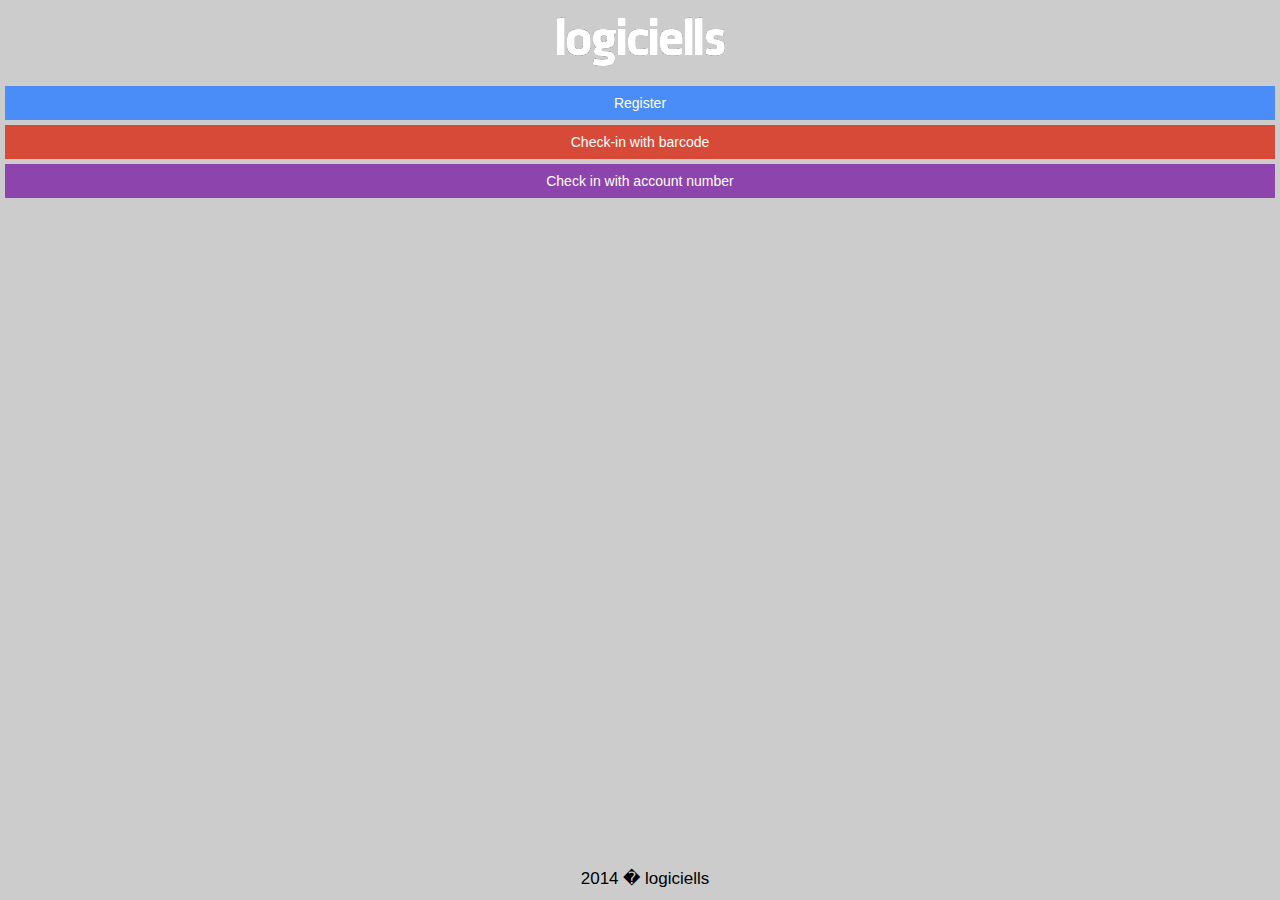
<file: platforms/android/assets/www/index.html>
<!DOCTYPE html>
<html>
<head>
    <title>Login template</title>
    <link href="css/bootstrap.min.css" rel="stylesheet" type="text/css">
    <link href="css/components.css" rel="stylesheet" type="text/css">
    <link href="css/font-awesome.min.css" rel="stylesheet" type="text/css">
   
</head>
 <body> 
<div class="clearfix">
<center class="table-advance"><img src="img/logiciells.gif" /></center>
</div>
<div class="clearfix">
<a href="#" class="btn blue btn-block">Register</a>
<a href="login-barcode.html" class="btn red btn-block">Check-in with barcode</a>
<a href="login-account.html" class="btn purple btn-block">Check in with account number</a>
</div>
<div id="footer">
<center><h4>2014 � logiciells</h4></center>
</div>
 </body>
</html>
</file>
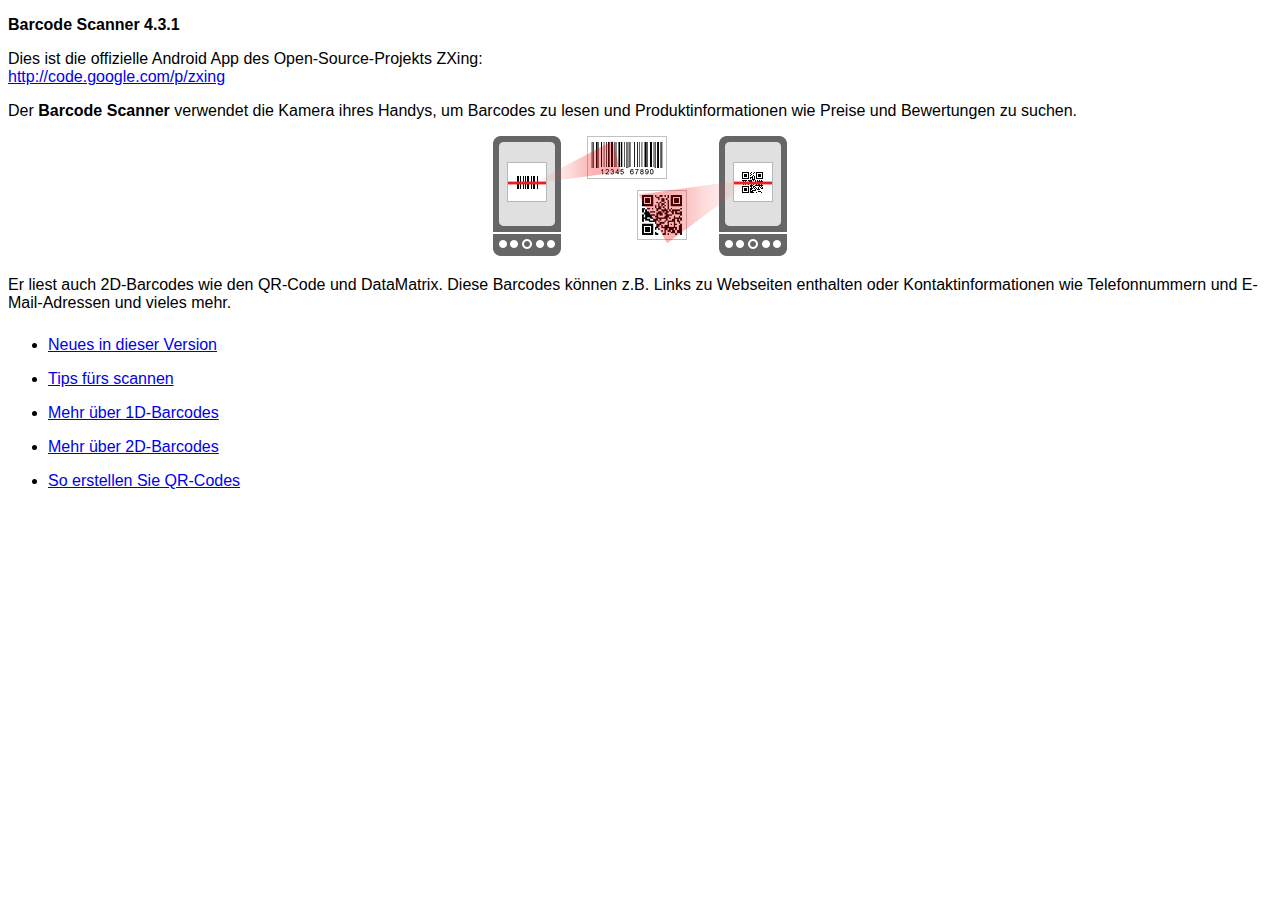
<file: plugins/com.phonegap.plugins.barcodescanner/src/android/LibraryProject/assets/html-de/index.html>
<!DOCTYPE HTML>
<html>
<head>
<meta charset="UTF-8"/>
<title>Barcode Scanner-Hilfe</title>
<link href="../style.css" rel="stylesheet" type="text/css"/>
</head>
<body>
<p><strong>Barcode Scanner 4.3.1</strong></p>
<p>Dies ist die offizielle Android App des Open-Source-Projekts ZXing:<br/>
<a href="http://code.google.com/p/zxing">http://code.google.com/p/zxing</a></p>
<p>Der <strong>Barcode Scanner</strong> verwendet die Kamera ihres Handys, um Barcodes zu lesen und Produktinformationen wie Preise und Bewertungen zu suchen.</p>
<p class="imgcenter"><img src="../images/scan-example.png"/></p>
<p>Er liest auch 2D-Barcodes wie den QR-Code und DataMatrix. Diese Barcodes können z.B. Links zu Webseiten enthalten oder Kontaktinformationen wie Telefonnummern und E-Mail-Adressen und vieles mehr.</p>
<ul class="touchable">
  <li><a href="whatsnew.html">Neues in dieser Version</a></li>
  <li><a href="scanning.html">Tips fürs scannen</a></li>
  <li><a href="about1d.html">Mehr über 1D-Barcodes</a></li>
  <li><a href="about2d.html">Mehr über 2D-Barcodes</a></li>
  <li><a href="sharing.html">So erstellen Sie QR-Codes</a></li>
</ul>
</body>
</html>
</file>
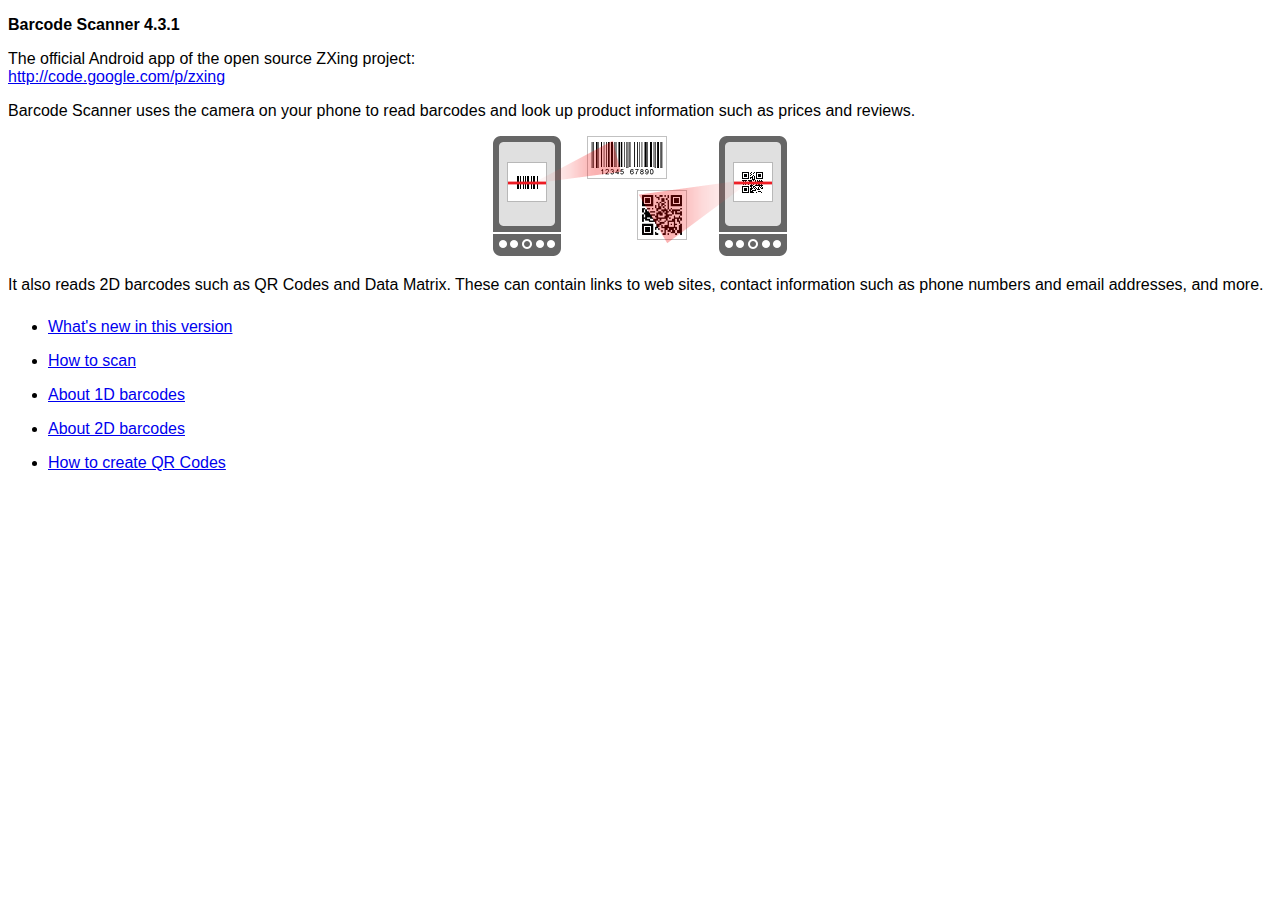
<file: plugins/com.phonegap.plugins.barcodescanner/src/android/LibraryProject/assets/html-en/index.html>
<!DOCTYPE HTML>
<html>
<head>
<meta charset="UTF-8"/>
<title>Barcode Scanner Help</title>
<link rel="stylesheet" href="../style.css" type="text/css"/>
</head>
<body>
<p><strong>Barcode Scanner 4.3.1</strong></p>
<p>The official Android app of the open source ZXing project:<br/>
<a href="http://code.google.com/p/zxing">http://code.google.com/p/zxing</a></p>
<p>Barcode Scanner uses the camera on your phone to read barcodes and look up product information such as prices and reviews.</p>
<p class="imgcenter"><img src="../images/scan-example.png"/></p>
<p>It also reads 2D barcodes such as QR Codes and Data Matrix. These can contain links to web sites, contact information such as phone numbers and email addresses, and more.</p>
<ul class="touchable">
  <li><a href="whatsnew.html">What's new in this version</a></li>
  <li><a href="scanning.html">How to scan</a></li>
  <li><a href="about1d.html">About 1D barcodes</a></li>
  <li><a href="about2d.html">About 2D barcodes</a></li>
  <li><a href="sharing.html">How to create QR Codes</a></li>
</ul>
</body>
</html>
</file>
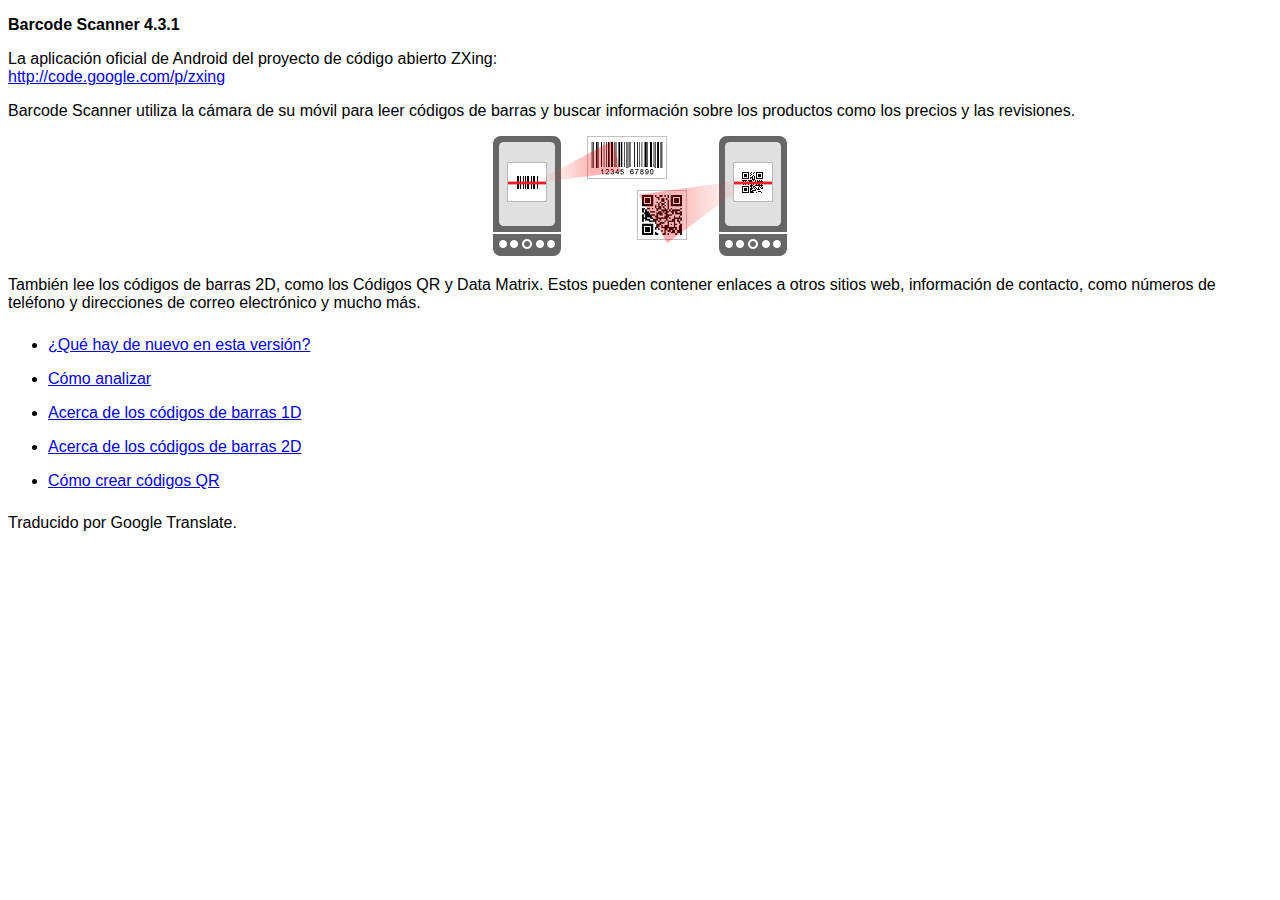
<file: plugins/com.phonegap.plugins.barcodescanner/src/android/LibraryProject/assets/html-es/index.html>
<!DOCTYPE HTML>
<html>
<head>
<meta charset="UTF-8"/>
<title> Barcode Scanner Ayuda </title>
<link href="../style.css" rel="stylesheet" type="text/css"/>
</head>
<body>
<p><strong>Barcode Scanner 4.3.1</strong></p>
<p> La aplicación oficial de Android del proyecto de código abierto ZXing:<br/>
<a href="http://code.google.com/p/zxing"> http://code.google.com/p/zxing </a></p>
<p> Barcode Scanner utiliza la cámara de su móvil para leer códigos de barras y buscar información sobre los productos como los precios y las revisiones. </p>
<p class="imgcenter"><img src="../images/scan-example.png"/></p>
<p> También lee los códigos de barras 2D, como los Códigos QR y Data Matrix. Estos pueden contener enlaces a otros sitios web, información de contacto, como números de teléfono y direcciones de correo electrónico y mucho más. </p>
<ul class="touchable">
  <li><a href="whatsnew.html"> ¿Qué hay de nuevo en esta versión? </a></li>
  <li><a href="scanning.html"> Cómo analizar </a></li>
  <li><a href="about1d.html"> Acerca de los códigos de barras 1D </a></li>
  <li><a href="about2d.html"> Acerca de los códigos de barras 2D </a></li>
  <li><a href="sharing.html"> Cómo crear códigos QR </a></li>
</ul>
<p>Traducido por Google Translate.</p></body>
</html>
</file>
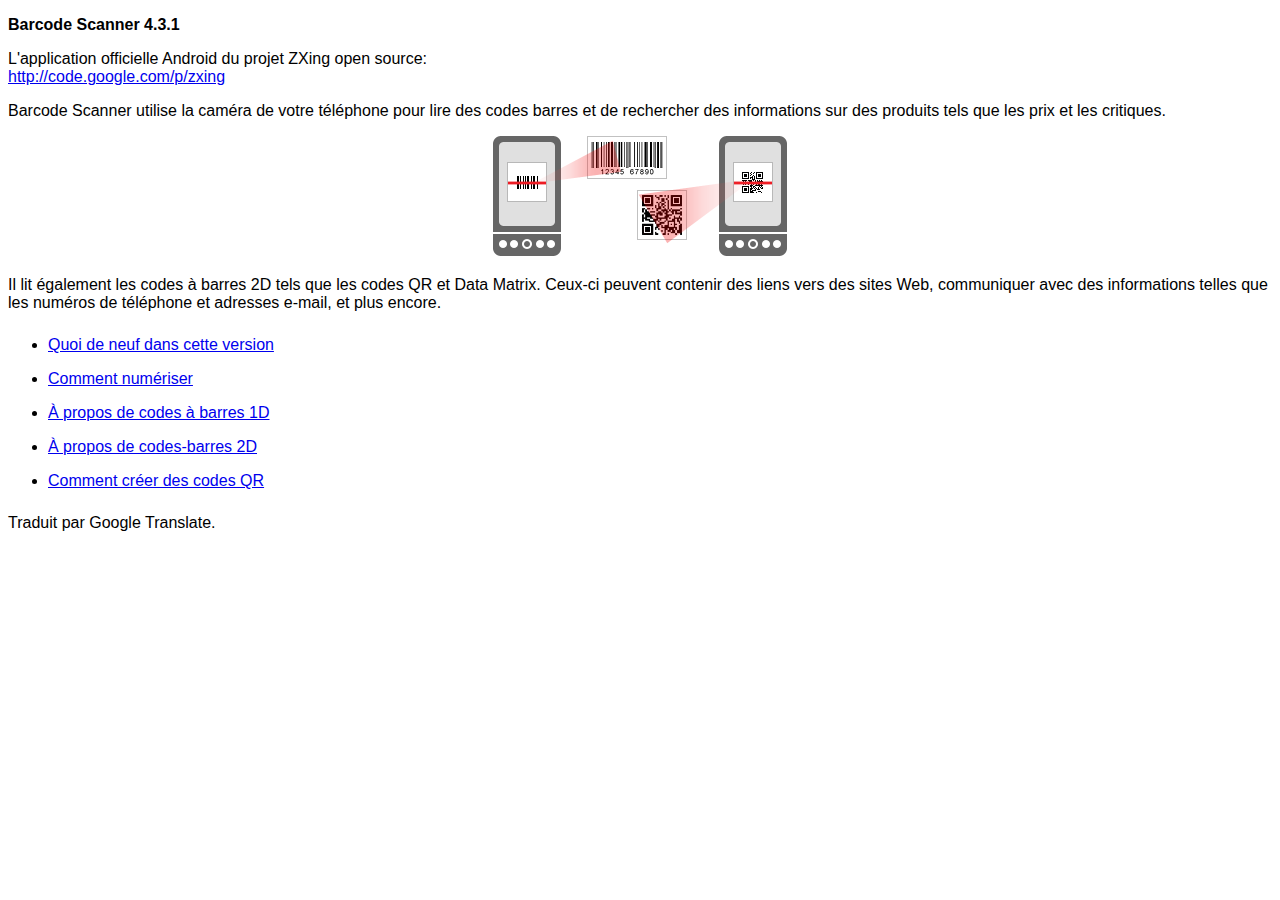
<file: plugins/com.phonegap.plugins.barcodescanner/src/android/LibraryProject/assets/html-fr/index.html>
<!DOCTYPE HTML>
<html>
<head>
<meta charset="UTF-8"/>
<title> Aide Barcode Scanner </title>
<link href="../style.css" rel="stylesheet" type="text/css"/>
</head>
<body>
<p><strong>Barcode Scanner 4.3.1</strong></p>
<p> L'application officielle Android du projet ZXing open source:<br/>
<a href="http://code.google.com/p/zxing"> http://code.google.com/p/zxing </a></p>
<p> Barcode Scanner utilise la caméra de votre téléphone pour lire des codes barres et de rechercher des informations sur des produits tels que les prix et les critiques. </p>
<p class="imgcenter"><img src="../images/scan-example.png"/></p>
<p> Il lit également les codes à barres 2D tels que les codes QR et Data Matrix. Ceux-ci peuvent contenir des liens vers des sites Web, communiquer avec des informations telles que les numéros de téléphone et adresses e-mail, et plus encore. </p>
<ul class="touchable">
  <li><a href="whatsnew.html"> Quoi de neuf dans cette version </a></li>
  <li><a href="scanning.html"> Comment numériser </a></li>
  <li><a href="about1d.html"> À propos de codes à barres 1D </a></li>
  <li><a href="about2d.html"> À propos de codes-barres 2D </a></li>
  <li><a href="sharing.html"> Comment créer des codes QR </a></li>
</ul>
<p>Traduit par Google Translate.</p></body>
</html>
</file>
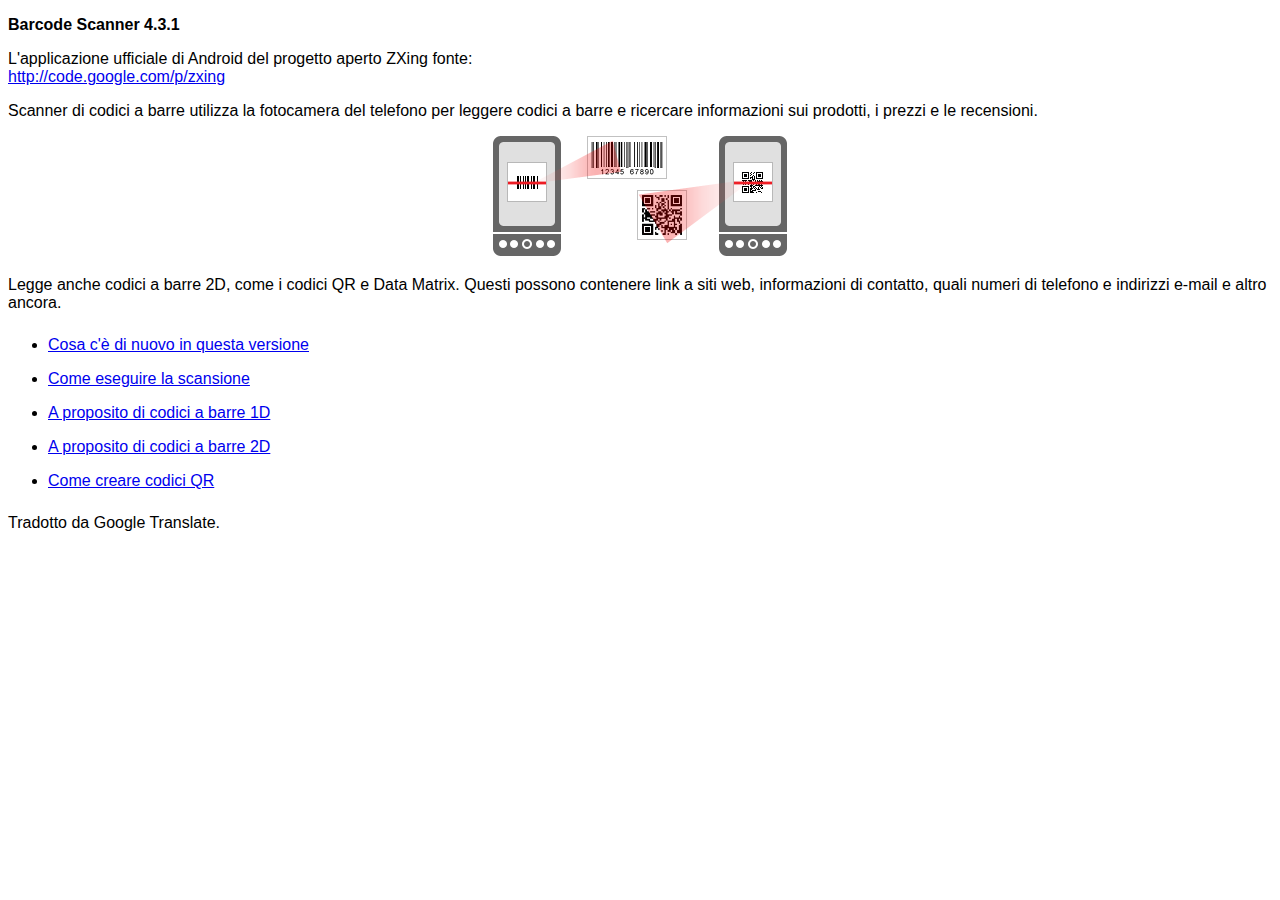
<file: plugins/com.phonegap.plugins.barcodescanner/src/android/LibraryProject/assets/html-it/index.html>
<!DOCTYPE HTML>
<html>
<head>
<meta charset="UTF-8"/>
<title> Barcode Scanner Aiuto </title>
<link href="../style.css" rel="stylesheet" type="text/css"/>
</head>
<body>
<p><strong>Barcode Scanner 4.3.1</strong></p>
<p> L'applicazione ufficiale di Android del progetto aperto ZXing fonte:<br/>
<a href="http://code.google.com/p/zxing"> http://code.google.com/p/zxing </a></p>
<p> Scanner di codici a barre utilizza la fotocamera del telefono per leggere codici a barre e ricercare informazioni sui prodotti, i prezzi e le recensioni. </p>
<p class="imgcenter"><img src="../images/scan-example.png"/></p>
<p> Legge anche codici a barre 2D, come i codici QR e Data Matrix. Questi possono contenere link a siti web, informazioni di contatto, quali numeri di telefono e indirizzi e-mail e altro ancora. </p>
<ul class="touchable">
  <li><a href="whatsnew.html"> Cosa c'è di nuovo in questa versione </a></li>
  <li><a href="scanning.html"> Come eseguire la scansione </a></li>
  <li><a href="about1d.html"> A proposito di codici a barre 1D </a></li>
  <li><a href="about2d.html"> A proposito di codici a barre 2D </a></li>
  <li><a href="sharing.html"> Come creare codici QR </a></li>
</ul>
<p>Tradotto da Google Translate.</p></body>
</html>
</file>
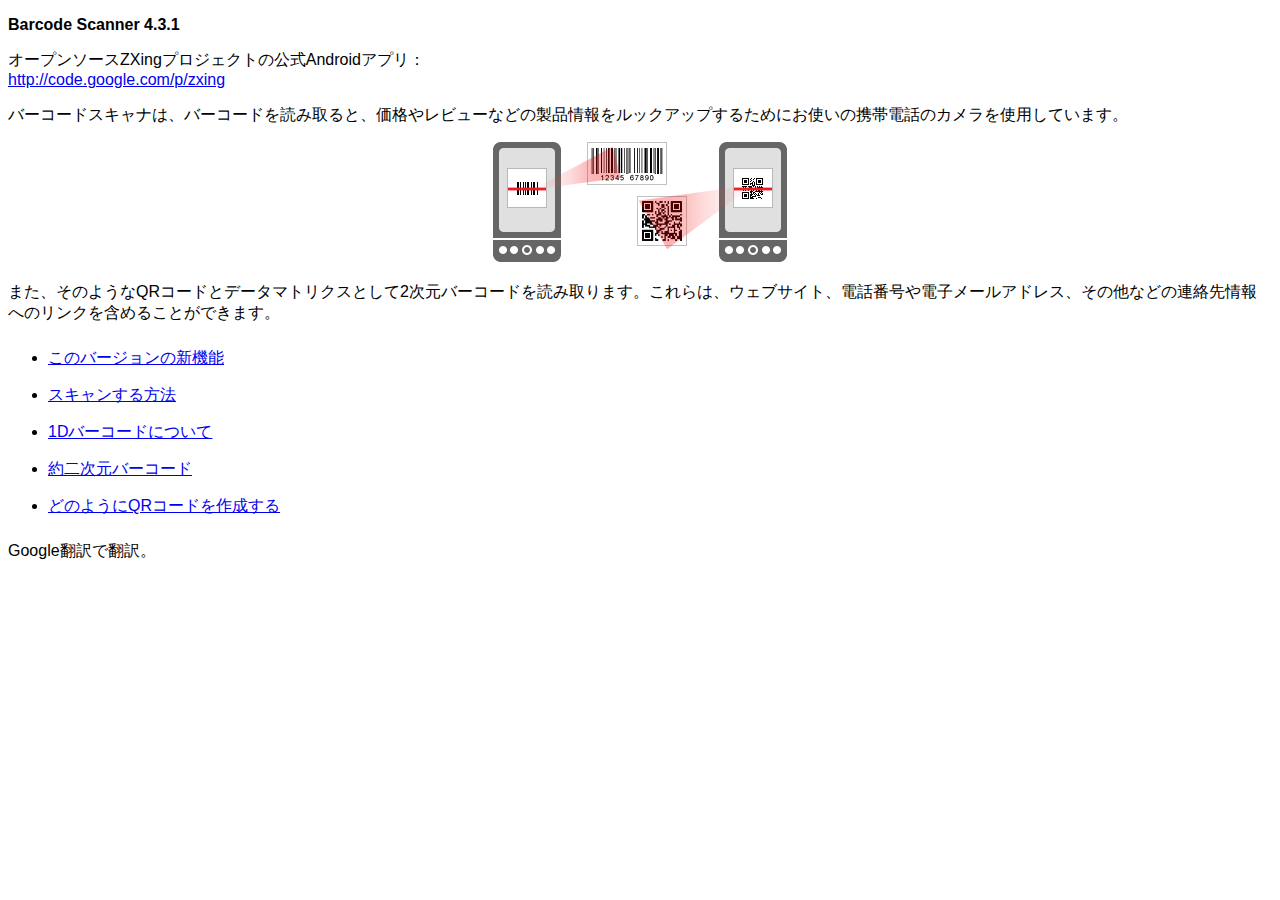
<file: plugins/com.phonegap.plugins.barcodescanner/src/android/LibraryProject/assets/html-ja/index.html>
<!DOCTYPE HTML>
<html>
<head>
<meta charset="UTF-8"/>
<title> バーコードスキャナのヘルプ </title>
<link href="../style.css" rel="stylesheet" type="text/css"/>
</head>
<body>
<p><strong>Barcode Scanner 4.3.1</strong></p>
<p> オープンソースZXingプロジェクトの公式Androidアプリ：<br/>
<a href="http://code.google.com/p/zxing"> http://code.google.com/p/zxing </a></p>
<p> バーコードスキャナは、バーコードを読み取ると、価格やレビューなどの製品情報をルックアップするためにお使いの携帯電話のカメラを使用しています。 </p>
<p class="imgcenter"><img src="../images/scan-example.png"/></p>
<p> また、そのようなQRコードとデータマトリクスとして2次元バーコードを読み取ります。これらは、ウェブサイト、電話番号や電子メールアドレス、その他などの連絡先情報へのリンクを含めることができます。 </p>
<ul class="touchable">
  <li><a href="whatsnew.html"> このバージョンの新機能 </a></li>
  <li><a href="scanning.html"> スキャンする方法 </a></li>
  <li><a href="about1d.html"> 1Dバーコードについて </a></li>
  <li><a href="about2d.html"> 約二次元バーコード </a></li>
  <li><a href="sharing.html"> どのようにQRコードを作成する </a></li>
</ul>
<p>Google翻訳で翻訳。</p></body>
</html>
</file>
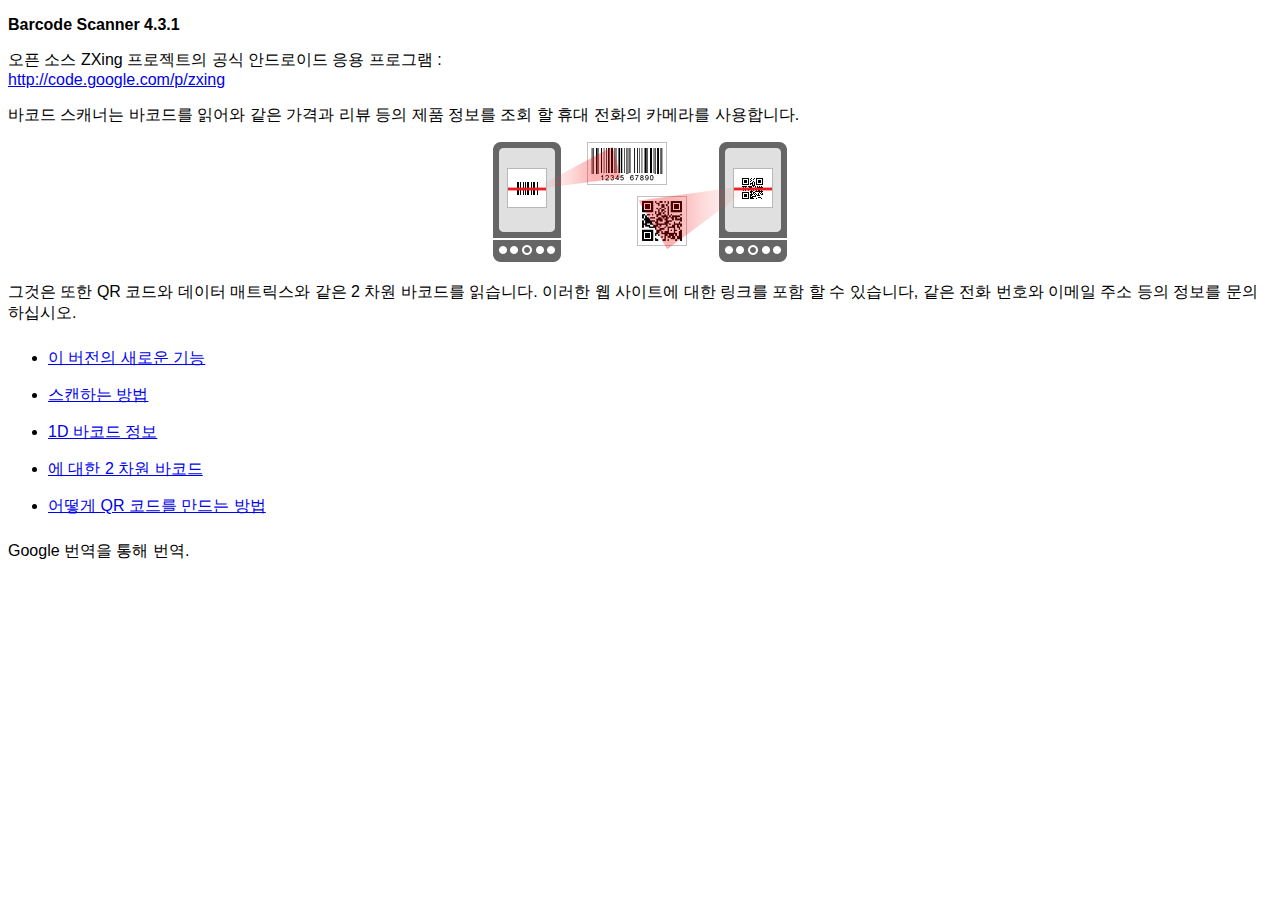
<file: plugins/com.phonegap.plugins.barcodescanner/src/android/LibraryProject/assets/html-ko/index.html>
<!DOCTYPE HTML>
<html>
<head>
<meta charset="UTF-8"/>
<title> 바코드 스캐너 도움말 </title>
<link href="../style.css" rel="stylesheet" type="text/css"/>
</head>
<body>
<p><strong>Barcode Scanner 4.3.1</strong></p>
<p> 오픈 소스 ZXing 프로젝트의 공식 안드로이드 응용 프로그램 :<br/>
<a href="http://code.google.com/p/zxing"> http://code.google.com/p/zxing </a></p>
<p> 바코드 스캐너는 바코드를 읽어와 같은 가격과 리뷰 등의 제품 정보를 조회 할 휴대 전화의 카메라를 사용합니다. </p>
<p class="imgcenter"><img src="../images/scan-example.png"/></p>
<p> 그것은 또한 QR 코드와 데이터 매트릭스와 같은 2 차원 바코드를 읽습니다. 이러한 웹 사이트에 대한 링크를 포함 할 수 있습니다, 같은 전화 번호와 이메일 주소 등의 정보를 문의하십시오. </p>
<ul class="touchable">
  <li><a href="whatsnew.html"> 이 버전의 새로운 기능 </a></li>
  <li><a href="scanning.html"> 스캔하는 방법 </a></li>
  <li><a href="about1d.html"> 1D 바코드 정보 </a></li>
  <li><a href="about2d.html"> 에 대한 2 차원 바코드 </a></li>
  <li><a href="sharing.html"> 어떻게 QR 코드를 만드는 방법 </a></li>
</ul>
<p>Google 번역을 통해 번역.</p></body>
</html>
</file>
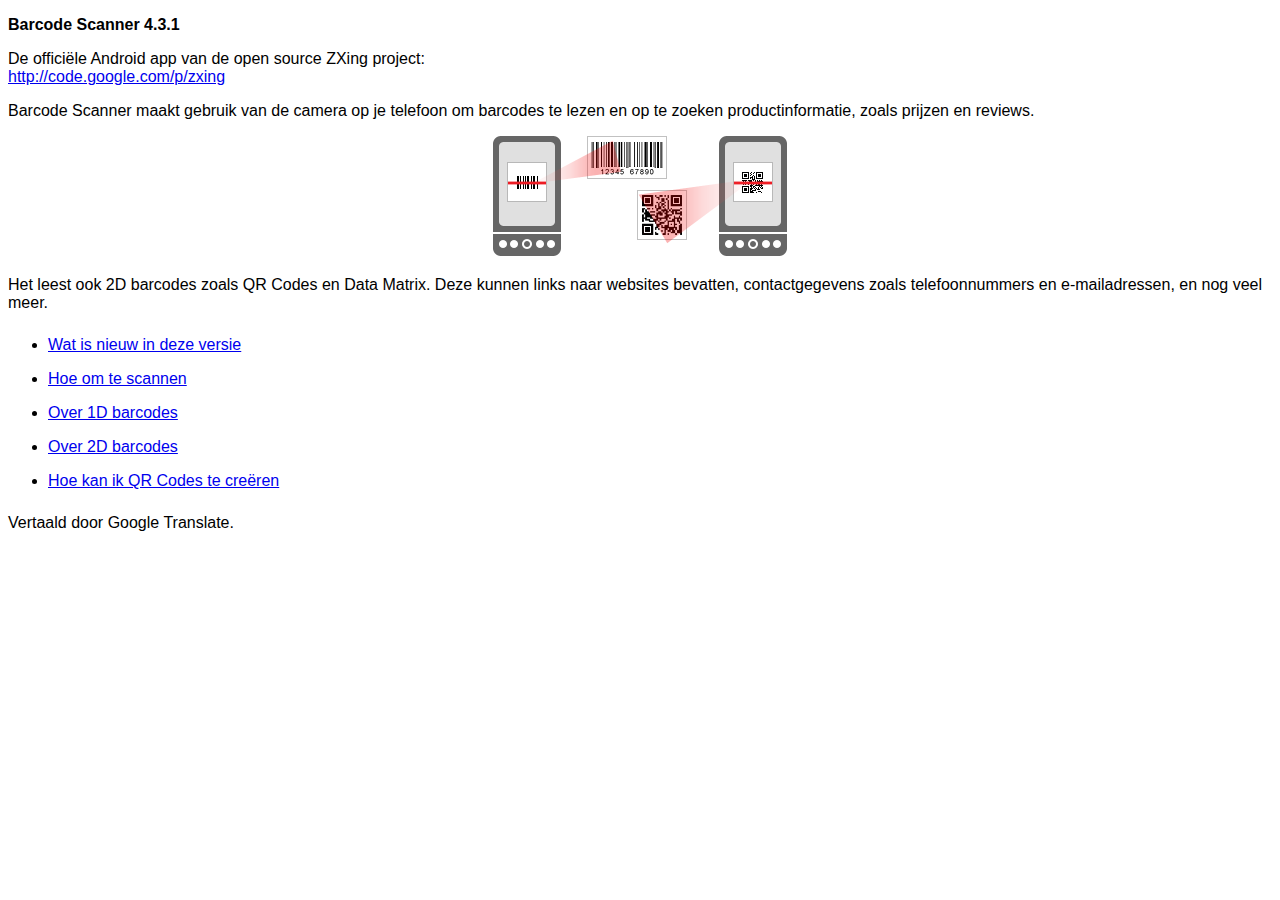
<file: plugins/com.phonegap.plugins.barcodescanner/src/android/LibraryProject/assets/html-nl/index.html>
<!DOCTYPE HTML>
<html>
<head>
<meta charset="UTF-8"/>
<title> Barcode Scanner Help </title>
<link href="../style.css" rel="stylesheet" type="text/css"/>
</head>
<body>
<p><strong>Barcode Scanner 4.3.1</strong></p>
<p> De officiële Android app van de open source ZXing project:<br/>
<a href="http://code.google.com/p/zxing"> http://code.google.com/p/zxing </a></p>
<p> Barcode Scanner maakt gebruik van de camera op je telefoon om barcodes te lezen en op te zoeken productinformatie, zoals prijzen en reviews. </p>
<p class="imgcenter"><img src="../images/scan-example.png"/></p>
<p> Het leest ook 2D barcodes zoals QR Codes en Data Matrix. Deze kunnen links naar websites bevatten, contactgegevens zoals telefoonnummers en e-mailadressen, en nog veel meer. </p>
<ul class="touchable">
  <li><a href="whatsnew.html"> Wat is nieuw in deze versie </a></li>
  <li><a href="scanning.html"> Hoe om te scannen </a></li>
  <li><a href="about1d.html"> Over 1D barcodes </a></li>
  <li><a href="about2d.html"> Over 2D barcodes </a></li>
  <li><a href="sharing.html"> Hoe kan ik QR Codes te creëren </a></li>
</ul>
<p>Vertaald door Google Translate.</p></body>
</html>
</file>
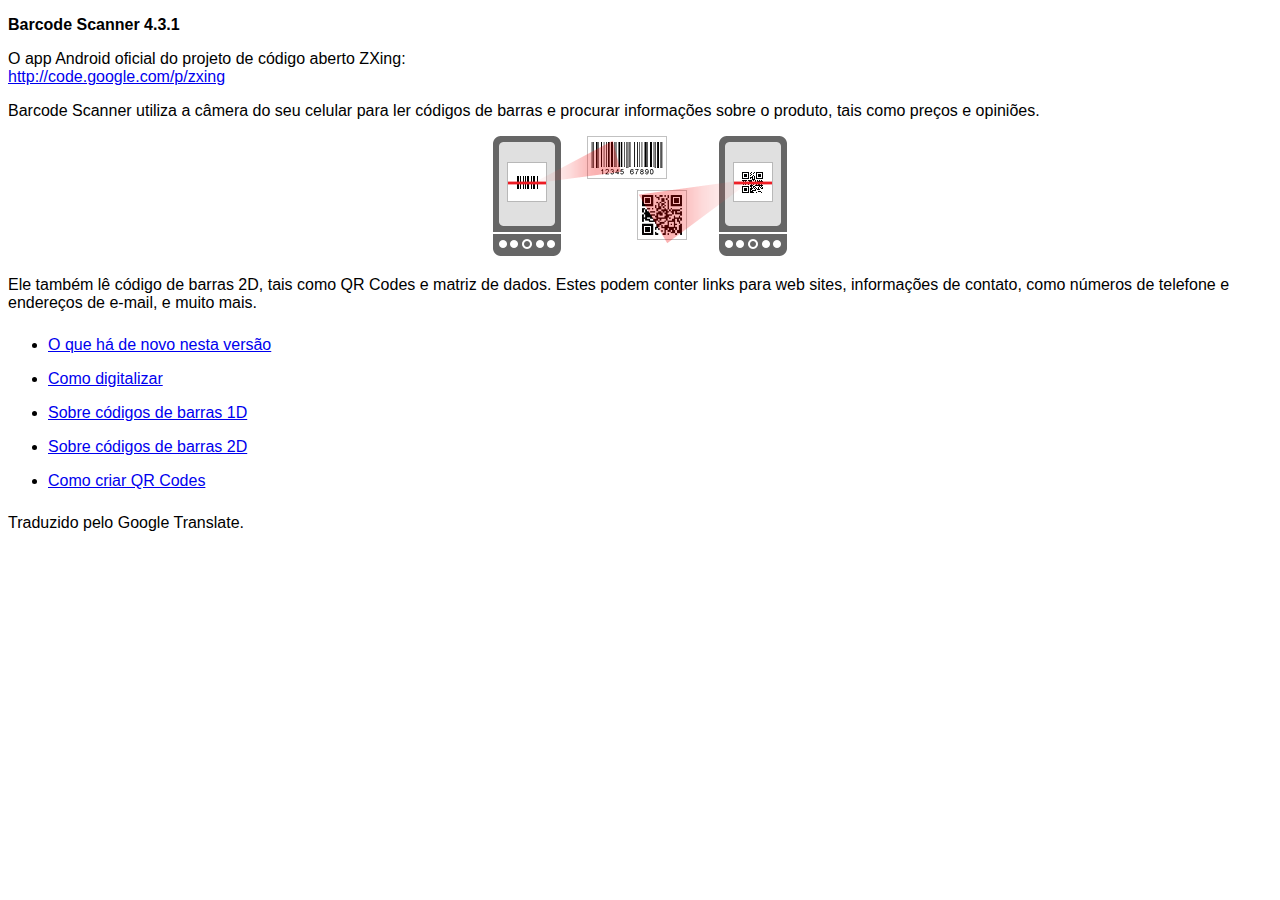
<file: plugins/com.phonegap.plugins.barcodescanner/src/android/LibraryProject/assets/html-pt/index.html>
<!DOCTYPE HTML>
<html>
<head>
<meta charset="UTF-8"/>
<title> Ajuda Barcode Scanner </title>
<link href="../style.css" rel="stylesheet" type="text/css"/>
</head>
<body>
<p><strong>Barcode Scanner 4.3.1</strong></p>
<p> O app Android oficial do projeto de código aberto ZXing:<br/>
<a href="http://code.google.com/p/zxing"> http://code.google.com/p/zxing </a></p>
<p> Barcode Scanner utiliza a câmera do seu celular para ler códigos de barras e procurar informações sobre o produto, tais como preços e opiniões. </p>
<p class="imgcenter"><img src="../images/scan-example.png"/></p>
<p> Ele também lê código de barras 2D, tais como QR Codes e matriz de dados. Estes podem conter links para web sites, informações de contato, como números de telefone e endereços de e-mail, e muito mais. </p>
<ul class="touchable">
  <li><a href="whatsnew.html"> O que há de novo nesta versão </a></li>
  <li><a href="scanning.html"> Como digitalizar </a></li>
  <li><a href="about1d.html"> Sobre códigos de barras 1D </a></li>
  <li><a href="about2d.html"> Sobre códigos de barras 2D </a></li>
  <li><a href="sharing.html"> Como criar QR Codes </a></li>
</ul>
<p>Traduzido pelo Google Translate.</p></body>
</html>
</file>
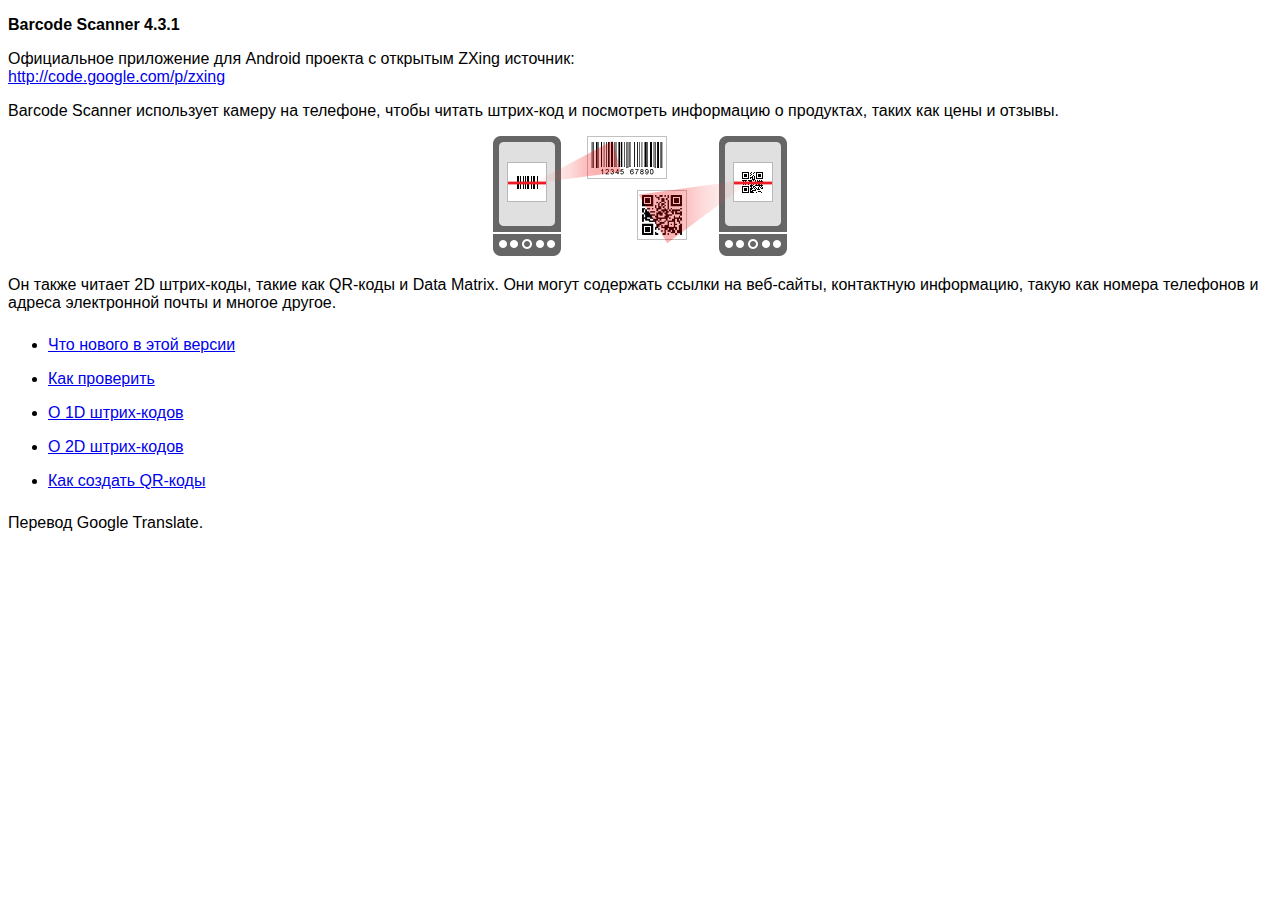
<file: plugins/com.phonegap.plugins.barcodescanner/src/android/LibraryProject/assets/html-ru/index.html>
<!DOCTYPE HTML>
<html>
<head>
<meta charset="UTF-8"/>
<title> Помощь Barcode Scanner </title>
<link href="../style.css" rel="stylesheet" type="text/css"/>
</head>
<body>
<p><strong>Barcode Scanner 4.3.1</strong></p>
<p> Официальное приложение для Android проекта с открытым ZXing источник:<br/>
<a href="http://code.google.com/p/zxing"> http://code.google.com/p/zxing </a></p>
<p> Barcode Scanner использует камеру на телефоне, чтобы читать штрих-код и посмотреть информацию о продуктах, таких как цены и отзывы. </p>
<p class="imgcenter"><img src="../images/scan-example.png"/></p>
<p> Он также читает 2D штрих-коды, такие как QR-коды и Data Matrix. Они могут содержать ссылки на веб-сайты, контактную информацию, такую как номера телефонов и адреса электронной почты и многое другое. </p>
<ul class="touchable">
  <li><a href="whatsnew.html"> Что нового в этой версии </a></li>
  <li><a href="scanning.html"> Как проверить </a></li>
  <li><a href="about1d.html"> О 1D штрих-кодов </a></li>
  <li><a href="about2d.html"> О 2D штрих-кодов </a></li>
  <li><a href="sharing.html"> Как создать QR-коды </a></li>
</ul>
<p>Перевод Google Translate.</p></body>
</html>
</file>
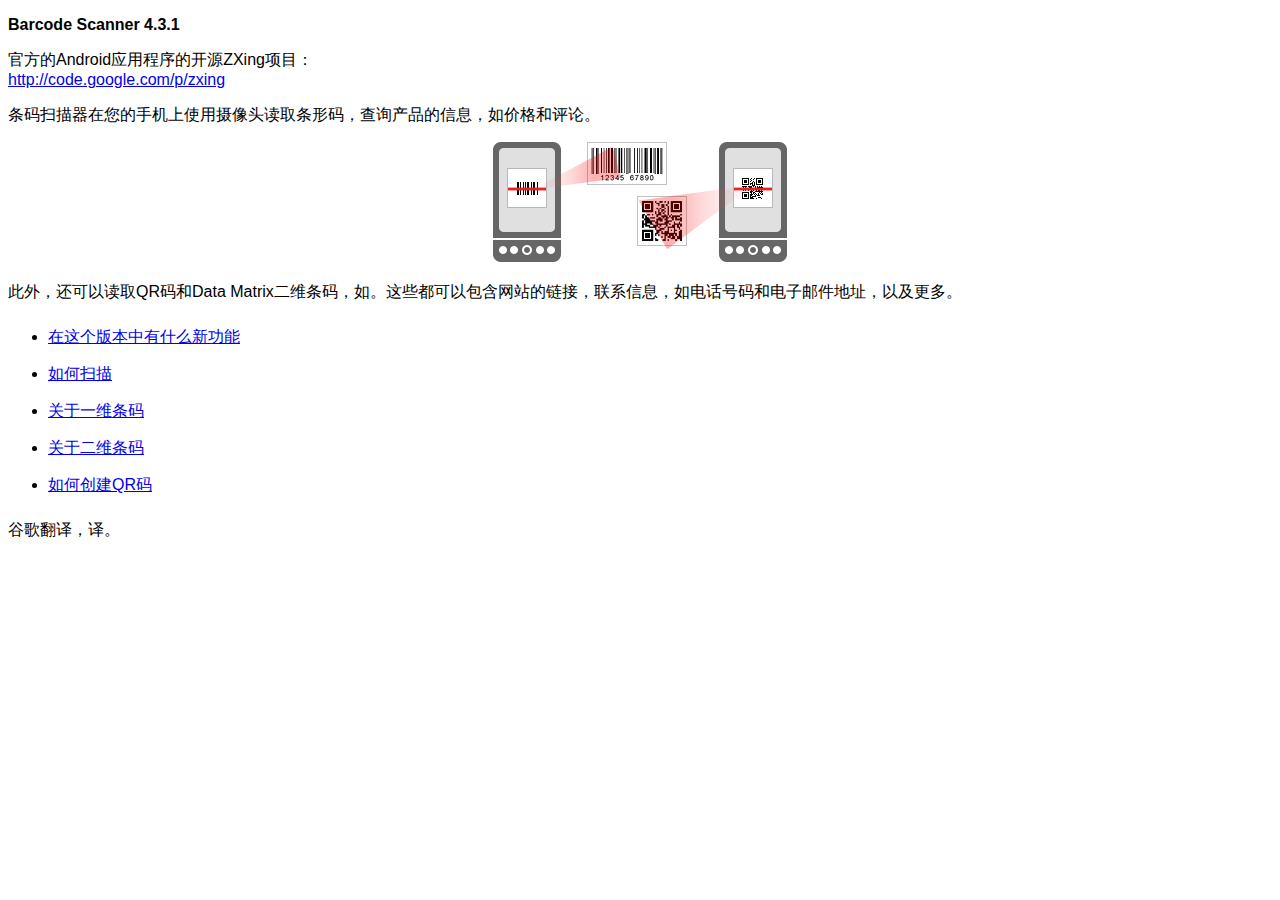
<file: plugins/com.phonegap.plugins.barcodescanner/src/android/LibraryProject/assets/html-zh-rCN/index.html>
<!DOCTYPE HTML>
<html>
<head>
<meta charset="UTF-8"/>
<title> 条码扫描器说明 </title>
<link href="../style.css" rel="stylesheet" type="text/css"/>
</head>
<body>
<p><strong>Barcode Scanner 4.3.1</strong></p>
<p> 官方的Android应用程序的开源ZXing项目：<br/>
<a href="http://code.google.com/p/zxing"> http://code.google.com/p/zxing </a></p>
<p> 条码扫描器在您的手机上使用摄像头读取条形码，查询产品的信息，如价格和评论。 </p>
<p class="imgcenter"><img src="../images/scan-example.png"/></p>
<p> 此外，还可以读取QR码和Data Matrix二维条码，如。这些都可以包含网站的链接，联系信息，如电话号码和电子邮件地址，以及更多。 </p>
<ul class="touchable">
  <li><a href="whatsnew.html"> 在这个版本中有什么新功能 </a></li>
  <li><a href="scanning.html"> 如何扫描 </a></li>
  <li><a href="about1d.html"> 关于一维条码 </a></li>
  <li><a href="about2d.html"> 关于二维条码 </a></li>
  <li><a href="sharing.html"> 如何创建QR码 </a></li>
</ul>
<p>谷歌翻译，译。</p></body>
</html>
</file>
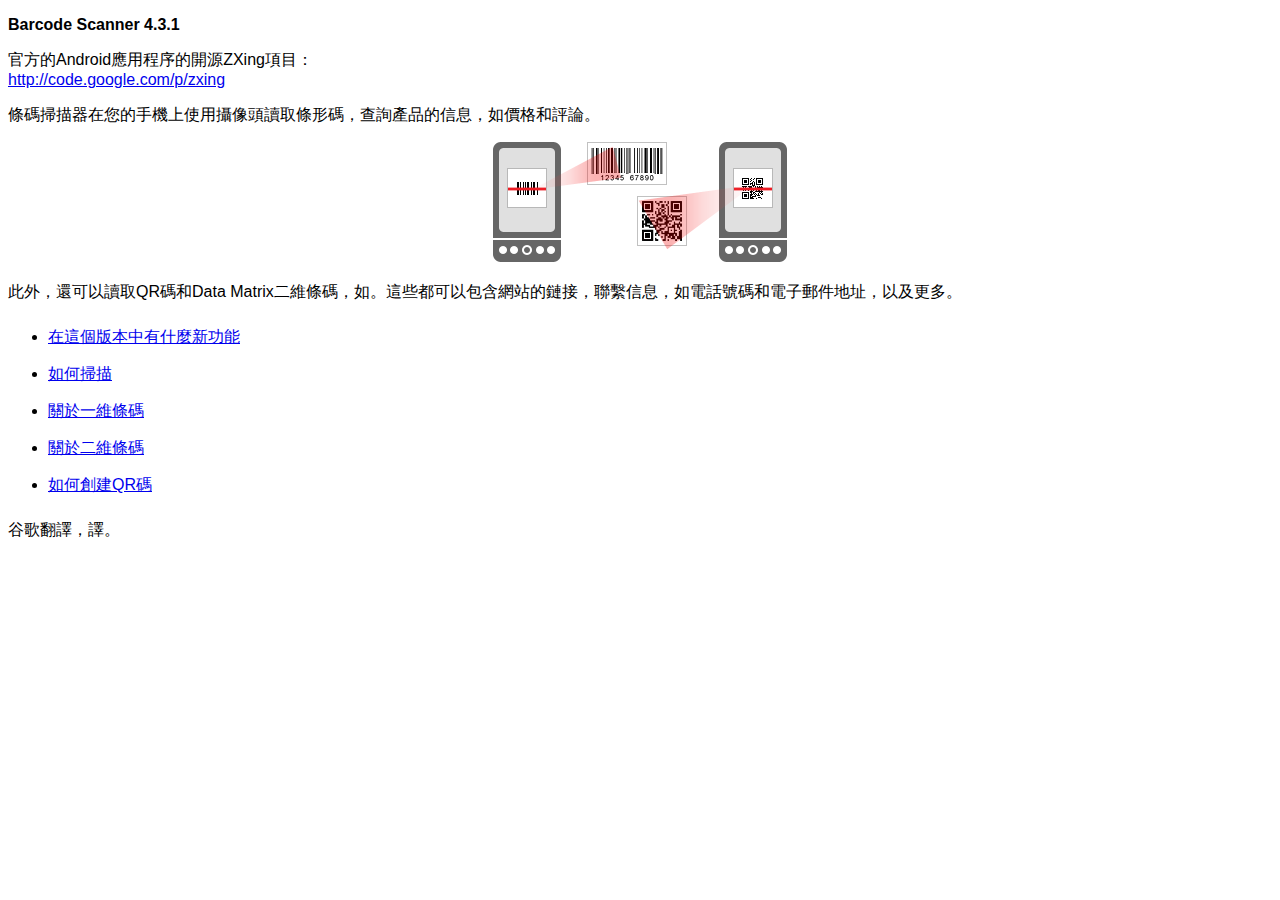
<file: plugins/com.phonegap.plugins.barcodescanner/src/android/LibraryProject/assets/html-zh-rTW/index.html>
<!DOCTYPE HTML>
<html>
<head>
<meta charset="UTF-8"/>
<title> 條碼掃描器說明 </title>
<link href="../style.css" rel="stylesheet" type="text/css"/>
</head>
<body>
<p><strong>Barcode Scanner 4.3.1</strong></p>
<p> 官方的Android應用程序的開源ZXing項目：<br/>
<a href="http://code.google.com/p/zxing"> http://code.google.com/p/zxing </a></p>
<p> 條碼掃描器在您的手機上使用攝像頭讀取條形碼，查詢產品的信息，如價格和評論。 </p>
<p class="imgcenter"><img src="../images/scan-example.png"/></p>
<p> 此外，還可以讀取QR碼和Data Matrix二維條碼，如。這些都可以包含網站的鏈接，聯繫信息，如電話號碼和電子郵件地址，以及更多。 </p>
<ul class="touchable">
  <li><a href="whatsnew.html"> 在這個版本中有什麼新功能 </a></li>
  <li><a href="scanning.html"> 如何掃描 </a></li>
  <li><a href="about1d.html"> 關於一維條碼 </a></li>
  <li><a href="about2d.html"> 關於二維條碼 </a></li>
  <li><a href="sharing.html"> 如何創建QR碼 </a></li>
</ul>
<p>谷歌翻譯，譯。</p></body>
</html>
</file>
<file: plugins/com.phonegap.plugins.barcodescanner/src/android/LibraryProject/assets/style.css>
body {
  font-family:sans-serif;
}
ul.touchable li {
  padding-top:8px;
  padding-bottom:8px;
}
p.imgcenter {
  text-align:center;
}
</file>
<file: platforms/android/assets/www/css/components.css>
/********************
 METRONIC COMPONENTS 
********************/
/***
General reset
***/
/* Set default body */
body {
  color: black;
  font-family: "Open Sans", sans-serif;
  padding: 0px !important;
  margin: 0px 5px 0px 5px !important;
  font-size: 13px;
  direction: ltr;
  background-image: url('img/bg.jpg') no;
  background-color: #cccccc;
}

/*
 Internet Explorer 10 doesn't differentiate device width from viewport width, and thus doesn't 
 properly apply the media queries in Bootstrap's CSS. To address this, 
 you can optionally include the following CSS and JavaScript to work around this problem until Microsoft issues a fix.
*/
@-webkit-viewport {
  width: device-width;
}
@-moz-viewport {
  width: device-width;
}
@-ms-viewport {
  width: device-width;
}
@-o-viewport {
  width: device-width;
}
@viewport {
  width: device-width;
}
/*
 Internet Explorer 10 doesn't differentiate device width from viewport width, 
 and thus doesn't properly apply the media queries in Bootstrap's CSS. To address this, following CSS code applied 
*/
@-ms-viewport {
  width: auto !important;
}
/* Custom scrollbars for webkit browsers */
::-webkit-scrollbar {
  width: 12px;
}

::-webkit-scrollbar-track {
  background-color: #eaeaea;
  border-left: 1px solid #cecece;
}

::-webkit-scrollbar-thumb {
  background-color: #cecece;
}

::-webkit-scrollbar-thumb:hover {
  background-color: #aaaaaa;
}

::-webkit-scrollbar-track {
  border-radius: 0;
  box-shadow: none;
  border: 0;
}

::-webkit-scrollbar-thumb {
  border-radius: 0;
  box-shadow: none;
  border: 0;
}

/* Reset round corners */
div,
input,
select,
textarea,
span,
img,
table,
label,
td,
th,
p,
a,
button,
ul,
code,
pre,
li {
  -webkit-border-radius: 0 !important;
  -moz-border-radius: 0 !important;
  border-radius: 0 !important;
}

.img-circle {
  border-radius: 50% !important;
}

.img-rounded {
  border-radius: 6px !important;
}

/***
General typography
***/
/* Headings */
h1,
h2,
h3,
h4,
h5,
h6 {
  font-family: "Open Sans", sans-serif;
  font-weight: 300;
}

h1 {
  font-size: 33px;
}

h2 {
  font-size: 27px;
}

h3 {
  font-size: 23px;
}

h4 {
  font-size: 17px;
}

h5 {
  font-size: 13px;
}

h6 {
  font-size: 12px;
}

/* Headings helper text */
h1 small,
h2 small,
h3 small,
h4 small,
h5 small,
h6 small {
  color: #444444;
}

/* Block headings */
h1.block,
h2.block,
h3.block,
h4.block,
h5.block,
h6.block {
  padding-top: 10px;
  padding-bottom: 10px;
}

/* Links */
a {
  text-shadow: none;
  color: #428bca;
}
a:hover {
  color: #2a6496;
}
a:focus, a:hover, a:active {
  outline: 0;
}

/* Horizontal break */
hr {
  margin: 20px 0;
  border: 0;
  border-top: 1px solid #eee;
  border-bottom: 0;
}

/* Unstyled List */
.list-unstyled li > .list-unstyled {
  margin-left: 25px;
}

/* Code */
code {
  border: 1px solid #e1e1e1;
  -webkit-box-shadow: 0 1px 4px rgba(0, 0, 0, 0.1);
  -moz-box-shadow: 0 1px 4px rgba(0, 0, 0, 0.1);
  box-shadow: 0 1px 4px rgba(0, 0, 0, 0.1);
}

/* Disabled Navigation Link */
.disabled-link .disable-target {
  opacity: 0.5 !important;
  filter: alpha(opacity=50) !important;
}
.disabled-link:hover {
  cursor: not-allowed !important;
}

/***
Utilities
***/
/* Line through */
.line-through {
  display: block;
  font-size: .875em;
  margin-bottom: 1em;
  position: relative;
  text-align: center;
  width: 100%;
  z-index: 1;
}
.line-through:before {
  width: 40px;
  height: 10px;
  background-color: #ebedf2;
  content: '';
  margin: -5px 0 0 -20px;
  left: 50%;
  position: absolute;
  top: 50%;
  z-index: -1;
}
.line-through:after {
  border-bottom: 1px solid #dfe0e6;
  content: '';
  display: block;
  position: absolute;
  top: 49%;
  width: 100%;
  z-index: -2;
}

/* Circle Element */
.circle {
  border-radius: 25px !important;
}

.circle-right {
  border-radius: 0 25px 25px 0 !important;
}

.circle-left {
  border-radius: 25px 0 0 25px !important;
}

.circle-bottom {
  border-radius: 0 0 25px 25px !important;
}

.circle-top {
  border-radius: 25px 25px 0 0 !important;
}

/* General utilities */
.display-none,
.display-hide {
  display: none;
}

.primary-font {
  font-family: "Open Sans", sans-serif !important;
}

.bold {
  font-weight: 700 !important;
}

.thin {
  font-weight: 300 !important;
}

.uppercase {
  text-transform: uppercase !important;
}

.fix-margin {
  margin-left: 0px !important;
}

.border {
  border: 1px solid red;
}

.inline {
  display: inline;
}

.text-align-reverse {
  text-align: right;
}

/* Margin and padding utilities */
.no-space {
  margin: 0px !important;
  padding: 0px !important;
}

.no-margin {
  margin: 0;
}

.margin-bottom-5 {
  margin-bottom: 5px;
}

.margin-bottom-10 {
  margin-bottom: 10px !important;
}

.margin-top-10 {
  margin-top: 10px !important;
}

.margin-bottom-15 {
  margin-bottom: 15px !important;
}

.margin-bottom-20 {
  margin-bottom: 20px !important;
}

.margin-top-20 {
  margin-top: 20px !important;
}

.margin-bottom-25 {
  margin-bottom: 25px !important;
}

.margin-right-10 {
  margin-right: 10px !important;
}

/* IE8 & IE9 mode utilities */
.visible-ie8 {
  display: none;
}

.ie8 .visible-ie8 {
  display: inherit !important;
}

.visible-ie9 {
  display: none;
}

.ie9 .visible-ie9 {
  display: inherit !important;
}

.hidden-ie8 {
  display: inherit;
}

.ie8 .hidden-ie8 {
  display: none !important;
}

.hidden-ie9 {
  display: inherit;
}

.ie9 .hidden-ie9 {
  display: none !important;
}

/***
Responsive Utils
***/
@media (max-width: 1024px) {
  .hidden-1024 {
    display: none;
  }
}
@media (max-width: 480px) {
  .hidden-480 {
    display: none;
  }
}
@media (max-width: 320px) {
  .hidden-320 {
    display: none;
  }
}
/***
Demo Utils
***/
.scrollspy-example {
  position: relative;
  height: 200px;
  margin-top: 10px;
  overflow: auto;
}

.util-btn-margin-bottom-5 .btn {
  margin-bottom: 5px !important;
}

.util-btn-group-margin-bottom-5 .btn-group {
  margin-bottom: 5px !important;
}

/***
Users
***/
.user-info {
  margin-bottom: 10px !important;
}
.user-info img {
  float: left;
  margin-right: 5px;
}
.user-info .details {
  display: inline-block;
}
.user-info .label {
  font-weight: 300;
  font-size: 11px;
}

/***
Top News Blocks(new in v1.2.2) 
***/
.top-news {
  color: #fff;
  margin: 8px 0;
}
.top-news em {
  font-size: 13px;
  margin-bottom: 8px;
  margin-bottom: 0;
  font-style: normal;
  display: block;
}
.top-news em i {
  font-size: 14px;
}
.top-news span {
  font-size: 18px;
  margin-bottom: 5px;
  display: block;
  text-align: left;
}
.top-news a {
  display: block;
  text-align: left;
  padding: 10px;
  position: relative;
  margin-bottom: 10px;
}
.top-news a .top-news-icon {
  right: 8px;
  bottom: 15px;
  opacity: 0.3;
  font-size: 35px;
  position: absolute;
  filter: alpha(opacity=30);
  /*For IE8*/
}

/***
Block Images(new in v1.2.2)
***/
.blog-images {
  margin-bottom: 0;
}
.blog-images li {
  padding: 0;
  margin: 0;
  display: inline;
}
.blog-images li a:hover {
  text-decoration: none;
}
.blog-images li img {
  width: 50px;
  height: 50px;
  opacity: 0.6;
  margin: 0 2px 8px;
}
.blog-images li img:hover {
  opacity: 1;
  box-shadow: 0 0 0 4px #72c02c;
  transition: all 0.4s ease-in-out 0s;
  -moz-transition: all 0.4s ease-in-out 0s;
  -webkit-transition: all 0.4s ease-in-out 0s;
}

/***
Sidebar Tags
***/
.sidebar-tags li {
  padding: 0;
}
.sidebar-tags li a {
  color: #555;
  font-size: 12px;
  padding: 3px 5px;
  background: #f7f7f7;
  margin: 0 2px 5px 0;
  display: inline-block;
}
.sidebar-tags li a:hover, .sidebar-tags li a:hover i {
  background: #EEE;
  text-decoration: none;
  -webkit-transition: all 0.3s ease-in-out;
  -moz-transition: all 0.3s ease-in-out;
  -o-transition: all 0.3s ease-in-out;
  transition: all 0.3s ease-in-out;
}
.sidebar-tags li a i {
  color: #777;
}

/***
Custom vertical inline menu
***/
.ver-inline-menu {
  padding: 0;
  margin: 0;
  list-style: none;
}
.ver-inline-menu li {
  position: relative;
  margin-bottom: 1px;
}
.ver-inline-menu li i {
  width: 37px;
  height: 37px;
  display: inline-block;
  color: #b9cbd5;
  font-size: 15px;
  padding: 12px 10px 10px 8px;
  margin: 0 8px 0 0;
  text-align: center;
  background: #e0eaf0 !important;
}
.ver-inline-menu li a {
  font-size: 14px;
  font-weight: 300;
  color: #557386;
  display: block;
  background: #f0f6fa;
  border-left: solid 2px #c4d5df;
}
.ver-inline-menu li:hover a {
  background: #e0eaf0;
  text-decoration: none;
}
.ver-inline-menu li:hover i {
  color: #fff;
  background: #c4d5df !important;
}
.ver-inline-menu li.active a {
  border-left: solid 2px #0c91e5;
}
.ver-inline-menu li.active i {
  background: #0c91e5 !important;
}
.ver-inline-menu li.active a, .ver-inline-menu li.active i {
  color: #fff;
  background: #169ef4;
  text-decoration: none;
}
.ver-inline-menu li.active a, .ver-inline-menu li:hover a {
  font-size: 14px;
}
.ver-inline-menu li.active:after {
  content: '';
  display: inline-block;
  border-bottom: 6px solid transparent;
  border-top: 6px solid transparent;
  border-left: 6px solid #169ef4;
  position: absolute;
  top: 12px;
  right: -5px;
}

@media (max-width: 767px) {
  .ver-inline-menu > li.active:after {
    display: none;
  }
}
/***
Customized Bootstrap Alerts
***/
.alert {
  border-width: 1px;
}

/***
Bootstrap Alerts
***/
.alert-success {
  background-color: #dff0d8;
  border-color: #d6e9c6;
  color: #3c763d;
}
.alert-success hr {
  border-top-color: #c9e2b3;
}
.alert-success .alert-link {
  color: #2b542c;
}

.alert-info {
  background-color: #d9edf7;
  border-color: #bce8f1;
  color: #31708f;
}
.alert-info hr {
  border-top-color: #a6e1ec;
}
.alert-info .alert-link {
  color: #245269;
}

.alert-warning {
  background-color: #fcf8e3;
  border-color: #faebcc;
  color: #8a6d3b;
}
.alert-warning hr {
  border-top-color: #f7e1b5;
}
.alert-warning .alert-link {
  color: #66512c;
}

.alert-danger {
  background-color: #f2dede;
  border-color: #ebccd1;
  color: #a94442;
}
.alert-danger hr {
  border-top-color: #e4b9c0;
}
.alert-danger .alert-link {
  color: #843534;
}

/***
Custom Bootstrap Badges
***/
.badge {
  font-size: 11px !important;
  font-weight: 300;
  text-align: center;
  height: 18px;
  padding: 3px 6px 3px 6px;
  -webkit-border-radius: 12px !important;
  -moz-border-radius: 12px !important;
  border-radius: 12px !important;
  text-shadow: none !important;
  text-align: center;
  vertical-align: middle;
}
.badge.badge-roundless {
  -webkit-border-radius: 0 !important;
  -moz-border-radius: 0 !important;
  border-radius: 0 !important;
}

/* Badge variants */
.badge-default {
  background-color: #c6c6c6;
  background-image: none;
}

.badge-primary {
  background-color: #428bca;
  background-image: none;
}

.badge-info {
  background-color: #89c4f4;
  background-image: none;
}

.badge-success {
  background-color: #45b6af;
  background-image: none;
}

.badge-danger {
  background-color: #f3565d;
  background-image: none;
}

.badge-warning {
  background-color: #ecbc29;
  background-image: none;
}

/* Fix badge position for navs */
.nav.nav-pills > li > a > .badge,
.nav.nav-stacked > li > a > .badge {
  margin-top: -2px;
}

/***
Dropdown Menu Badges
***/
.dropdown-menu > li > a > .badge {
  position: absolute;
  margin-top: 1px;
  right: 3px;
  display: inline;
  font-size: 11px;
  font-weight: 300;
  text-shadow: none;
  height: 18px;
  padding: 3px 6px 3px 6px;
  text-align: center;
  vertical-align: middle;
  -webkit-border-radius: 12px !important;
  -moz-border-radius: 12px !important;
  border-radius: 12px !important;
}
.dropdown-menu.badge-roundless {
  -webkit-border-radius: 0 !important;
  -moz-border-radius: 0 !important;
  border-radius: 0 !important;
}

/***
Customized Bootstrap Buttons
***/
/* Default buttons */
.btn {
  border-width: 0;
  padding: 7px 14px;
  font-size: 14px;
  outline: none !important;
  background-image: none !important;
  filter: none;
  -webkit-box-shadow: none;
  -moz-box-shadow: none;
  box-shadow: none;
  text-shadow: none;
}
.btn.dropdown-toggle, .btn-group .btn.dropdown-toggle, .btn:hover, .btn:disabled, .btn[disabled], .btn:focus, .btn:active, .btn.active {
  outline: none !important;
  background-image: none !important;
  filter: none;
  -webkit-box-shadow: none;
  -moz-box-shadow: none;
  box-shadow: none;
  text-shadow: none;
}

.btn-default {
  border-width: 1px;
  padding: 6px 13px;
}

.btn-block {
  display: block;
  width: 100%;
  padding-left: 0;
  padding-right: 0;
}

/* Bootstrap buttons */
.btn-default {
  color: #333333;
  background-color: white;
  border-color: #cccccc;
}
.btn-default:hover, .btn-default:focus, .btn-default:active, .btn-default.active {
  color: #333333;
  background-color: #ebebeb;
  border-color: #b3b3b3;
}
.open .btn-default.dropdown-toggle {
  color: #333333;
  background-color: #ebebeb;
  border-color: #b3b3b3;
}
.btn-default:active, .btn-default.active {
  background-image: none;
}
.open .btn-default.dropdown-toggle {
  background-image: none;
}
.btn-default.disabled, .btn-default.disabled:hover, .btn-default.disabled:focus, .btn-default.disabled:active, .btn-default.disabled.active, .btn-default[disabled], .btn-default[disabled]:hover, .btn-default[disabled]:focus, .btn-default[disabled]:active, .btn-default[disabled].active, fieldset[disabled] .btn-default, fieldset[disabled] .btn-default:hover, fieldset[disabled] .btn-default:focus, fieldset[disabled] .btn-default:active, fieldset[disabled] .btn-default.active {
  background-color: white;
  border-color: #cccccc;
}
.btn-default .badge {
  color: white;
  background-color: #333333;
}
.btn-default > i {
  color: #aaa;
}
.btn-default > i[class^="icon-"],
.btn-default > i[class*="icon-"] {
  color: #8c8c8c;
}

.btn-primary {
  color: white;
  background-color: #428bca;
  border-color: #357ebd;
}
.btn-primary:hover, .btn-primary:focus, .btn-primary:active, .btn-primary.active {
  color: white;
  background-color: #3276b1;
  border-color: #2a6496;
}
.open .btn-primary.dropdown-toggle {
  color: white;
  background-color: #3276b1;
  border-color: #2a6496;
}
.btn-primary:active, .btn-primary.active {
  background-image: none;
}
.open .btn-primary.dropdown-toggle {
  background-image: none;
}
.btn-primary.disabled, .btn-primary.disabled:hover, .btn-primary.disabled:focus, .btn-primary.disabled:active, .btn-primary.disabled.active, .btn-primary[disabled], .btn-primary[disabled]:hover, .btn-primary[disabled]:focus, .btn-primary[disabled]:active, .btn-primary[disabled].active, fieldset[disabled] .btn-primary, fieldset[disabled] .btn-primary:hover, fieldset[disabled] .btn-primary:focus, fieldset[disabled] .btn-primary:active, fieldset[disabled] .btn-primary.active {
  background-color: #428bca;
  border-color: #357ebd;
}
.btn-primary .badge {
  color: #428bca;
  background-color: white;
}

.btn-success {
  color: white;
  background-color: #45b6af;
  border-color: #3ea49d;
}
.btn-success:hover, .btn-success:focus, .btn-success:active, .btn-success.active {
  color: white;
  background-color: #3a9893;
  border-color: #307f7a;
}
.open .btn-success.dropdown-toggle {
  color: white;
  background-color: #3a9893;
  border-color: #307f7a;
}
.btn-success:active, .btn-success.active {
  background-image: none;
}
.open .btn-success.dropdown-toggle {
  background-image: none;
}
.btn-success.disabled, .btn-success.disabled:hover, .btn-success.disabled:focus, .btn-success.disabled:active, .btn-success.disabled.active, .btn-success[disabled], .btn-success[disabled]:hover, .btn-success[disabled]:focus, .btn-success[disabled]:active, .btn-success[disabled].active, fieldset[disabled] .btn-success, fieldset[disabled] .btn-success:hover, fieldset[disabled] .btn-success:focus, fieldset[disabled] .btn-success:active, fieldset[disabled] .btn-success.active {
  background-color: #45b6af;
  border-color: #3ea49d;
}
.btn-success .badge {
  color: #45b6af;
  background-color: white;
}

.btn-info {
  color: white;
  background-color: #89c4f4;
  border-color: #72b8f2;
}
.btn-info:hover, .btn-info:focus, .btn-info:active, .btn-info.active {
  color: white;
  background-color: #64b1f1;
  border-color: #43a1ed;
}
.open .btn-info.dropdown-toggle {
  color: white;
  background-color: #64b1f1;
  border-color: #43a1ed;
}
.btn-info:active, .btn-info.active {
  background-image: none;
}
.open .btn-info.dropdown-toggle {
  background-image: none;
}
.btn-info.disabled, .btn-info.disabled:hover, .btn-info.disabled:focus, .btn-info.disabled:active, .btn-info.disabled.active, .btn-info[disabled], .btn-info[disabled]:hover, .btn-info[disabled]:focus, .btn-info[disabled]:active, .btn-info[disabled].active, fieldset[disabled] .btn-info, fieldset[disabled] .btn-info:hover, fieldset[disabled] .btn-info:focus, fieldset[disabled] .btn-info:active, fieldset[disabled] .btn-info.active {
  background-color: #89c4f4;
  border-color: #72b8f2;
}
.btn-info .badge {
  color: #89c4f4;
  background-color: white;
}

.btn-warning {
  color: white;
  background-color: #ecbc29;
  border-color: #e7b315;
}
.btn-warning:hover, .btn-warning:focus, .btn-warning:active, .btn-warning.active {
  color: white;
  background-color: #d9a813;
  border-color: #b88f10;
}
.open .btn-warning.dropdown-toggle {
  color: white;
  background-color: #d9a813;
  border-color: #b88f10;
}
.btn-warning:active, .btn-warning.active {
  background-image: none;
}
.open .btn-warning.dropdown-toggle {
  background-image: none;
}
.btn-warning.disabled, .btn-warning.disabled:hover, .btn-warning.disabled:focus, .btn-warning.disabled:active, .btn-warning.disabled.active, .btn-warning[disabled], .btn-warning[disabled]:hover, .btn-warning[disabled]:focus, .btn-warning[disabled]:active, .btn-warning[disabled].active, fieldset[disabled] .btn-warning, fieldset[disabled] .btn-warning:hover, fieldset[disabled] .btn-warning:focus, fieldset[disabled] .btn-warning:active, fieldset[disabled] .btn-warning.active {
  background-color: #ecbc29;
  border-color: #e7b315;
}
.btn-warning .badge {
  color: #ecbc29;
  background-color: white;
}

.btn-danger {
  color: white;
  background-color: #f3565d;
  border-color: #f13e46;
}
.btn-danger:hover, .btn-danger:focus, .btn-danger:active, .btn-danger.active {
  color: white;
  background-color: #f03038;
  border-color: #ec111b;
}
.open .btn-danger.dropdown-toggle {
  color: white;
  background-color: #f03038;
  border-color: #ec111b;
}
.btn-danger:active, .btn-danger.active {
  background-image: none;
}
.open .btn-danger.dropdown-toggle {
  background-image: none;
}
.btn-danger.disabled, .btn-danger.disabled:hover, .btn-danger.disabled:focus, .btn-danger.disabled:active, .btn-danger.disabled.active, .btn-danger[disabled], .btn-danger[disabled]:hover, .btn-danger[disabled]:focus, .btn-danger[disabled]:active, .btn-danger[disabled].active, fieldset[disabled] .btn-danger, fieldset[disabled] .btn-danger:hover, fieldset[disabled] .btn-danger:focus, fieldset[disabled] .btn-danger:active, fieldset[disabled] .btn-danger.active {
  background-color: #f3565d;
  border-color: #f13e46;
}
.btn-danger .badge {
  color: #f3565d;
  background-color: white;
}

/* Button sizes */
.btn-lg {
  padding: 10px 16px;
  font-size: 18px;
  line-height: 1.33;
  vertical-align: middle;
}
.btn-lg > i {
  font-size: 18px;
}

.btn > i {
  font-size: 14px;
}

.btn-sm,
.btn-xs {
  padding: 4px 10px 5px 10px;
  font-size: 13px;
  line-height: 1.5;
}
.btn-sm > i,
.btn-xs > i {
  font-size: 13px;
}

.btn-xs {
  padding: 1px 5px;
}

/* Small button in button group */
.btn-group .input-sm .btn-default {
  padding-top: 3px;
  padding-bottom: 3px;
}

/* Arrow link */
.btn-arrow-link {
  vertical-align: middle;
  display: inline-block;
  font-size: 13px;
}
.btn-arrow-link > i {
  font-size: 14px;
  line-height: 14px;
  vertical-align: top;
  margin: 2px 3px 2px 3px;
}
.btn-arrow-link.btn-arrow-link-lg {
  font-size: 14px;
}
.btn-arrow-link.btn-arrow-link-lg > i {
  font-size: 16px;
  line-height: 16px;
  margin: 2px 3px 1px 3px;
}

/* Circle Buttons */
.btn-circle {
  border-radius: 25px !important;
}

.btn-circle-right {
  border-radius: 0 25px 25px 0 !important;
}

.btn-circle-left {
  border-radius: 25px 0 0 25px !important;
}

.btn-circle-bottom {
  border-radius: 0 0 25px 25px !important;
}

.btn-circle-top {
  border-radius: 25px 25px 0 0 !important;
}

.btn-icon-only {
  padding-left: 11px;
  padding-right: 11px;
}

.btn-group.btn-group-circle > .btn:first-child {
  border-radius: 25px 0 0 25px !important;
}
.btn-group.btn-group-circle > .btn:last-child {
  border-radius: 0 25px 25px 0 !important;
}

.btn-group.btn-group-devided > .btn {
  margin-right: 5px;
}
.btn-group.btn-group-devided > .btn:last-child {
  margin-right: 0;
}

.btn-group-vertical.btn-group-vertical-circle > .btn:first-child {
  border-radius: 25px 25px 0 0 !important;
}
.btn-group-vertical.btn-group-vertical-circle > .btn:last-child {
  border-radius: 0 0 25px 25px !important;
}

/***
Image Carousel
***/
.carousel.image-carousel .carousel-inner {
  padding-top: 0;
  padding-bottom: 0;
}
.carousel.image-carousel .carousel-control i {
  position: absolute;
  top: 40%;
}
.carousel.image-carousel.image-carousel-hoverable .carousel-control i {
  display: none;
}
.carousel.image-carousel.image-carousel-hoverable:hover .carousel-control i {
  display: inline-block;
}
.carousel.image-carousel .carousel-control.left i {
  left: 10px;
}
.carousel.image-carousel .carousel-control.right i {
  right: 10px;
}
.carousel.image-carousel .carousel-indicators {
  margin-top: 10px;
  bottom: -7px;
}
.carousel.image-carousel .carousel-indicators li {
  background-color: #666;
}
.carousel.image-carousel .carousel-indicators li.active {
  background-color: #666;
}
.carousel.image-carousel .carousel-caption {
  position: absolute;
  right: 0;
  bottom: 0;
  left: 0;
  padding: 15px 15px 25px 15px;
  background: #333333;
  background: rgba(0, 0, 0, 0.75);
}
.carousel.image-carousel .carousel-caption h4,
.carousel.image-carousel .carousel-caption h3,
.carousel.image-carousel .carousel-caption h2,
.carousel.image-carousel .carousel-caption p {
  text-align: left;
  line-height: 20px;
  color: #ffffff;
}
.carousel.image-carousel .carousel-caption h4,
.carousel.image-carousel .carousel-caption h3,
.carousel.image-carousel .carousel-caption h2 {
  margin: 0 0 5px;
}
.carousel.image-carousel .carousel-caption h4 a,
.carousel.image-carousel .carousel-caption h3 a,
.carousel.image-carousel .carousel-caption h2 a {
  color: #aaa;
}
.carousel.image-carousel .carousel-caption p {
  margin-bottom: 0;
}
.carousel.image-carousel .carousel-caption .item {
  margin: 0;
}

/***
Charts and statistics
***/
.chart,
.pie,
.bars {
  overflow: hidden;
  height: 300px;
}

/***
Statistic lists
***/
.item-list.table .percent {
  width: 30px;
  float: right;
  margin-right: 10px;
  margin-top: 3px;
}

/***
Chart tooltips
***/
.chart-tooltip {
  clear: both;
  z-index: 100;
  background-color: #736e6e !important;
  padding: 5px !important;
  color: #fff;
}
.chart-tooltip .label {
  clear: both;
  display: block;
  margin-bottom: 2px;
}

/***
Mini chart containers
***/
.bar-chart,
.line-chart {
  display: none;
}

/***
Chats
***/
.chats {
  margin: 0;
  padding: 0;
  margin-top: -15px;
}
.chats li {
  list-style: none;
  padding: 5px 0;
  margin: 10px auto;
  font-size: 12px;
}
.chats li .body {
  display: block;
}
.chats li .avatar {
  height: 45px;
  width: 45px;
  -webkit-border-radius: 50% !important;
  -moz-border-radius: 50% !important;
  border-radius: 50% !important;
}
.chats li.in .avatar {
  float: left;
  margin-right: 10px;
}
.chats li.out .avatar {
  float: right;
  margin-left: 10px;
}
.chats li .name {
  color: #3590c1;
  font-size: 13px;
  font-weight: 400;
}
.chats li .datetime {
  color: #333;
  font-size: 13px;
  font-weight: 400;
}
.chats li .message {
  display: block;
  padding: 5px;
  position: relative;
}
.chats li.in .message {
  text-align: left;
  border-left: 2px solid #1BBC9B;
  margin-left: 65px;
  background: #fafafa;
}
.chats li.in .message .arrow {
  display: block;
  position: absolute;
  top: 5px;
  left: -8px;
  width: 0;
  height: 0;
  border-top: 8px solid transparent;
  border-bottom: 8px solid transparent;
  border-right: 8px solid #1BBC9B;
}
.chats li.out .message {
  border-right: 2px solid #F3565D;
  margin-right: 65px;
  background: #fafafa;
  text-align: right;
}
.chats li.out .message .arrow {
  display: block;
  position: absolute;
  top: 5px;
  right: -8px;
  border-top: 8px solid transparent;
  border-bottom: 8px solid transparent;
  border-left: 8px solid #F3565D;
}
.chats li.out .name,
.chats li.out .datetime {
  text-align: right;
}

.chat-form {
  margin-top: 15px;
  padding: 10px;
  background-color: #e9eff3;
  overflow: hidden;
  clear: both;
}
.chat-form .input-cont {
  margin-right: 40px;
}
.chat-form .input-cont .form-control {
  border: 1px solid #ddd;
  width: 100%  !important;
  margin-top: 0;
  background-color: #fff !important;
}
.chat-form .input-cont .form-control:focus {
  border: 1px solid #4b8df9 !important;
}
.chat-form .btn-cont {
  margin-top: -42px;
  position: relative;
  float: right;
  width: 44px;
}
.chat-form .btn-cont .arrow {
  position: absolute;
  top: 17px;
  right: 43px;
  border-top: 8px solid transparent;
  border-bottom: 8px solid transparent;
  border-right: 8px solid #4d90fe;
  -webkit-box-sizing: border-box;
  -moz-box-sizing: border-box;
  box-sizing: border-box;
}
.chat-form .btn-cont .btn {
  margin-top: 8px;
}
.chat-form .btn-cont:hover .arrow {
  border-right-color: #0362fd;
}
.chat-form .btn-cont:hover .btn {
  background-color: #0362fd;
}

/***
Customized Bootstrap Close Icon 
***/
.close {
  display: inline-block;
  margin-top: 0px;
  margin-right: 0px;
  width: 9px;
  height: 9px;
  background-repeat: no-repeat !important;
  text-indent: -10000px;
  outline: none;
  background-image: url("../img/remove-icon-small.png") !important;
}

/***
Customized Bootstrap Dropdowns
***/
/***
Dropdowns
***/
.dropup.open > .dropdown-toggle,
.dropdown.open > .dropdown-toggle {
  border-color: #ddd;
}

/***
Dropdown Menu
***/
.dropdown-menu {
  position: absolute;
  top: 100%;
  left: 0;
  z-index: 1000;
  display: none;
  float: left;
  list-style: none;
  text-shadow: none;
  padding: 0px;
  margin: 0px;
  background-color: #ffffff;
  box-shadow: 5px 5px rgba(102, 102, 102, 0.1);
  border: 1px solid #efefef;
  font-size: 14px;
  font-family: "Helvetica Neue", Helvetica, Arial, sans-serif;
}
.dropdown-menu li > a {
  padding: 6px 13px 6px 13px;
  color: #333;
  text-decoration: none;
  display: block;
  clear: both;
  font-weight: normal;
  line-height: 18px;
  white-space: nowrap;
}
.dropdown-menu li > a:hover,
.dropdown-menu .active > a,
.dropdown-menu .active > a:hover {
  text-decoration: none;
  background-image: none;
  background-color: #eee;
  color: #333;
  filter: none;
}
.dropdown-menu.bottom-up {
  top: auto;
  bottom: 100%;
  margin-bottom: 2px;
}

/* Dropdown submenu support for Bootsrap 3 */
.dropdown-submenu {
  position: relative;
}
.dropdown-submenu > .dropdown-menu {
  top: 5px;
  left: 100%;
  margin-top: -6px;
  margin-left: -1px;
}
.dropdown-submenu > a:after {
  position: absolute;
  display: inline-block;
  font-size: 14px;
  right: 7px;
  top: 7px;
  font-family: FontAwesome;
  height: auto;
  content: "\f105";
  font-weight: 300;
}
.dropdown-submenu:hover > .dropdown-menu {
  display: block;
}
.dropdown-submenu:hover > a:after {
  border-left-color: #ffffff;
}
.dropdown-submenu.pull-left {
  float: none;
}
.dropdown-submenu.pull-left > .dropdown-menu {
  left: -100%;
  margin-left: 10px;
}
.dropup .dropdown-submenu > .dropdown-menu {
  top: auto;
  bottom: 0;
  margin-top: 0;
  margin-bottom: -2px;
}

.nav.pull-right > li > .dropdown-menu,
.nav > li > .dropdown-menu.pull-right {
  right: 0;
  left: auto;
}
.nav.pull-right > li > .dropdown-menu:before,
.nav > li > .dropdown-menu.pull-right:before {
  right: 12px;
  left: auto;
}
.nav.pull-right > li > .dropdown-menu:after,
.nav > li > .dropdown-menu.pull-right:after {
  right: 13px;
  left: auto;
}
.nav.pull-right > li > .dropdown-menu .dropdown-menu,
.nav > li > .dropdown-menu.pull-right .dropdown-menu {
  right: 100%;
  left: auto;
  margin-right: -1px;
  margin-left: 0;
}

@media (max-width: 767px) {
  /* 767px */
  .navbar-nav .open .dropdown-menu {
    position: absolute;
    float: left;
    width: auto;
    margin-top: 0;
    background-color: #ffffff;
    border: 1px solid #efefef;
    box-shadow: 5px 5px rgba(102, 102, 102, 0.1);
  }
  .navbar-nav .open .dropdown-menu > li > a {
    padding: 6px 0 6px 13px;
    color: #333;
  }
  .navbar-nav .open .dropdown-menu > li > a:hover,
  .navbar-nav .open .dropdown-menu > li > a:active {
    ackground-color: #eee;
  }
}
/***
Dropdown Checkboxes
***/
.dropdown-content {
  padding: 5px;
}
.dropdown-content form {
  margin: 0;
}

.dropdown.inline .dropdown-menu {
  display: inline-block;
  position: relative;
}

.dropdown-radiobuttons,
.dropdown-checkboxes {
  padding: 5px;
}
.dropdown-radiobuttons label,
.dropdown-checkboxes label {
  display: block;
  font-weight: 300;
  color: #333;
  margin-bottom: 4px;
  margin-top: 4px;
}
.dropdown-radiobuttons label .radio,
.dropdown-checkboxes label .radio {
  margin-right: 3px;
}

/***
System feeds
***/
.feeds {
  margin: 0px;
  padding: 0px;
  list-style: none;
}
.feeds li {
  background-color: #fafafa;
  margin-bottom: 7px;
}
.feeds li:before, .feeds li:after {
  display: table;
  line-height: 0;
  content: "";
}
.feeds li:after {
  clear: both;
}
.feeds li:last-child {
  margin-bottom: 0px;
}
.feeds li .col1 {
  float: left;
  width: 100%;
  clear: both;
}
.feeds li .col1 > .cont {
  float: left;
  margin-right: 75px;
  overflow: hidden;
}
.feeds li .col1 > .cont > .cont-col1 {
  float: left;
  margin-right: -100%;
}
.feeds li .col1 > .cont > .cont-col1 > .label {
  display: inline-block;
  padding: 5px 4px 6px 5px;
  vertical-align: middle;
  text-align: center;
}
.feeds li .col1 > .cont > .cont-col1 > .label > i {
  text-align: center;
  font-size: 14px;
}
.feeds li .col1 > .cont > .cont-col2 {
  float: left;
  width: 100%;
}
.feeds li .col1 > .cont > .cont-col2 > .desc {
  margin-left: 35px;
  padding-top: 4px;
  padding-bottom: 5px;
  overflow: hidden;
}
.feeds li .col2 {
  float: left;
  width: 75px;
  margin-left: -75px;
}
.feeds li .col2 > .date {
  padding: 4px 9px 5px 4px;
  text-align: right;
  font-style: italic;
  color: #c1cbd0;
}

/***
Fontawesome Icons
***/
[class^="fa-"],
[class^="glyphicon-"],
[class^="icon-"],
[class*=" fa-"],
[class*=" glyphicon-"],
[class*=" icon-"] {
  display: inline-block;
  margin-top: 1px;
  font-size: 14px;
  *margin-right: .3em;
  line-height: 14px;
  -webkit-font-smoothing: antialiased;
}

/* Make font awesome icons fixed width */
li [class^="fa-"],
li [class^="glyphicon-"],
li [class^="icon-"],
li [class*=" fa-"],
li [class*=" glyphicon-"],
li [class*=" icon-"] {
  display: inline-block;
  width: 1.25em;
  text-align: center;
}

li [class^="glyphicon-"],
li [class*=" glyphicon-"] {
  top: 2px;
}

li [class^="icon-"],
li [class*=" icon-"] {
  top: 1px;
  position: relative;
}

li [class^="fa-"].icon-large,
li [class^="glyphicon-"].icon-large,
li [class^="icon-"].icon-large,
li [class*=" fa-"].icon-large,
li [class*=" glyphicon-"].icon-large,
li [class*=" icon-"].icon-large {
  /* increased font size for icon-large */
  width: 1.5625em;
}

/* Icon sizing */
.fa-sm,
.icon-sm {
  font-size: 12px;
}

.fa-lg,
.icon-lg {
  font-size: 16px;
}

.fa-2x {
  font-size: 2em;
}

.fa-3x {
  font-size: 3em;
}

.fa-4x {
  font-size: 4em;
}

.fa-5x {
  font-size: 5em;
}

/* Icon coloring */
.icon-state-default {
  color: #c6c6c6;
}

.icon-state-success {
  color: #45b6af;
}

.icon-state-info {
  color: #89c4f4;
}

.icon-state-warning {
  color: #ecbc29;
}

.icon-state-danger {
  color: #f3565d;
}

/***
Font Awesome 4.x Demo
***/
.fa-item {
  font-size: 14px;
  padding: 10px 10px 10px 20px;
}
.fa-item i {
  font-size: 16px;
  display: inline-block;
  width: 20px;
  color: #333;
}
.fa-item:hover {
  cursor: pointer;
  background: #eee;
}

/***
Simple Line Icons Demo
***/
.simplelineicons-demo .item-box {
  display: inline-block;
  font-size: 16px;
  margin: 0 -0.22em 1em 0;
  padding-left: 1em;
  width: 100%;
}
.simplelineicons-demo .item-box .item {
  background-color: #fff;
  color: #33383e;
  border-radius: 8px;
  display: inline-block;
  padding: 10px;
  width: 100%;
}
.simplelineicons-demo .item-box .item span {
  font-size: 22px;
}

@media only screen and (min-width: 768px) {
  .simplelineicons-demo .item-box {
    width: 33.333%;
  }
}
/*** 
Glyphicons Demo
***/
.glyphicons-demo ul {
  padding-left: 0;
  padding-bottom: 1px;
  margin-bottom: 20px;
  list-style: none;
  overflow: hidden;
}

.bs-glyphicon-class {
  text-align: center;
}

.bs-glyphicons {
  padding-left: 0;
  padding-bottom: 1px;
  margin-bottom: 20px;
  list-style: none;
  overflow: hidden;
}

.glyphicons-demo ul li {
  float: left;
  width: 25%;
  height: 115px;
  padding: 10px;
  margin: 0 -1px -1px 0;
  font-size: 14px;
  line-height: 1.4;
  text-align: center;
  border: 1px solid #ddd;
}

.glyphicons-demo .glyphicon {
  display: block;
  margin: 5px auto 10px;
  font-size: 24px;
  color: #444;
}

.glyphicons-demo ul li:hover {
  background-color: rgba(86, 61, 124, 0.1);
}

@media (min-width: 768px) {
  .glyphicons-demo ul li {
    width: 12.5%;
  }
}
/***
Form Layouts
****/
/* Static info */
.static-info {
  margin-bottom: 10px;
}
.static-info .name {
  font-size: 14px;
}
.static-info .value {
  font-size: 14px;
  font-weight: 600;
}
.static-info.align-reverse .name, .static-info.align-reverse .value {
  text-align: right;
}

/* Help blocks */
.help-block {
  margin-top: 5px;
  margin-bottom: 5px;
}

.help-inline {
  font-size: 13px;
  color: #737373;
  display: inline-block;
  padding: 5px;
}

.form-inline input {
  margin-bottom: 0px !important;
}

/* Control Label */
.control-label {
  margin-top: 1px;
}
.control-label .required {
  color: #e02222;
  font-size: 12px;
  padding-left: 2px;
}

.form {
  padding: 0 !important;
}
.form .form-body {
  padding: 10px;
}
.portlet.light .form .form-body {
  padding-left: 0;
  padding-right: 0;
}
.form .form-actions {
  padding: 20px 10px;
  margin: 0;
  background-color: #f5f5f5;
  border-top: 1px solid #e5e5e5;
  *zoom: 1;
}
.portlet.light .form .form-actions {
  background: none;
  padding-left: 0;
  padding-right: 0;
}
.form .form-actions:before, .form .form-actions:after {
  content: " ";
  display: table;
}
.form .form-actions:after {
  clear: both;
}
.form .form-actions.right {
  padding-left: 0;
  padding-right: 10px;
  text-align: right;
}
.portlet.light .form .form-actions.right {
  padding-right: 0;
}
.form .form-actions.left {
  padding-left: 10px;
  padding-right: 0;
  text-align: left;
}
.portlet.light .form .form-actions.left {
  padding-left: 0;
}
.form .form-actions.nobg {
  background-color: transparent;
}
.form .form-actions.top {
  margin-top: 0;
  margin-bottom: 20px;
  border-top: 0;
  border-bottom: 1px solid #e5e5e5;
}
.portlet.light .form .form-actions.top {
  background: none;
}
.form .form-actions .btn-set {
  display: inline-block;
}
@media (max-width: 767px) {
  .form .form-actions {
    /* 767px */
  }
  .form .form-actions .btn-set {
    margin-bottom: 3px;
    margin-top: 3px;
    float: left !important;
  }
}
.form .form-section {
  margin: 30px 0px 25px 0px;
  padding-bottom: 5px;
  border-bottom: 1px solid #eee;
}
.form .form-section:first-child {
  margin-top: 5px;
}

/* Checkboxes */
.checkbox,
.form-horizontal .checkbox {
  padding: 0;
}
.checkbox > label,
.form-horizontal .checkbox > label {
  padding-left: 0;
}

.checkbox-list > label {
  display: block;
}
.checkbox-list > label.checkbox-inline {
  display: inline-block;
}
.checkbox-list > label.checkbox-inline:first-child {
  padding-left: 0;
}

/* Radio buttons */
.radio-list > label {
  display: block;
}
.radio-list > label.radio-inline {
  display: inline-block;
}
.radio-list > label.radio-inline:first-child {
  padding-left: 0;
}

/* Radio buttons in horizontal forms */
.form-horizontal .radio-list .radio {
  padding-top: 1px;
}
.form-horizontal .radio-list > label {
  margin-bottom: 0;
}
.form-horizontal .radio > span {
  margin-top: 2px;
}

/* Rows seperated form layout */
.form .form-row-seperated .portlet-body {
  padding: 0;
}
.form .form-row-seperated .form-group {
  margin: 0;
  border-bottom: 1px solid #efefef;
  padding: 15px 0;
}
.form .form-row-seperated .form-group.last {
  border-bottom: 0;
  margin-bottom: 0;
  padding-bottom: 13px;
}
.form .form-row-seperated .form-group .help-block {
  margin-bottom: 0;
}
.form .form-row-seperated .form-body {
  padding: 0;
}
.form .form-row-seperated .form-actions {
  padding-left: 15px !important;
  padding-right: 15px !important;
}

/* Form bordered */
.form .form-bordered .form-group {
  margin: 0;
  border-bottom: 1px solid #efefef;
}
.form .form-bordered .form-group > div {
  padding: 15px;
  border-left: 1px solid #efefef;
}
@media (max-width: 991px) {
  .form .form-bordered .form-group > div {
    /* 991px */
    border-left: 0;
  }
}
.form .form-bordered .form-group.last {
  border-bottom: 0;
}
.form .form-bordered .form-group .control-label {
  padding-top: 20px;
}
@media (max-width: 991px) {
  .form .form-bordered .form-group .control-label {
    /* 991px */
    padding-top: 10px;
  }
}
.form .form-bordered .form-group .help-block {
  margin-bottom: 0;
}
.form .form-bordered .form-group .form-control {
  margin: 0;
}
.form .form-bordered .form-body {
  margin: 0;
  padding: 0;
}
.form .form-bordered .form-actions {
  margin-top: 0;
  padding-left: 16px !important;
  padding-right: 16px !important;
}
@media (max-width: 991px) {
  .form .form-bordered .form-actions {
    /* 991px */
    padding-left: 15px !important;
    padding-right: 15px !important;
  }
}

/* Horizontal bordered form */
.form .form-horizontal.form-bordered.form-row-stripped .form-group:nth-child(even) {
  background-color: #fcfcfc;
}
.form .form-horizontal.form-bordered.form-row-stripped .form-control {
  background: #fff !important;
}
.form .form-horizontal.form-bordered.form-label-stripped .form-group:nth-child(even) {
  background-color: #fcfcfc;
}
.form .form-horizontal.form-bordered.form-label-stripped .form-group:nth-child(even) > div {
  background-color: #ffffff;
}
.form .form-horizontal.form-bordered.form-label-stripped .form-group:nth-child(even) {
  background-color: #fcfcfc;
}

/***
Forms
***/
/* Input placeholder font color */
.form-control::-moz-placeholder {
  color: #888888;
  opacity: 1;
}
.form-control:-ms-input-placeholder {
  color: #888888;
}
.form-control::-webkit-input-placeholder {
  color: #888888;
}

/* Form inputs */
.form-control {
  font-size: 14px;
  font-weight: normal;
  color: #333333;
  background-color: white;
  border: 1px solid #e5e5e5;
  border-radius: 0;
  -webkit-box-shadow: none;
  box-shadow: none;
  -webkit-transition: border-color ease-in-out .15s, box-shadow ease-in-out .15s;
  transition: border-color ease-in-out .15s, box-shadow ease-in-out .15s;
}
.form-control:focus {
  border-color: #999999;
  outline: 0;
  -webkit-box-shadow: none;
  box-shadow: none;
}
.form-control[disabled], .form-control[readonly], fieldset[disabled] .form-control {
  cursor: not-allowed;
  background-color: #eeeeee;
}
.form-control.height-auto {
  height: auto;
}

/* Form uneditable input */
.uneditable-input {
  padding: 6px 12px;
  min-width: 206px;
  font-size: 14px;
  font-weight: normal;
  height: 34px;
  color: #333333;
  background-color: white;
  border: 1px solid #e5e5e5;
  border-radius: 0;
  -webkit-box-shadow: none;
  box-shadow: none;
  -webkit-transition: border-color ease-in-out .15s, box-shadow ease-in-out .15s;
  transition: border-color ease-in-out .15s, box-shadow ease-in-out .15s;
}

/* Form input sizing */
.input-mini {
  width: 45px !important;
}

.input-xsmall {
  width: 80px !important;
}

.input-small {
  width: 120px !important;
}

.input-medium {
  width: 240px !important;
}

.input-large {
  width: 320px !important;
}

.input-xlarge {
  width: 480px !important;
}

.input-inline {
  display: inline-block;
  width: auto;
  vertical-align: middle;
}

.form-group .input-inline {
  margin-right: 5px;
}

.input-sm {
  height: 28px;
  padding: 5px 10px;
  font-size: 13px;
}

select.input-sm {
  height: 28px;
  line-height: 28px;
  padding: 2px 10px;
}

@media (max-width: 768px) {
  /* 768px */
  .input-large {
    width: 250px !important;
  }

  .input-xlarge {
    width: 300px !important;
  }
}
/* Input  groups */
.input-group .btn-default {
  border-color: #e5e5e5;
}
.input-group .input-group-addon {
  border-color: #e5e5e5;
  background: #e5e5e5;
  min-width: 39px;
}
.input-group .input-group-addon > i {
  color: #999999;
}

/* Input spinner */
input[type="text"].spinner,
input[type="password"].spinner,
input[type="datetime"].spinner,
input[type="datetime-local"].spinner,
input[type="date"].spinner,
input[type="month"].spinner,
input[type="time"].spinner,
input[type="week"].spinner,
input[type="number"].spinner,
input[type="email"].spinner,
input[type="url"].spinner,
input[type="search"].spinner,
input[type="tel"].spinner,
input[type="color"].spinner {
  background-image: url("../img/input-spinner.gif") !important;
  background-repeat: no-repeat;
  background-position: right 8px;
}

/* Form labels */
label {
  font-weight: 400;
  font-size: 14px;
}

/* Static form control */
.form-control-static {
  margin: 2px 0;
  display: inline-block;
}

/* Feedback states */
.has-success .help-block,
.has-success .help-inline,
.has-success .control-label,
.has-success .radio,
.has-success .checkbox,
.has-success .radio-inline,
.has-success .checkbox-inline {
  color: #3c763d;
}
.has-success .form-control {
  border-color: #3c763d;
  -webkit-box-shadow: none;
  box-shadow: none;
}
.has-success .form-control:focus {
  border-color: #2b542c;
  -webkit-box-shadow: none;
  box-shadow: none;
}
.has-success .input-group-addon {
  color: #3c763d;
  border-color: #3c763d;
  background-color: #dff0d8;
}
.has-success .form-control-feedback {
  color: #3c763d;
}

.has-warning .help-block,
.has-warning .help-inline,
.has-warning .control-label,
.has-warning .radio,
.has-warning .checkbox,
.has-warning .radio-inline,
.has-warning .checkbox-inline {
  color: #8a6d3b;
}
.has-warning .form-control {
  border-color: #8a6d3b;
  -webkit-box-shadow: none;
  box-shadow: none;
}
.has-warning .form-control:focus {
  border-color: #66512c;
  -webkit-box-shadow: none;
  box-shadow: none;
}
.has-warning .input-group-addon {
  color: #8a6d3b;
  border-color: #8a6d3b;
  background-color: #fcf8e3;
}
.has-warning .form-control-feedback {
  color: #8a6d3b;
}

.has-error .help-block,
.has-error .help-inline,
.has-error .control-label,
.has-error .radio,
.has-error .checkbox,
.has-error .radio-inline,
.has-error .checkbox-inline {
  color: #a94442;
}
.has-error .form-control {
  border-color: #a94442;
  -webkit-box-shadow: none;
  box-shadow: none;
}
.has-error .form-control:focus {
  border-color: #843534;
  -webkit-box-shadow: none;
  box-shadow: none;
}
.has-error .input-group-addon {
  color: #a94442;
  border-color: #a94442;
  background-color: #f2dede;
}
.has-error .form-control-feedback {
  color: #a94442;
}

/* Circle Inputs */
.input-circle {
  border-radius: 25px !important;
}

.input-circle-right {
  border-radius: 0 25px 25px 0 !important;
}

.input-circle-left {
  border-radius: 25px 0 0 25px !important;
}

.input-circle-bottom {
  border-radius: 0 0 25px 25px !important;
}

.input-circle-top {
  border-radius: 25px 25px 0 0 !important;
}

/***
Custom icon buttons
***/
.icon-btn {
  height: 60px;
  min-width: 80px;
  margin: 5px 5px 0 0;
  border: 1px solid #ddd;
  padding: 12px 0px 0px 0px;
  background-color: #fafafa;
  background-image: none;
  filter: none;
  -webkit-box-shadow: none;
  -moz-box-shadow: none;
  box-shadow: none;
  display: inline-block;
  color: #646464;
  text-shadow: none;
  text-align: center;
  cursor: pointer;
  position: relative;
  -webkit-transition: all 0.3s ease;
  -moz-transition: all 0.3s ease;
  -ms-transition: all 0.3s ease;
  -o-transition: all 0.3s ease;
  transition: all 0.3s ease;
}
.icon-btn:hover {
  text-decoration: none;
  border-color: #999;
  color: #444;
  text-shadow: 0 1px 0px white;
  -webkit-transition: all 0.3s ease;
  -moz-transition: all 0.3s ease;
  -ms-transition: all 0.3s ease;
  -o-transition: all 0.3s ease;
  transition: all 0.3s ease;
  -webkit-box-shadow: none;
  -moz-box-shadow: none;
  box-shadow: none;
}
.icon-btn:hover > .badge {
  -webkit-transition: all 0.3s ease;
  -moz-transition: all 0.3s ease;
  -ms-transition: all 0.3s ease;
  -o-transition: all 0.3s ease;
  transition: all 0.3s ease;
  -webkit-box-shadow: none;
  -moz-box-shadow: none;
  box-shadow: none;
}
.icon-btn > div {
  margin-top: 5px;
  margin-bottom: 20px;
  color: #000;
  font-size: 12px;
  font-weight: 300;
}
.icon-btn > .badge {
  position: absolute;
  font-size: 11px;
  font-weight: 300;
  top: -5px;
  right: -5px;
  padding: 3px 6px 3px 6px;
  color: white;
  text-shadow: none;
  border-width: 0;
  border-style: solid;
  -webkit-border-radius: 12px;
  -moz-border-radius: 12px;
  border-radius: 12px;
  -webkit-box-shadow: none;
  -moz-box-shadow: none;
  box-shadow: none;
}
.icon-btn > i {
  font-size: 18px;
}
.ie8 .icon-btn:hover {
  filter: none;
}

/***
Input icons
***/
.input-icon {
  position: relative;
}
.input-icon > .form-control {
  padding-left: 33px;
}
.input-icon > i {
  color: #ccc;
  display: block;
  position: absolute;
  margin: 11px 2px 4px 10px;
  z-index: 3;
  width: 16px;
  height: 16px;
  font-size: 16px;
  text-align: center;
}
.modal .input-icon > i {
  z-index: 10055;
}
.has-success .input-icon > i {
  color: #45b6af;
}
.has-warning .input-icon > i {
  color: #ecbc29;
}
.has-info .input-icon > i {
  color: #89c4f4;
}
.has-error .input-icon > i {
  color: #f3565d;
}
.input-icon.right > .form-control {
  padding-right: 33px;
  padding-left: 12px;
}
.input-icon.right > i {
  right: 8px;
  float: right;
}

/***
Customized Bootstrap Labels
***/
.label {
  text-shadow: none !important;
  font-size: 13px;
  font-weight: 300;
  padding: 3px 6px 3px 6px;
  color: #fff;
  font-family: "Open Sans", sans-serif;
}
.label.label-sm {
  font-size: 12px;
  padding: 0px 4px 1px 4px;
}
h1 .label, h2 .label, h3 .label, h4 .label, h5 .label, h6 .label {
  font-size: 75%;
}

/* Labels variants */
.label-default {
  background-color: #c6c6c6;
}
.label-default[href]:hover, .label-default[href]:focus {
  background-color: #adadad;
}

.label-primary {
  background-color: #428bca;
}
.label-primary[href]:hover, .label-primary[href]:focus {
  background-color: #3071a9;
}

.label-success {
  background-color: #45b6af;
}
.label-success[href]:hover, .label-success[href]:focus {
  background-color: #37918b;
}

.label-info {
  background-color: #89c4f4;
}
.label-info[href]:hover, .label-info[href]:focus {
  background-color: #5aadf0;
}

.label-warning {
  background-color: #ecbc29;
}
.label-warning[href]:hover, .label-warning[href]:focus {
  background-color: #d0a112;
}

.label-danger {
  background-color: #f3565d;
}
.label-danger[href]:hover, .label-danger[href]:focus {
  background-color: #f0262f;
}

/***
Iconic labels
***/
.label.label-icon {
  padding: 4px 0px 4px 4px;
  margin-right: 2px;
  text-align: center !important;
}
.label.label-icon > i {
  font-size: 12px;
  text-align: center !important;
}
.ie8 .label.label-icon, .ie9 .label.label-icon {
  padding: 3px 0px 3px 3px;
}

/***
Customized List Group
***/
/* Contextual variants */
.list-group .list-group-item-success {
  color: #3c763d;
  background-color: #dff0d8;
}
.list-group a.list-group-item-success {
  color: #3c763d;
}
.list-group a.list-group-item-success .list-group-item-heading {
  color: inherit;
}
.list-group a.list-group-item-success:hover, .list-group a.list-group-item-success:focus {
  color: #3c763d;
  background-color: #d0e9c6;
}
.list-group a.list-group-item-success.active, .list-group a.list-group-item-success.active:hover, .list-group a.list-group-item-success.active:focus {
  color: #fff;
  background-color: #3c763d;
  border-color: #3c763d;
}

.list-group .list-group-item-info {
  color: #31708f;
  background-color: #d9edf7;
}
.list-group a.list-group-item-info {
  color: #31708f;
}
.list-group a.list-group-item-info .list-group-item-heading {
  color: inherit;
}
.list-group a.list-group-item-info:hover, .list-group a.list-group-item-info:focus {
  color: #31708f;
  background-color: #c4e3f3;
}
.list-group a.list-group-item-info.active, .list-group a.list-group-item-info.active:hover, .list-group a.list-group-item-info.active:focus {
  color: #fff;
  background-color: #31708f;
  border-color: #31708f;
}

.list-group .list-group-item-warning {
  color: #8a6d3b;
  background-color: #fcf8e3;
}
.list-group a.list-group-item-warning {
  color: #8a6d3b;
}
.list-group a.list-group-item-warning .list-group-item-heading {
  color: inherit;
}
.list-group a.list-group-item-warning:hover, .list-group a.list-group-item-warning:focus {
  color: #8a6d3b;
  background-color: #faf2cc;
}
.list-group a.list-group-item-warning.active, .list-group a.list-group-item-warning.active:hover, .list-group a.list-group-item-warning.active:focus {
  color: #fff;
  background-color: #8a6d3b;
  border-color: #8a6d3b;
}

.list-group .list-group-item-danger {
  color: #a94442;
  background-color: #f2dede;
}
.list-group a.list-group-item-danger {
  color: #a94442;
}
.list-group a.list-group-item-danger .list-group-item-heading {
  color: inherit;
}
.list-group a.list-group-item-danger:hover, .list-group a.list-group-item-danger:focus {
  color: #a94442;
  background-color: #ebcccc;
}
.list-group a.list-group-item-danger.active, .list-group a.list-group-item-danger.active:hover, .list-group a.list-group-item-danger.active:focus {
  color: #fff;
  background-color: #a94442;
  border-color: #a94442;
}

/***
UI Loading
***/
.loading-message {
  display: inline-block;
  min-width: 125px;
  padding: 10px;
  margin: 0 auto;
  color: #000 !important;
  font-size: 13px;
  font-weight: 400;
  text-align: center;
  vertical-align: middle;
}
.loading-message.loading-message-boxed {
  border: 1px solid #ddd;
  background-color: #eee;
  -webkit-box-shadow: 0 1px 8px rgba(0, 0, 0, 0.1);
  -moz-box-shadow: 0 1px 8px rgba(0, 0, 0, 0.1);
  box-shadow: 0 1px 8px rgba(0, 0, 0, 0.1);
}
.loading-message > span {
  line-height: 20px;
  vertical-align: middle;
}

.page-loading {
  position: fixed;
  top: 50%;
  left: 50%;
  min-width: 125px;
  margin-left: -50px;
  margin-top: -30px;
  padding: 7px;
  text-align: center;
  color: #333;
  font-size: 13px;
  border: 1px solid #ddd;
  background-color: #eee;
  vertical-align: middle;
  -webkit-box-shadow: 0 1px 8px rgba(0, 0, 0, 0.1);
  -moz-box-shadow: 0 1px 8px rgba(0, 0, 0, 0.1);
  box-shadow: 0 1px 8px rgba(0, 0, 0, 0.1);
}
.page-loading > span {
  line-height: 20px;
  vertical-align: middle;
}

/***
Metro icons
***/
[class^="m-icon-"] {
  display: inline-block;
  width: 14px;
  height: 14px;
  margin-top: 3px;
  line-height: 14px;
  vertical-align: top;
  background-image: url(../img/syncfusion-icons.png);
  background-position: 0 0;
  background-repeat: no-repeat;
}

[class^="m-icon-big-"] {
  display: inline-block;
  width: 30px;
  height: 30px;
  margin: 6px;
  vertical-align: middle;
  background-image: url(../img/syncfusion-icons.png);
  background-position: 0 0px;
  background-repeat: no-repeat;
}

/* large icons */
.btn.m-icon-big {
  padding: 9px 16px 8px 16px;
}

.btn.m-icon-big.m-icon-only {
  padding: 9px 8px 8px 0px;
}

.btn.m-icon-big [class^="m-icon-big-"] {
  margin: 0 0 0 10px;
}

.btn.m-icon-ony > i {
  margin-left: 0px;
}

/* default icons */
.btn.m-icon {
  padding: 7px 14px 7px 14px;
}

.btn.m-icon [class^="m-icon-"] {
  margin: 4px 0 0 5px;
}

.btn.m-icon.m-icon-only {
  padding: 7px 10px 7px 6px;
}

/* white icon */
.m-icon-white {
  background-image: url(../img/syncfusion-icons-white.png);
}

/*  Misc */
.m-icon-swapright {
  background-position: -27px -10px;
}

.m-icon-swapdown {
  background-position: -68px -10px;
}

.m-icon-swapleft {
  background-position: -8px -10px;
}

.m-icon-swapup {
  background-position: -46px -10px;
}

.m-icon-big-swapright {
  background-position: -42px -28px;
}

.m-icon-big-swapdown {
  background-position: -115px -28px;
}

.m-icon-big-swapleft {
  background-position: -6px -28px;
}

.m-icon-big-swapup {
  background-position: -78px -28px;
}

/***
Customized Bootstrap Modal 
***/
.modal {
  z-index: 10050;
  outline: none;
  overflow-y: auto !important;
  /* Fix content shifting to the right on modal open due to scrollbar closed */
}
.modal .modal-header {
  border-bottom: 1px solid #EFEFEF;
}
.modal .modal-header h3 {
  font-weight: 300;
}
.modal .modal-header .close {
  margin-top: 0px !important;
}
.modal > .loading {
  position: absolute;
  top: 50%;
  left: 50%;
  margin-top: -22px;
  margin-left: -22px;
}
.modal.in .page-loading {
  display: none;
}

.modal-open {
  overflow-y: auto !important;
}

.modal-open-noscroll {
  overflow-y: hidden !important;
}

.modal-backdrop {
  border: 0;
  outline: none;
  z-index: 10049;
}
.modal-backdrop, .modal-backdrop.fade.in {
  background-color: #333 !important;
}

/* Full width modal */
.modal-full.modal-dialog {
  width: 99%;
}

@media (max-width: 768px) {
  .modal-full.modal-dialog {
    width: auto;
  }
}
/***
Notes
***/
.note {
  margin: 0 0 20px 0;
  padding: 15px 30px 15px 15px;
  border-left: 5px solid #eee;
}
.note h1,
.note h2,
.note h3,
.note h4,
.note h5,
.note h6 {
  margin-top: 0;
}
.note p:last-child {
  margin-bottom: 0;
}
.note code,
.note .highlight {
  background-color: #fff;
}
.note.note-default {
  background-color: lightgray;
  border-color: #a0a0a0;
  color: #333333, 80%;
}
.note.note-default.note-bordered {
  padding: 0;
}
.note.note-default.note-bordered p {
  margin: 0;
  padding: 15px;
  border-top: 1px solid #c3c3c3;
  border-bottom: 1px solid #c3c3c3;
  border-right: 1px solid #c3c3c3;
}
.note.note-primary {
  background-color: #5697d0;
  border-color: #2a7696;
  color: #d8e3f2, 80%;
}
.note.note-primary.note-bordered {
  padding: 0;
}
.note.note-primary.note-bordered p {
  margin: 0;
  padding: 15px;
  border-top: 1px solid #3ea0c9;
  border-bottom: 1px solid #3ea0c9;
  border-right: 1px solid #3ea0c9;
}
.note.note-success {
  background-color: #eef7ea;
  border-color: #bbdba1;
  color: #3c763d, 80%;
}
.note.note-success.note-bordered {
  padding: 0;
}
.note.note-success.note-bordered p {
  margin: 0;
  padding: 15px;
  border-top: 1px solid #e0efd4;
  border-bottom: 1px solid #e0efd4;
  border-right: 1px solid #e0efd4;
}
.note.note-info {
  background-color: #eef7fb;
  border-color: #91d9e8;
  color: #31708f, 80%;
}
.note.note-info.note-bordered {
  padding: 0;
}
.note.note-info.note-bordered p {
  margin: 0;
  padding: 15px;
  border-top: 1px solid #cceef4;
  border-bottom: 1px solid #cceef4;
  border-right: 1px solid #cceef4;
}
.note.note-warning {
  background-color: #fcf8e3;
  border-color: #f2cf87;
  color: #8a6d3b, 80%;
}
.note.note-warning.note-bordered {
  padding: 0;
}
.note.note-warning.note-bordered p {
  margin: 0;
  padding: 15px;
  border-top: 1px solid #f9e9c7;
  border-bottom: 1px solid #f9e9c7;
  border-right: 1px solid #f9e9c7;
}
.note.note-danger {
  background-color: #f9f0f0;
  border-color: #dca7b0;
  color: #a94442, 80%;
}
.note.note-danger.note-bordered {
  padding: 0;
}
.note.note-danger.note-bordered p {
  margin: 0;
  padding: 15px;
  border-top: 1px solid #f1dade;
  border-bottom: 1px solid #f1dade;
  border-right: 1px solid #f1dade;
}

/***
Customized Bootstrap Pagination
***/
.pagination {
  margin: 10px 0;
}
.pagination.pagination-circle > li:first-child > a {
  border-radius: 25px 0 0 25px !important;
}
.pagination.pagination-circle > li:last-child > a {
  border-radius: 0 25px 25px 0 !important;
}
.pagination .active > a,
.pagination .active > a:hover {
  background: #eee;
  border-color: #dddddd;
  color: #333;
}

/***
Customized Bootstrap Panels
***/
.panel {
  -webkit-box-shadow: none !important;
  -moz-box-shadow: none !important;
  box-shadow: none !important;
}
.panel-group .panel {
  overflow: visible;
}
.panel .panel-title > a:hover {
  text-decoration: none;
}
.accordion .panel .panel-heading {
  padding: 0;
}
.accordion .panel .panel-title {
  padding: 0;
}
.accordion .panel .panel-title .accordion-toggle {
  display: block;
  padding: 10px 15px;
}
.accordion .panel .panel-title .accordion-toggle.accordion-toggle-styled {
  background: url("../img/accordion-plusminus.png") no-repeat;
  background-position: right -19px;
  margin-right: 15px;
}
.accordion .panel .panel-title .accordion-toggle.accordion-toggle-styled.collapsed {
  background-position: right 12px;
}

.panel-default {
  border-color: #e0e0e0;
}
.panel-default > .panel-heading {
  color: #333333;
  background-color: #f9f9f9;
  border-color: #e0e0e0;
}
.panel-default > .panel-heading + .panel-collapse .panel-body {
  border-top-color: #e0e0e0;
}
.panel-default > .panel-footer + .panel-collapse .panel-body {
  border-bottom-color: #e0e0e0;
}

.panel-primary {
  border-color: #3595bd;
}
.panel-primary > .panel-heading {
  color: #d8e3f2;
  background-color: #428bca;
  border-color: #3595bd;
}
.panel-primary > .panel-heading + .panel-collapse .panel-body {
  border-top-color: #3595bd;
}
.panel-primary > .panel-footer + .panel-collapse .panel-body {
  border-bottom-color: #3595bd;
}

.panel-success {
  border-color: #d6e9c6;
}
.panel-success > .panel-heading {
  color: #3c763d;
  background-color: #dff0d8;
  border-color: #d6e9c6;
}
.panel-success > .panel-heading + .panel-collapse .panel-body {
  border-top-color: #d6e9c6;
}
.panel-success > .panel-footer + .panel-collapse .panel-body {
  border-bottom-color: #d6e9c6;
}

.panel-info {
  border-color: #bce8f1;
}
.panel-info > .panel-heading {
  color: #31708f;
  background-color: #d9edf7;
  border-color: #bce8f1;
}
.panel-info > .panel-heading + .panel-collapse .panel-body {
  border-top-color: #bce8f1;
}
.panel-info > .panel-footer + .panel-collapse .panel-body {
  border-bottom-color: #bce8f1;
}

.panel-warning {
  border-color: #faebcc;
}
.panel-warning > .panel-heading {
  color: #8a6d3b;
  background-color: #fcf8e3;
  border-color: #faebcc;
}
.panel-warning > .panel-heading + .panel-collapse .panel-body {
  border-top-color: #faebcc;
}
.panel-warning > .panel-footer + .panel-collapse .panel-body {
  border-bottom-color: #faebcc;
}

.panel-danger {
  border-color: #ebccd1;
}
.panel-danger > .panel-heading {
  color: #a94442;
  background-color: #f2dede;
  border-color: #ebccd1;
}
.panel-danger > .panel-heading + .panel-collapse .panel-body {
  border-top-color: #ebccd1;
}
.panel-danger > .panel-footer + .panel-collapse .panel-body {
  border-bottom-color: #ebccd1;
}

/***
Accordions
***/
.accordion-heading {
  background: #eee;
}
.accordion-heading a {
  text-decoration: none;
}
.accordion-heading a:hover {
  text-decoration: none;
}

/***
Customized Bootstrap Popover
***/
.popover {
  box-shadow: 5px 5px rgba(102, 102, 102, 0.1);
  padding: 0;
}
.popover .popover-title {
  -webkit-border-radius: 0 !important;
  -moz-border-radius: 0 !important;
  border-radius: 0 !important;
  margin: 0 !important;
}

.popover.name .popover-title,
name .popover .popover-content,
.popover.name .popover-content {
  color: #89c4f4;
}

.popover.name .popover-title,
name .popover .popover-content,
.popover.name .popover-content {
  color: #428bca;
}

.popover.name .popover-title,
name .popover .popover-content,
.popover.name .popover-content {
  color: #45b6af;
}

.popover.name .popover-title,
name .popover .popover-content,
.popover.name .popover-content {
  color: #ecbc29;
}

.popover.name .popover-title,
name .popover .popover-content,
.popover.name .popover-content {
  color: #f3565d;
}

/* popover colors*/
.popovers.yellow + .popover {
  background: yellow;
}

.popovers.yellow + .popover .popover-title {
  background: yellow;
}

.popovers.yellow + .popover .popover-content {
  background: yellow;
}

/***
Portlets
***/
/* Basic portlet */
.portlet {
  margin-top: 0px;
  margin-bottom: 25px;
  padding: 0px;
}
.portlet > .portlet-title {
  border-bottom: 1px solid #eee;
  padding: 0;
  margin-bottom: 10px;
  min-height: 41px;
}
.portlet > .portlet-title:before, .portlet > .portlet-title:after {
  content: " ";
  display: table;
}
.portlet > .portlet-title:after {
  clear: both;
}
.portlet > .portlet-title > .caption {
  float: left;
  display: inline-block;
  font-size: 18px;
  line-height: 18px;
  font-weight: 400;
  padding: 10px 0;
}
.portlet > .portlet-title > .caption > i {
  float: left;
  margin-top: 4px;
  display: inline-block;
  font-size: 13px;
  margin-right: 5px;
  color: #666;
}
.portlet > .portlet-title > .caption > i.glyphicon {
  margin-top: 2px;
}
.portlet > .portlet-title > .caption > .caption-helper {
  font-size: 13px;
  padding: 0;
  margin: 0;
  line-height: 13px;
  color: #aaa;
}
.portlet > .portlet-title > .actions {
  float: right;
  display: inline-block;
  padding: 6px 0;
}
.portlet > .portlet-title > .actions > .dropdown-menu i {
  color: #555555;
}
.portlet > .portlet-title > .actions > .btn,
.portlet > .portlet-title > .actions > .btn.btn-sm,
.portlet > .portlet-title > .actions > .btn-group > .btn,
.portlet > .portlet-title > .actions > .btn-group > .btn.btn-sm {
  padding: 4px 10px;
  font-size: 13px;
  line-height: 1.5;
}
.portlet > .portlet-title > .actions > .btn.btn-default,
.portlet > .portlet-title > .actions > .btn.btn-sm.btn-default,
.portlet > .portlet-title > .actions > .btn-group > .btn.btn-default,
.portlet > .portlet-title > .actions > .btn-group > .btn.btn-sm.btn-default {
  padding: 3px 9px;
}
.portlet > .portlet-title > .actions > .btn > i,
.portlet > .portlet-title > .actions > .btn.btn-sm > i,
.portlet > .portlet-title > .actions > .btn-group > .btn > i,
.portlet > .portlet-title > .actions > .btn-group > .btn.btn-sm > i {
  font-size: 13px;
}
.portlet > .portlet-title > .actions .btn-icon-only {
  padding: 5px 7px 3px 7px;
}
.portlet > .portlet-title > .actions .btn-icon-only.btn-default {
  padding: 4px 6px 2px 6px;
}
.portlet > .portlet-title > .actions .btn-icon-only.btn-default > i {
  font-size: 14px;
}
.portlet > .portlet-title > .actions > .portlet-input1 > .input-group > .form-control,
.portlet > .portlet-title > .actions > .portlet-input1 > .form-control {
  padding: 4px 10px;
  height: 27px;
  font-size: 13px;
}
.portlet > .portlet-title > .tools {
  float: right;
  display: inline-block;
  padding: 12px 0 8px 0;
}
.portlet > .portlet-title > .tools > a {
  display: inline-block;
  height: 16px;
  margin-left: 5px;
}
.portlet > .portlet-title > .tools > a.remove {
  background-image: url(../img/portlet-remove-icon.png);
  background-repeat: no-repeat;
  width: 11px;
}
.portlet > .portlet-title > .tools > a.config {
  background-image: url(../img/portlet-config-icon.png);
  background-repeat: no-repeat;
  width: 12px;
}
.portlet > .portlet-title > .tools > a.reload {
  background-image: url(../img/portlet-reload-icon.png);
  width: 13px;
}
.portlet > .portlet-title > .tools > a.expand {
  background-image: url(../img/portlet-expand-icon.png);
  width: 14px;
}
.portlet > .portlet-title > .tools > a.collapse {
  background-image: url(../img/portlet-collapse-icon.png);
  width: 14px;
}
.portlet > .portlet-title > .tools > a:hover {
  text-decoration: none;
  -webkit-transition: all 0.1s ease-in-out;
  -moz-transition: all 0.1s ease-in-out;
  -o-transition: all 0.1s ease-in-out;
  -ms-transition: all 0.1s ease-in-out;
  transition: all 0.1s ease-in-out;
  opacity: .6;
  filter: 'alpha(opacity=60)';
}
.portlet > .portlet-title > .pagination {
  float: right;
  display: inline-block;
  margin: 0px;
  border: 0;
  padding: 5px 0;
}
.portlet > .portlet-body {
  clear: both;
}
.portlet > .portlet-empty {
  min-height: 125px;
}
.portlet.full-height-content {
  margin-bottom: 0;
}

/* Portlet background colors */
/* Side bordered portlet */
.portlet.bordered {
  border-left: 2px solid #e6e9ec !important;
}
.portlet.bordered > .portlet-title {
  border-bottom: 0;
}

/* Solid colored portlet */
.portlet.solid {
  padding: 0 10px 10px 10px;
  border: 0px;
}
.portlet.solid > .portlet-title {
  border-bottom: 0;
  margin-bottom: 10px;
}
.portlet.solid > .portlet-title > .caption {
  padding: 16px 0 2px 0;
}
.portlet.solid > .portlet-title > .actions {
  padding: 12px 0 6px 0;
}
.portlet.solid > .portlet-title > .tools {
  padding: 14px 0 6px 0;
}

/* Solid bordered portlet */
.portlet.solid.bordered > .portlet-title {
  margin-bottom: 10px;
}

/* Box portlet */
.portlet.box {
  padding: 0px !important;
}
.portlet.box > .portlet-title {
  border-bottom: 1px solid #eee;
  padding: 0 10px;
  margin-bottom: 0;
  color: #fff;
}
.portlet.box > .portlet-title > .caption {
  padding: 11px 0 9px 0;
}
.portlet.box > .portlet-title > .tools > a.remove {
  background-image: url(../img/portlet-remove-icon-white.png);
}
.portlet.box > .portlet-title > .tools > a.config {
  background-image: url(../img/portlet-config-icon-white.png);
}
.portlet.box > .portlet-title > .tools > a.reload {
  background-image: url(../img/portlet-reload-icon-white.png);
}
.portlet.box > .portlet-title > .tools > a.expand {
  background-image: url(../img/portlet-expand-icon-white.png);
}
.portlet.box > .portlet-title > .tools > a.collapse {
  background-image: url(../img/portlet-collapse-icon-white.png);
}
.portlet.box > .portlet-title > .actions {
  padding: 6px 0;
}
.portlet.box > .portlet-body {
  background-color: #fff;
  padding: 10px;
}

/* Light Portlet */
.portlet.light {
  padding: 12px 20px 15px 20px;
  background-color: #fff;
}
.portlet.light.bordered {
  border: 1px solid #e1e1e1 !important;
}
.portlet.light.bordered > .portlet-title {
  border-bottom: 1px solid #eee;
}
.portlet.light.bg-inverse {
  background: #F7F7F7;
}
.portlet.light > .portlet-title {
  padding: 0;
  min-height: 48px;
}
.portlet.light > .portlet-title > .caption {
  color: #666;
  padding: 10px 0;
}
.portlet.light > .portlet-title > .caption > i {
  color: #777;
  font-size: 16px;
  font-weight: 300;
  margin-top: 3px;
}
.portlet.light > .portlet-title > .actions {
  padding: 6px 0 14px 0;
}
.portlet.light > .portlet-title > .actions .btn-default {
  color: #666;
}
.portlet.light > .portlet-title > .actions .dropdown-menu li > a {
  color: #555;
}
.portlet.light > .portlet-title > .inputs {
  float: right;
  display: inline-block;
  padding: 2px 0 11px 0;
}
.portlet.light > .portlet-title > .pagination {
  padding: 2px 0 13px 0;
}
.portlet.light > .portlet-title > .tools {
  padding: 10px 0 13px 0;
  margin-top: 2px;
}
.portlet.light .tabbable-line.portlet-title {
  padding-bottom: 0px;
}
.portlet.light .tabbable-line.portlet-title > .nav-tabs {
  float: right;
  margin: 0;
  padding: 0;
  margin-top: 3px;
}
.portlet.light .tabbable-line.portlet-title > .nav-tabs > li {
  margin: 0;
}
.portlet.light .tabbable-line.portlet-title > .nav-tabs > li > a {
  margin: 0;
  padding: 11px 13px 11px 13px;
  font-size: 13px;
}
.portlet.light .tabbable-line.portlet-body > .tab-content {
  padding: 0;
  margin: 0;
  border: 0;
}
.portlet.light.form-fit {
  padding: 0;
}
.portlet.light.form-fit > .portlet-title {
  padding: 17px 20px 10px 20px;
  margin-bottom: 0;
}

/***
Portlet tabs
***/
.portlet-tabs > .nav-tabs {
  position: relative;
  top: -41px;
  margin-right: 10px;
  overflow: hidden;
  border-bottom: none;
}
.portlet-tabs > .nav-tabs > li {
  float: right;
  margin-left: 1px;
}
.portlet-tabs > .nav-tabs > li > a {
  color: #fff;
  padding-top: 8px;
  padding-bottom: 10px;
  line-height: 16px;
  margin-top: 6px;
  margin-left: 0px;
  margin-right: 0px;
  border-left: 0;
  border-right: 0;
  -webkit-border-radius: 0px;
  -moz-border-radius: 0px;
  border-radius: 0px;
}
.portlet-tabs > .nav-tabs > li > a:hover {
  color: #333;
  margin-bottom: 0;
  border-bottom-color: transparent;
  margin-left: 0;
  margin-right: 0;
  border-left: 0;
  border-right: 0;
  border-top-color: transparent;
  background-color: #fff;
}
.portlet-tabs > .nav-tabs > li:last-child > a {
  border-right: 0;
}
.portlet-tabs > .nav-tabs > li.active {
  color: #333;
  border-top-color: transparent;
}
.portlet-tabs > .nav-tabs > li.active > a {
  margin-bottom: 0px;
  border-bottom: 0;
  margin-left: 0px;
  margin-right: 0px;
  border-left: 0;
  border-right: 0;
  border-top-color: transparent !important;
  color: #555555;
  cursor: default;
  background-color: #fff;
}
.portlet-tabs > .nav-tabs > li.active > a:hover {
  color: #333;
  margin-bottom: 0;
  border-bottom-color: transparent;
  margin-left: 0;
  margin-right: 0;
  border-left: 0;
  border-right: 0;
  border-top-color: transparent;
  background-color: #fff;
}
.portlet-tabs > .tab-content {
  padding: 10px !important;
  margin: 0px;
  margin-top: -50px !important;
}

.portlet.tabbable .portlet-body {
  padding: 0px;
}

.tab-pane > p:last-child {
  margin-bottom: 0px;
}

/* Reverse aligned tabs */
.tabs-reversed > li {
  float: right;
  margin-right: 0;
}
.tabs-reversed > li > a {
  margin-right: 0;
}

/* jQuery UI Draggable Portlets */
.portlet-sortable > .portlet-title {
  cursor: move;
}

.portlet-sortable-placeholder {
  border: 2px dashed #eee;
  margin-bottom: 25px;
}

.portlet-sortable-empty {
  height: 45px;
}

/***
Customized Progress Bars
***/
.progress {
  border: 0;
  background-image: none;
  filter: none;
  -webkit-box-shadow: none;
  -moz-box-shadow: none;
  box-shadow: none;
}

.progress > .progress-bar-default {
  background-color: #c6c6c6;
}
.progress-striped .progress > .progress-bar-default {
  background-image: none;
  background-image: none;
}

.progress > .progress-bar-success {
  background-color: #45b6af;
}
.progress-striped .progress > .progress-bar-success {
  background-image: none;
  background-image: none;
}

.progress > .progress-bar-info {
  background-color: #89c4f4;
}
.progress-striped .progress > .progress-bar-info {
  background-image: none;
  background-image: none;
}

.progress > .progress-bar-danger {
  background-color: #f3565d;
}
.progress-striped .progress > .progress-bar-danger {
  background-image: none;
  background-image: none;
}

.progress > .progress-bar-warning {
  background-color: #ecbc29;
}
.progress-striped .progress > .progress-bar-warning {
  background-image: none;
  background-image: none;
}

/***
Dashboard stats
***/
.dashboard-stat {
  margin-bottom: 25px;
  overflow: hidden;
}
.dashboard-stat:before, .dashboard-stat:after {
  content: " ";
  display: table;
}
.dashboard-stat:after {
  clear: both;
}
.portlet .dashboard-stat:last-child {
  margin-bottom: 0;
}
.dashboard-stat .visual {
  width: 80px;
  height: 80px;
  display: block;
  float: left;
  padding-top: 10px;
  padding-left: 15px;
  margin-bottom: 15px;
  font-size: 35px;
  line-height: 35px;
}
.dashboard-stat .visual > i {
  margin-left: -27px;
  font-size: 110px;
  line-height: 110px;
}
.dashboard-stat .details {
  position: absolute;
  right: 15px;
  padding-right: 15px;
}
.dashboard-stat .details .number {
  padding-top: 25px;
  text-align: right;
  font-size: 34px;
  line-height: 36px;
  letter-spacing: -1px;
  margin-bottom: 0px;
  font-weight: 300;
}
.dashboard-stat .details .desc {
  text-align: right;
  font-size: 16px;
  letter-spacing: 0px;
  font-weight: 300;
}
.dashboard-stat .more {
  clear: both;
  display: block;
  padding: 6px 10px 6px 10px;
  position: relative;
  text-transform: uppercase;
  font-weight: 300;
  font-size: 11px;
  opacity: 0.7;
  filter: alpha(opacity=70);
}
.dashboard-stat .more:hover {
  text-decoration: none;
  opacity: 0.9;
  filter: alpha(opacity=90);
}
.dashboard-stat .more > i {
  display: inline-block;
  margin-top: 1px;
  float: right;
}

/***
Text Stats
***/
.text-stat h3 {
  margin-top: 5px;
  margin-bottom: 0px;
  font-size: 18px;
}
.text-stat span {
  font-size: 12px;
  text-transform: uppercase;
}

@media (max-width: 767px) {
  /* 767px */
  .text-stat {
    margin-top: 20px;
  }
}
/***
Social Icons
***/
.social-icons {
  padding: 0;
  margin: 0;
}
.social-icons:before, .social-icons:after {
  content: " ";
  display: table;
}
.social-icons:after {
  clear: both;
}
.social-icons li {
  float: left;
  display: inline;
  list-style: none;
  margin-right: 5px;
  margin-bottom: 5px;
  text-indent: -9999px;
}
.social-icons li > a {
  width: 28px;
  height: 28px;
  display: block;
  background-position: 0 0;
  background-repeat: no-repeat;
  transition: all 0.3s ease-in-out;
  -o-transition: all 0.3s ease-in-out;
  -ms-transition: all 0.3s ease-in-out;
  -moz-transition: all 0.3s ease-in-out;
  -webkit-transition: all 0.3s ease-in-out;
}
.social-icons li:hover > a {
  background-position: 0 -38px;
}
.social-icons li .amazon {
  background: url(../img/social/amazon.png) no-repeat;
}
.social-icons li .behance {
  background: url(../img/social/behance.png) no-repeat;
}
.social-icons li .blogger {
  background: url(../img/social/blogger.png) no-repeat;
}
.social-icons li .deviantart {
  background: url(../img/social/deviantart.png) no-repeat;
}
.social-icons li .dribbble {
  background: url(../img/social/dribbble.png) no-repeat;
}
.social-icons li .dropbox {
  background: url(../img/social/dropbox.png) no-repeat;
}
.social-icons li .evernote {
  background: url(../img/social/evernote.png) no-repeat;
}
.social-icons li .facebook {
  background: url(../img/social/facebook.png) no-repeat;
}
.social-icons li .forrst {
  background: url(../img/social/forrst.png) no-repeat;
}
.social-icons li .github {
  background: url(../img/social/github.png) no-repeat;
}
.social-icons li .googleplus {
  background: url(../img/social/googleplus.png) no-repeat;
}
.social-icons li .jolicloud {
  background: url(../img/social/jolicloud.png) no-repeat;
}
.social-icons li .last-fm {
  background: url(../img/social/last-fm.png) no-repeat;
}
.social-icons li .linkedin {
  background: url(../img/social/linkedin.png) no-repeat;
}
.social-icons li .picasa {
  background: url(../img/social/picasa.png) no-repeat;
}
.social-icons li .pintrest {
  background: url(../img/social/pintrest.png) no-repeat;
}
.social-icons li .rss {
  background: url(../img/social/rss.png) no-repeat;
}
.social-icons li .skype {
  background: url(../img/social/skype.png) no-repeat;
}
.social-icons li .spotify {
  background: url(../img/social/spotify.png) no-repeat;
}
.social-icons li .stumbleupon {
  background: url(../img/social/stumbleupon.png) no-repeat;
}
.social-icons li .tumblr {
  background: url(../img/social/tumblr.png) no-repeat;
}
.social-icons li .twitter {
  background: url(../img/social/twitter.png) no-repeat;
}
.social-icons li .vimeo {
  background: url(../img/social/vimeo.png) no-repeat;
}
.social-icons li .wordpress {
  background: url(../img/social/wordpress.png) no-repeat;
}
.social-icons li .xing {
  background: url(../img/social/xing.png) no-repeat;
}
.social-icons li .yahoo {
  background: url(../img/social/yahoo.png) no-repeat;
}
.social-icons li .youtube {
  background: url(../img/social/youtube.png) no-repeat;
}
.social-icons li .vk {
  background: url(../img/social/vk.png) no-repeat;
}
.social-icons li .instagram {
  background: url(../img/social/instagram.png) no-repeat;
}
.social-icons li .reddit {
  background: url(../img/social/reddit.png) no-repeat;
}
.social-icons li .aboutme {
  background: url(../img/social/aboutme.png) no-repeat;
}
.social-icons li .flickr {
  background: url(../img/social/flickr.png) no-repeat;
}
.social-icons li .foursquare {
  background: url(../img/social/foursquare.png) no-repeat;
}
.social-icons li .gravatar {
  background: url(../img/social/gravatar.png) no-repeat;
}
.social-icons li .klout {
  background: url(../img/social/klout.png) no-repeat;
}
.social-icons li .myspace {
  background: url(../img/social/myspace.png) no-repeat;
}
.social-icons li .quora {
  background: url(../img/social/quora.png) no-repeat;
}
.social-icons.social-icons-color > li > a {
  opacity: 0.7;
  background-position: 0 -38px !important;
}
.social-icons.social-icons-color > li > a:hover {
  opacity: 1;
}
.social-icons.social-icons-circle > li > a {
  border-radius: 25px !important;
}

/***
Inline Social Icons
***/
.social-icon {
  display: inline-block !important;
  width: 28px;
  height: 28px;
  background-position: 0 0;
  background-repeat: no-repeat;
  transition: all 0.3s ease-in-out;
  -o-transition: all 0.3s ease-in-out;
  -ms-transition: all 0.3s ease-in-out;
  -moz-transition: all 0.3s ease-in-out;
  -webkit-transition: all 0.3s ease-in-out;
}
.social-icon.social-icon-circle {
  border-radius: 25px !important;
}

.social-icon.amazon {
  background: url(../img/social/amazon.png) no-repeat;
}
.social-icon.behance {
  background: url(../img/social/behance.png) no-repeat;
}
.social-icon.blogger {
  background: url(../img/social/blogger.png) no-repeat;
}
.social-icon.deviantart {
  background: url(../img/social/deviantart.png) no-repeat;
}
.social-icon.dribbble {
  background: url(../img/social/dribbble.png) no-repeat;
}
.social-icon.dropbox {
  background: url(../img/social/dropbox.png) no-repeat;
}
.social-icon.evernote {
  background: url(../img/social/evernote.png) no-repeat;
}
.social-icon.facebook {
  background: url(../img/social/facebook.png) no-repeat;
}
.social-icon.forrst {
  background: url(../img/social/forrst.png) no-repeat;
}
.social-icon.github {
  background: url(../img/social/github.png) no-repeat;
}
.social-icon.googleplus {
  background: url(../img/social/googleplus.png) no-repeat;
}
.social-icon.jolicloud {
  background: url(../img/social/jolicloud.png) no-repeat;
}
.social-icon.last-fm {
  background: url(../img/social/last-fm.png) no-repeat;
}
.social-icon.linkedin {
  background: url(../img/social/linkedin.png) no-repeat;
}
.social-icon.picasa {
  background: url(../img/social/picasa.png) no-repeat;
}
.social-icon.pintrest {
  background: url(../img/social/pintrest.png) no-repeat;
}
.social-icon.rss {
  background: url(../img/social/rss.png) no-repeat;
}
.social-icon.skype {
  background: url(../img/social/skype.png) no-repeat;
}
.social-icon.spotify {
  background: url(../img/social/spotify.png) no-repeat;
}
.social-icon.stumbleupon {
  background: url(../img/social/stumbleupon.png) no-repeat;
}
.social-icon.tumblr {
  background: url(../img/social/tumblr.png) no-repeat;
}
.social-icon.twitter {
  background: url(../img/social/twitter.png) no-repeat;
}
.social-icon.vimeo {
  background: url(../img/social/vimeo.png) no-repeat;
}
.social-icon.wordpress {
  background: url(../img/social/wordpress.png) no-repeat;
}
.social-icon.xing {
  background: url(../img/social/xing.png) no-repeat;
}
.social-icon.yahoo {
  background: url(../img/social/yahoo.png) no-repeat;
}
.social-icon.youtube {
  background: url(../img/social/youtube.png) no-repeat;
}
.social-icon.vk {
  background: url(../img/social/vk.png) no-repeat;
}
.social-icon.instagram {
  background: url(../img/social/instagram.png) no-repeat;
}
.social-icon.reddit {
  background: url(../img/social/reddit.png) no-repeat;
}
.social-icon.aboutme {
  background: url(../img/social/aboutme.png) no-repeat;
}
.social-icon.flickr {
  background: url(../img/social/flickr.png) no-repeat;
}
.social-icon.foursquare {
  background: url(../img/social/foursquare.png) no-repeat;
}
.social-icon.gravatar {
  background: url(../img/social/gravatar.png) no-repeat;
}
.social-icon.klout {
  background: url(../img/social/klout.png) no-repeat;
}
.social-icon.myspace {
  background: url(../img/social/myspace.png) no-repeat;
}
.social-icon.quora {
  background: url(../img/social/quora.png) no-repeat;
}
.social-icon:hover {
  background-position: 0 -38px;
}

.social-icon-color {
  opacity: 0.7;
  background-position: 0 -38px !important;
}
.social-icon-color:hover {
  opacity: 1;
}

/***
Customized Bootstrap Tables
***/
/***
Default table
***/
.table.table-bordered thead > tr > th {
  border-bottom: 0;
}
.table tr.heading > th {
  background-color: #eee !important;
}
.table td .img-responsive {
  width: 100%;
}

/* Contextual table row variants */
.table > thead > tr > td.active,
.table > thead > tr > th.active, .table > thead > tr.active > td, .table > thead > tr.active > th,
.table > tbody > tr > td.active,
.table > tbody > tr > th.active,
.table > tbody > tr.active > td,
.table > tbody > tr.active > th,
.table > tfoot > tr > td.active,
.table > tfoot > tr > th.active,
.table > tfoot > tr.active > td,
.table > tfoot > tr.active > th {
  background-color: #a6c8e6;
  color: #2c5285;
}

.table-hover > tbody > tr > td.active:hover,
.table-hover > tbody > tr > th.active:hover, .table-hover > tbody > tr.active:hover > td, .table-hover > tbody > tr.active:hover > th {
  background-color: #92bce0;
}

.table > thead > tr > td.success,
.table > thead > tr > th.success, .table > thead > tr.success > td, .table > thead > tr.success > th,
.table > tbody > tr > td.success,
.table > tbody > tr > th.success,
.table > tbody > tr.success > td,
.table > tbody > tr.success > th,
.table > tfoot > tr > td.success,
.table > tfoot > tr > th.success,
.table > tfoot > tr.success > td,
.table > tfoot > tr.success > th {
  background-color: #dff0d8;
  color: #3c763d;
}

.table-hover > tbody > tr > td.success:hover,
.table-hover > tbody > tr > th.success:hover, .table-hover > tbody > tr.success:hover > td, .table-hover > tbody > tr.success:hover > th {
  background-color: #d0e9c6;
}

.table > thead > tr > td.info,
.table > thead > tr > th.info, .table > thead > tr.info > td, .table > thead > tr.info > th,
.table > tbody > tr > td.info,
.table > tbody > tr > th.info,
.table > tbody > tr.info > td,
.table > tbody > tr.info > th,
.table > tfoot > tr > td.info,
.table > tfoot > tr > th.info,
.table > tfoot > tr.info > td,
.table > tfoot > tr.info > th {
  background-color: #d9edf7;
  color: #31708f;
}

.table-hover > tbody > tr > td.info:hover,
.table-hover > tbody > tr > th.info:hover, .table-hover > tbody > tr.info:hover > td, .table-hover > tbody > tr.info:hover > th {
  background-color: #c4e3f3;
}

.table > thead > tr > td.warning,
.table > thead > tr > th.warning, .table > thead > tr.warning > td, .table > thead > tr.warning > th,
.table > tbody > tr > td.warning,
.table > tbody > tr > th.warning,
.table > tbody > tr.warning > td,
.table > tbody > tr.warning > th,
.table > tfoot > tr > td.warning,
.table > tfoot > tr > th.warning,
.table > tfoot > tr.warning > td,
.table > tfoot > tr.warning > th {
  background-color: #fcf8e3;
  color: #8a6d3b;
}

.table-hover > tbody > tr > td.warning:hover,
.table-hover > tbody > tr > th.warning:hover, .table-hover > tbody > tr.warning:hover > td, .table-hover > tbody > tr.warning:hover > th {
  background-color: #faf2cc;
}

.table > thead > tr > td.danger,
.table > thead > tr > th.danger, .table > thead > tr.danger > td, .table > thead > tr.danger > th,
.table > tbody > tr > td.danger,
.table > tbody > tr > th.danger,
.table > tbody > tr.danger > td,
.table > tbody > tr.danger > th,
.table > tfoot > tr > td.danger,
.table > tfoot > tr > th.danger,
.table > tfoot > tr.danger > td,
.table > tfoot > tr.danger > th {
  background-color: #f2dede;
  color: #a94442;
}

.table-hover > tbody > tr > td.danger:hover,
.table-hover > tbody > tr > th.danger:hover, .table-hover > tbody > tr.danger:hover > td, .table-hover > tbody > tr.danger:hover > th {
  background-color: #ebcccc;
}

/***
Responsive & Scrollable Tables
***/
.table-scrollable {
  width: 100%;
  overflow-x: auto;
  overflow-y: hidden;
  border: 1px solid #dddddd;
  margin: 10px 0 !important;
}
.table-scrollable > .table {
  width: 100% !important;
  margin: 0 !important;
  margin-bottom: 0;
  background-color: #fff;
}
.table-scrollable > .table > thead > tr > th,
.table-scrollable > .table > tbody > tr > th,
.table-scrollable > .table > tfoot > tr > th,
.table-scrollable > .table > tfoot > tr > th,
.table-scrollable > .table > tfoot > tr > td {
  white-space: nowrap;
}
.table-scrollable > .table-bordered {
  border: 0;
}
.table-scrollable > .table-bordered > thead > tr > th:first-child,
.table-scrollable > .table-bordered > tbody > tr > th:first-child,
.table-scrollable > .table-bordered > tfoot > tr > th:first-child,
.table-scrollable > .table-bordered > thead > tr > td:first-child,
.table-scrollable > .table-bordered > tbody > tr > td:first-child,
.table-scrollable > .table-bordered > tfoot > tr > td:first-child {
  border-left: 0;
}
.table-scrollable > .table-bordered > thead > tr > th:last-child,
.table-scrollable > .table-bordered > tbody > tr > th:last-child,
.table-scrollable > .table-bordered > tfoot > tr > th:last-child,
.table-scrollable > .table-bordered > thead > tr > td:last-child,
.table-scrollable > .table-bordered > tbody > tr > td:last-child,
.table-scrollable > .table-bordered > tfoot > tr > td:last-child {
  border-right: 0;
}
.table-scrollable > .table-bordered > thead > tr:last-child > th,
.table-scrollable > .table-bordered > tbody > tr:last-child > th,
.table-scrollable > .table-bordered > tfoot > tr:last-child > th,
.table-scrollable > .table-bordered > thead > tr:last-child > td,
.table-scrollable > .table-bordered > tbody > tr:last-child > td,
.table-scrollable > .table-bordered > tfoot > tr:last-child > td {
  border-bottom: 0;
}

/***
Responsive Flip Scroll Tables
***/
.flip-scroll table {
  width: 100%;
}

@media only screen and (max-width: 768px) {
  /* 768px */
  .flip-scroll .flip-content:after {
    visibility: hidden;
    display: block;
    font-size: 0;
    content: " ";
    clear: both;
    height: 0;
  }

  .flip-scroll * html .flip-content {
    zoom: 1;
  }

  .flip-scroll *:first-child + html .flip-content {
    zoom: 1;
  }

  .flip-scroll table {
    width: 100%;
    border-collapse: collapse;
    border-spacing: 0;
  }

  .flip-scroll th,
  .flip-scroll td {
    margin: 0;
    vertical-align: top;
  }

  .flip-scroll th {
    text-align: left;
    border: 0 !important;
    border-bottom: 1px solid #ddd !important;
    border-right: 1px solid #ddd !important;
    font-size: 13px !important;
    padding: 5px;
    width: auto !important;
  }

  .flip-scroll table {
    display: block;
    position: relative;
    width: 100%;
  }

  .flip-scroll thead {
    display: block;
    float: left;
  }

  .flip-scroll tbody {
    display: block;
    width: auto;
    position: relative;
    overflow-x: auto;
    white-space: nowrap;
  }

  .flip-scroll thead tr {
    display: block;
  }

  .flip-scroll th {
    display: block;
    text-align: right;
  }

  .flip-scroll tbody tr {
    display: inline-block;
    vertical-align: top;
    margin-left: -5px;
  }

  .flip-scroll td {
    display: block;
    min-height: 1.25em;
    text-align: left;
    border-top: 0 !important;
    border-left: 0 !important;
    border-right: 0 !important;
  }

  /* sort out borders */
  .flip-scroll th {
    border-bottom: 0;
    border-left: 0;
  }

  .flip-scroll td {
    border-left: 0;
    border-right: 0;
    border-bottom: 0;
  }

  .flip-scroll tbody tr {
    border-left: 1px solid #ddd;
  }

  .flip-scroll th:last-child,
  .flip-scroll td:last-child {
    border-bottom: 1px solid #ddd;
  }
}
/***
Custom tables
***/
.table-toolbar {
  margin-bottom: 15px;
}
.table-toolbar:before, .table-toolbar:after {
  content: " ";
  display: table;
}
.table-toolbar:after {
  clear: both;
}

.table.table-full-width {
  width: 100% !important;
}

.table .btn {
  margin-top: 0px;
  margin-left: 0px;
  margin-right: 5px;
}

.table thead tr th {
  font-size: 14px;
  font-weight: 600;
}

.table-advance {
  margin-bottom: 10px !important;
}

.table-advance thead {
  color: #999;
}

.table-advance thead tr th {
  background-color: #DDD;
  font-size: 14px;
  font-weight: 400;
  color: #666;
}

.table-advance div.success,
.table-advance div.info,
.table-advance div.important,
.table-advance div.warning,
.table-advance div.danger {
  position: absolute;
  margin-top: -5px;
  float: left;
  width: 2px;
  height: 30px;
  margin-right: 20px !important;
}

.table-advance tr td {
  border-left-width: 0px;
}

.table-advance tr td:first-child {
  border-left-width: 1px !important;
}

.table-advance tr td.highlight:first-child a {
  margin-left: 15px;
}

.table-advance td.highlight div.primary {
  border-left: 2px solid #428bca;
}

.table-advance td.highlight div.success {
  border-left: 2px solid #45b6af;
}

.table-advance td.highlight div.info {
  border-left: 2px solid #89c4f4;
}

.table-advance td.highlight div.warning {
  border-left: 2px solid #ecbc29;
}

.table-advance td.highlight div.danger {
  border-left: 2px solid #f3565d;
}

@media (max-width: 767px) {
  /* 767px */
  .table-advance tr > td.highlight:first-child a {
    margin-left: 8px;
  }
}
/***
Customized Bootstrap Tabs 
***/
/* Tabs and pills */
.nav-tabs,
.nav-pills {
  margin-bottom: 10px;
}
.nav-tabs > li > a,
.nav-pills > li > a {
  font-size: 14px;
}
.nav-tabs > li > a > .badge,
.nav-pills > li > a > .badge {
  margin-top: -3px;
}
.nav-tabs > li .dropdown-menu:before, .nav-tabs > li .dropdown-menu:after,
.nav-pills > li .dropdown-menu:before,
.nav-pills > li .dropdown-menu:after {
  display: none;
}
.nav-tabs.nav-tabs-sm > li > a, .nav-tabs.nav-pills-sm > li > a,
.nav-pills.nav-tabs-sm > li > a,
.nav-pills.nav-pills-sm > li > a {
  font-size: 13px;
}
.nav-tabs .dropdown.open > .dropdown-toggle,
.nav-pills .dropdown.open > .dropdown-toggle {
  background: #eee;
  color: #0d638f;
  border-color: transparent;
}

/* Left and right tabs */
.tabs-right > .nav-tabs,
.tabs-left > .nav-tabs {
  border-bottom: 0;
}
.tabs-right > .nav-tabs > li,
.tabs-left > .nav-tabs > li {
  float: none;
}
.tabs-right > .nav-tabs > li > a,
.tabs-left > .nav-tabs > li > a {
  min-width: 74px;
  margin-right: 0;
  margin-bottom: 3px;
}

/* Left tabs */
.tabs-left > .nav-tabs {
  float: left;
  margin-right: 19px;
  border-right: 1px solid #ddd;
}
.tabs-left > .nav-tabs > li > a {
  margin-right: -1px;
}
.tabs-left > .nav-tabs > li > a:hover, .tabs-left > .nav-tabs > li > a:focus {
  border-color: #eeeeee #dddddd #eeeeee #eeeeee;
}
.tabs-left > .nav-tabs > li.active > a,
.tabs-left > .nav-tabs > li.active > a:hover
> li.active > a:focus {
  border-color: #ddd transparent #ddd #ddd;
  *border-right-color: #ffffff;
}

/* Right tabs */
.tabs-right > .nav-tabs {
  float: right;
  margin-left: 19px;
  border-left: 1px solid #ddd;
}
.tabs-right > .nav-tabs > li > a {
  margin-left: -1px;
}
.tabs-right > .nav-tabs > li > a:hover, .tabs-right > .nav-tabs > li > a:focus {
  border-color: #eeeeee #eeeeee #eeeeee #dddddd;
}
.tabs-right > .nav-tabs > li.active > a,
.tabs-right > .nav-tabs > li.active > a:hover
> li.active > a:focus {
  border-color: #ddd #ddd #ddd transparent;
  *border-left-color: #ffffff;
}

/* Below tabs */
.tabs-below > .nav-tabs,
.tabs-below > .nav-pills {
  border-bottom: 0;
  margin-bottom: 0px;
  margin-top: 10px;
}

.tabs-below > .nav-tabs {
  border-top: 1px solid #ddd;
  margin-bottom: 0;
  margin-top: 10px;
}
.tabs-below > .nav-tabs > li > a {
  margin-top: -1px;
  margin-bottom: 0;
}
.tabs-below > .nav-tabs > li > a:hover, .tabs-below > .nav-tabs > li > a:focus {
  border-top-color: #ddd;
  border-bottom-color: transparent;
}
.tabs-below > .nav-tabs .active a,
.tabs-below > .nav-tabs .active a:hover
.active a:focus {
  border-color: transparent #ddd #ddd #ddd;
}

/***
Custom tabs
***/
/* In BS3.0.0 tabbable class was removed. We had to added it back */
.tabbable:before, .tabbable:after {
  content: " ";
  display: table;
}
.tabbable:after {
  clear: both;
}

.tabbable-custom {
  margin-bottom: 15px;
  padding: 0px;
  overflow: hidden;
  /* justified tabs */
  /* boxless tabs */
  /* below justified tabs */
  /* full width tabs */
  /* below tabs */
}
.tabbable-custom > .nav-tabs {
  border: none;
  margin: 0px;
}
.tabbable-custom > .nav-tabs > li {
  margin-right: 2px;
  border-top: 2px solid transparent;
}
.tabbable-custom > .nav-tabs > li > a {
  margin-right: 0;
}
.tabbable-custom > .nav-tabs > li > a:hover {
  background: none;
  border-color: transparent;
}
.tabbable-custom > .nav-tabs > li.active {
  border-top: 3px solid #f3565d;
  margin-top: 0;
  position: relative;
}
.tabbable-custom > .nav-tabs > li.active > a {
  border-top: none;
  font-weight: 400;
}
.tabbable-custom > .nav-tabs > li.active > a:hover {
  border-top: none;
  background: #fff;
  border-color: #d4d4d4 #d4d4d4 transparent;
}
.tabbable-custom > .tab-content {
  background-color: #fff;
  border: 1px solid #ddd;
  padding: 10px;
}
.tabbable-custom.nav-justified > .tab-content {
  margin-top: -1px;
}
.tabbable-custom.boxless > .tab-content {
  padding: 15px 0;
  border-left: none;
  border-right: none;
  border-bottom: none;
}
.tabbable-custom.tabs-below.nav-justified .tab-content {
  margin-top: 0px;
  margin-bottom: -2px;
}
.tabbable-custom.tabbable-full-width > .nav-tabs > li > a {
  color: #424242;
  font-size: 15px;
  padding: 9px 15px;
}
.tabbable-custom.tabbable-full-width > .tab-content {
  padding: 15px 0;
  border-left: none;
  border-right: none;
  border-bottom: none;
}
.tabbable-custom.tabs-below .nav-tabs > li > a {
  border-top: none;
  border-bottom: 2px solid transparent;
  margin-top: -1px;
}
.tabbable-custom.tabs-below .nav-tabs > li.active {
  border-top: none;
  border-bottom: 3px solid #d12610;
  margin-bottom: 0;
  position: relative;
}
.tabbable-custom.tabs-below .nav-tabs > li.active > a {
  border-bottom: none;
}
.tabbable-custom.tabs-below .nav-tabs > li.active > a:hover {
  background: #fff;
  border-color: #d4d4d4 #d4d4d4 transparent;
}

.tabbable-line > .nav-tabs {
  border: none;
  margin: 0px;
}
.tabbable-line > .nav-tabs > li {
  margin-right: 2px;
}
.tabbable-line > .nav-tabs > li > a {
  border: 0;
  margin-right: 0;
  color: #737373;
}
.tabbable-line > .nav-tabs > li > a > i {
  color: #a6a6a6;
}
.tabbable-line > .nav-tabs > li.open, .tabbable-line > .nav-tabs > li:hover {
  border-bottom: 4px solid #fbcdcf;
}
.tabbable-line > .nav-tabs > li.open > a, .tabbable-line > .nav-tabs > li:hover > a {
  border: 0;
  background: none !important;
  color: #333333;
}
.tabbable-line > .nav-tabs > li.open > a > i, .tabbable-line > .nav-tabs > li:hover > a > i {
  color: #a6a6a6;
}
.tabbable-line > .nav-tabs > li.open .dropdown-menu, .tabbable-line > .nav-tabs > li:hover .dropdown-menu {
  margin-top: 0px;
}
.tabbable-line > .nav-tabs > li.active {
  border-bottom: 4px solid #f3565d;
  position: relative;
}
.tabbable-line > .nav-tabs > li.active > a {
  border: 0;
  color: #333333;
}
.tabbable-line > .nav-tabs > li.active > a > i {
  color: #404040;
}
.tabbable-line > .tab-content {
  margin-top: -3px;
  background-color: #fff;
  border: 0;
  border-top: 1px solid #eee;
  padding: 15px 0;
}

.tabbable-line.tabs-below > .nav-tabs > li {
  border-top: 4px solid transparent;
}
.tabbable-line.tabs-below > .nav-tabs > li > a {
  margin-top: 0;
}
.tabbable-line.tabs-below > .nav-tabs > li:hover {
  border-bottom: 0;
  border-top: 4px solid #fbcdcf;
}
.tabbable-line.tabs-below > .nav-tabs > li.active {
  margin-bottom: -2px;
  border-bottom: 0;
  border-top: 4px solid #f3565d;
}
.tabbable-line.tabs-below > .tab-content {
  margin-top: -10px;
  border-top: 0;
  border-bottom: 1px solid #eee;
}

/***
Tiles(new in v1.1.1)
***/
.tiles {
  margin-right: -10px;
}
.tiles:before, .tiles:after {
  display: table;
  content: " ";
}
.tiles:after {
  clear: both;
}
.tiles .tile {
  display: block;
  letter-spacing: 0.02em;
  float: left;
  height: 135px;
  width: 135px !important;
  cursor: pointer;
  text-decoration: none;
  color: #ffffff;
  position: relative;
  font-weight: 300;
  font-size: 12px;
  letter-spacing: 0.02em;
  line-height: 20px;
  overflow: hidden;
  border: 4px solid transparent;
  margin: 0 10px 10px 0;
}
.tiles .tile:after, .tiles .tile:before {
  content: "";
  float: left;
}
.tiles .tile.double {
  width: 280px !important;
}
.tiles .tile.double-down {
  height: 280px !important;
}
.tiles .tile.double-down i {
  margin-top: 95px;
}
.tiles .tile:hover {
  border-color: #aaa !important;
}
.tiles .tile:active, .tiles .tile.selected {
  border-color: #ccc !important;
}
.tiles .tile.selected .corner:after {
  content: "";
  display: inline-block;
  border-left: 40px solid transparent;
  border-bottom: 40px solid transparent;
  border-right: 40px solid #ccc;
  position: absolute;
  top: -3px;
  right: -3px;
}
.tiles .tile.selected .check:after {
  content: "";
  font-family: FontAwesome;
  font-size: 13px;
  content: "\f00c";
  display: inline-block;
  position: absolute;
  top: 2px;
  right: 2px;
}
.tiles .tile.icon {
  padding: 0;
}
.tiles .tile.image .tile-body {
  padding: 0 !important;
}
.tiles .tile.image .tile-body > img {
  width: 100%;
  height: auto;
  min-height: 100%;
  max-width: 100%;
}
.tiles .tile.image .tile-body h3 {
  display: inline-block;
}
.tiles .tile .tile-body {
  height: 100%;
  vertical-align: top;
  padding: 10px 10px;
  overflow: hidden;
  position: relative;
  font-weight: 400;
  font-size: 12px;
  color: #000000;
  color: #ffffff;
  margin-bottom: 10px;
}
.tiles .tile .tile-body p {
  font-weight: 400;
  font-size: 13px;
  color: #000000;
  color: #ffffff;
  line-height: 20px;
  overflow: hidden;
}
.tiles .tile .tile-body p:hover {
  color: rgba(0, 0, 0, 0.8);
}
.tiles .tile .tile-body p:active {
  color: rgba(0, 0, 0, 0.4);
}
.tiles .tile .tile-body p:hover {
  color: #ffffff;
}
.tiles .tile .tile-body img {
  float: left;
  margin-right: 10px;
}
.tiles .tile .tile-body img.pull-right {
  float: right !important;
  margin-left: 10px;
  margin-right: 0px;
}
.tiles .tile .tile-body > .content {
  display: inline-block;
}
.tiles .tile .tile-body > i {
  margin-top: 17px;
  display: block;
  font-size: 56px;
  line-height: 56px;
  text-align: center;
}
.tiles .tile .tile-body h1,
.tiles .tile .tile-body h2,
.tiles .tile .tile-body h3,
.tiles .tile .tile-body h4,
.tiles .tile .tile-body h5,
.tiles .tile .tile-body h6,
.tiles .tile .tile-body p {
  padding: 0;
  margin: 0;
  line-height: 14px;
}
.tiles .tile .tile-body h1:hover,
.tiles .tile .tile-body h2:hover,
.tiles .tile .tile-body h3:hover,
.tiles .tile .tile-body h4:hover,
.tiles .tile .tile-body h5:hover,
.tiles .tile .tile-body h6:hover,
.tiles .tile .tile-body p:hover {
  color: #ffffff;
}
.tiles .tile .tile-body h3,
.tiles .tile .tile-body h4 {
  margin-bottom: 5px;
}
.tiles .tile .tile-object {
  position: absolute;
  bottom: 0;
  left: 0;
  right: 0;
  min-height: 30px;
  background-color: transparent;
  *zoom: 1;
}
.tiles .tile .tile-object:before, .tiles .tile .tile-object:after {
  display: table;
  content: "";
}
.tiles .tile .tile-object:after {
  clear: both;
}
.tiles .tile .tile-object > .name {
  position: absolute;
  bottom: 0;
  left: 0;
  margin-bottom: 5px;
  margin-left: 10px;
  margin-right: 15px;
  font-weight: 400;
  font-size: 13px;
  color: #ffffff;
}
.tiles .tile .tile-object > .name > i {
  vertical-align: middle;
  display: block;
  font-size: 24px;
  height: 18px;
  width: 24px;
}
.tiles .tile .tile-object > .number {
  position: absolute;
  bottom: 0;
  right: 0;
  margin-bottom: 0;
  color: #ffffff;
  text-align: center;
  font-weight: 600;
  font-size: 14px;
  letter-spacing: 0.01em;
  line-height: 14px;
  margin-bottom: 8px;
  margin-right: 10px;
}

/***
Custimized Bootstrap Wells
***/
.well {
  background-color: #eee;
  border: 0;
  -webkit-box-shadow: none !important;
  -moz-box-shadow: none !important;
  box-shadow: none !important;
}

/* Button */
.btn.default {
  color: #333333;
  background-color: #e5e5e5;
  border-color: "";
}
.btn.default:hover, .btn.default:focus, .btn.default:active, .btn.default.active {
  color: #333333;
  background-color: #d1d1d1;
}
.open .btn.default.dropdown-toggle {
  color: #333333;
  background-color: #d1d1d1;
}
.btn.default:active, .btn.default.active {
  background-image: none;
}
.open .btn.default.dropdown-toggle {
  background-image: none;
}
.btn.default.disabled, .btn.default.disabled:hover, .btn.default.disabled:focus, .btn.default.disabled:active, .btn.default.disabled.active, .btn.default[disabled], .btn.default[disabled]:hover, .btn.default[disabled]:focus, .btn.default[disabled]:active, .btn.default[disabled].active, fieldset[disabled] .btn.default, fieldset[disabled] .btn.default:hover, fieldset[disabled] .btn.default:focus, fieldset[disabled] .btn.default:active, fieldset[disabled] .btn.default.active {
  background-color: #e5e5e5;
}
.btn.default .badge {
  color: #e5e5e5;
  background-color: #333333;
}

/**********
Blue Colors
***********/
/***
Blue Default
***/
/* Button */
.blue.btn {
  color: white;
  background-color: #4b8df8;
  border-color: "";
}
.blue.btn:hover, .blue.btn:focus, .blue.btn:active, .blue.btn.active {
  color: white;
  background-color: #2474f6;
}
.open .blue.btn.dropdown-toggle {
  color: white;
  background-color: #2474f6;
}
.blue.btn:active, .blue.btn.active {
  background-image: none;
}
.open .blue.btn.dropdown-toggle {
  background-image: none;
}
.blue.btn.disabled, .blue.btn.disabled:hover, .blue.btn.disabled:focus, .blue.btn.disabled:active, .blue.btn.disabled.active, .blue.btn[disabled], .blue.btn[disabled]:hover, .blue.btn[disabled]:focus, .blue.btn[disabled]:active, .blue.btn[disabled].active, fieldset[disabled] .blue.btn, fieldset[disabled] .blue.btn:hover, fieldset[disabled] .blue.btn:focus, fieldset[disabled] .blue.btn:active, fieldset[disabled] .blue.btn.active {
  background-color: #4b8df8;
}
.blue.btn .badge {
  color: #4b8df8;
  background-color: white;
}

/* Button Strip */
.btn.blue-stripe {
  border-left: 3px solid #4b8df8;
}

/* Portlet */
.portlet > .portlet-body.blue,
.portlet.blue {
  background-color: #4b8df8;
}

.portlet.solid.blue > .portlet-title,
.portlet.solid.blue > .portlet-body {
  border: 0;
  color: white;
}
.portlet.solid.blue > .portlet-title > .caption > i {
  color: white;
}

.portlet.box.blue {
  border: 1px solid #7cacfa;
  border-top: 0;
}
.portlet.box.blue > .portlet-title {
  background-color: #4b8df8;
}
.portlet.box.blue > .portlet-title > .caption {
  color: white;
}
.portlet.box.blue > .portlet-title > .caption > i {
  color: white;
}
.portlet.box.blue > .portlet-title > .actions .btn-default {
  background: transparent !important;
  background-color: transparent !important;
  border: 1px solid #b7d1fc;
  color: #d0e1fd;
}
.portlet.box.blue > .portlet-title > .actions .btn-default > i {
  color: #deeafe;
}
.portlet.box.blue > .portlet-title > .actions .btn-default:hover, .portlet.box.blue > .portlet-title > .actions .btn-default:focus, .portlet.box.blue > .portlet-title > .actions .btn-default:active, .portlet.box.blue > .portlet-title > .actions .btn-default.active {
  border: 1px solid #e8f0fe;
  color: white;
}

/* Statistic Block */
.dashboard-stat.blue {
  background-color: #4b8df8;
}
.dashboard-stat.blue .visual > i {
  color: white;
  opacity: 0.3;
  filter: alpha(opacity=30);
}
.dashboard-stat.blue .details .number {
  color: white;
}
.dashboard-stat.blue .details .desc {
  color: white;
  opacity: 0.8;
  filter: alpha(opacity=80);
}
.dashboard-stat.blue .more {
  color: white;
  background-color: #3781f7;
}

/* General Element */
.bg-blue {
  border-color: #4b8df8 !important;
  background-image: none !important;
  background-color: #4b8df8 !important;
  color: white !important;
}

/* General Text & Icon Font Colors */
.font-blue {
  color: #4b8df8 !important;
}

/***
Blue Madison
***/
/* Button */
.blue-madison.btn {
  color: white;
  background-color: #578ebe;
  border-color: "";
}
.blue-madison.btn:hover, .blue-madison.btn:focus, .blue-madison.btn:active, .blue-madison.btn.active {
  color: white;
  background-color: #427aaa;
}
.open .blue-madison.btn.dropdown-toggle {
  color: white;
  background-color: #427aaa;
}
.blue-madison.btn:active, .blue-madison.btn.active {
  background-image: none;
}
.open .blue-madison.btn.dropdown-toggle {
  background-image: none;
}
.blue-madison.btn.disabled, .blue-madison.btn.disabled:hover, .blue-madison.btn.disabled:focus, .blue-madison.btn.disabled:active, .blue-madison.btn.disabled.active, .blue-madison.btn[disabled], .blue-madison.btn[disabled]:hover, .blue-madison.btn[disabled]:focus, .blue-madison.btn[disabled]:active, .blue-madison.btn[disabled].active, fieldset[disabled] .blue-madison.btn, fieldset[disabled] .blue-madison.btn:hover, fieldset[disabled] .blue-madison.btn:focus, fieldset[disabled] .blue-madison.btn:active, fieldset[disabled] .blue-madison.btn.active {
  background-color: #578ebe;
}
.blue-madison.btn .badge {
  color: #578ebe;
  background-color: white;
}

/* Button Strip */
.btn.blue-madison-stripe {
  border-left: 3px solid #578ebe;
}

/* Portlet */
.portlet > .portlet-body.blue-madison,
.portlet.blue-madison {
  background-color: #578ebe;
}

.portlet.solid.blue-madison > .portlet-title,
.portlet.solid.blue-madison > .portlet-body {
  border: 0;
  color: white;
}
.portlet.solid.blue-madison > .portlet-title > .caption > i {
  color: white;
}

.portlet.box.blue-madison {
  border: 1px solid #7ca7cc;
  border-top: 0;
}
.portlet.box.blue-madison > .portlet-title {
  background-color: #578ebe;
}
.portlet.box.blue-madison > .portlet-title > .caption {
  color: white;
}
.portlet.box.blue-madison > .portlet-title > .caption > i {
  color: white;
}
.portlet.box.blue-madison > .portlet-title > .actions .btn-default {
  background: transparent !important;
  background-color: transparent !important;
  border: 1px solid #a8c4dd;
  color: #bad1e4;
}
.portlet.box.blue-madison > .portlet-title > .actions .btn-default > i {
  color: #c5d8e9;
}
.portlet.box.blue-madison > .portlet-title > .actions .btn-default:hover, .portlet.box.blue-madison > .portlet-title > .actions .btn-default:focus, .portlet.box.blue-madison > .portlet-title > .actions .btn-default:active, .portlet.box.blue-madison > .portlet-title > .actions .btn-default.active {
  border: 1px solid #cdddec;
  color: #dfeaf3;
}

/* Statistic Block */
.dashboard-stat.blue-madison {
  background-color: #578ebe;
}
.dashboard-stat.blue-madison .visual > i {
  color: white;
  opacity: 0.3;
  filter: alpha(opacity=30);
}
.dashboard-stat.blue-madison .details .number {
  color: white;
}
.dashboard-stat.blue-madison .details .desc {
  color: white;
  opacity: 0.8;
  filter: alpha(opacity=80);
}
.dashboard-stat.blue-madison .more {
  color: white;
  background-color: #4884b8;
}

/* General Element */
.bg-blue-madison {
  border-color: #578ebe !important;
  background-image: none !important;
  background-color: #578ebe !important;
  color: white !important;
}

/* General Text & Icon Font Colors */
.font-blue-madison {
  color: #578ebe !important;
}

/***
Blue Chambray
***/
/* Button */
.blue-chambray.btn {
  color: white;
  background-color: #2c3e50;
  border-color: "";
}
.blue-chambray.btn:hover, .blue-chambray.btn:focus, .blue-chambray.btn:active, .blue-chambray.btn.active {
  color: white;
  background-color: #1e2a36;
}
.open .blue-chambray.btn.dropdown-toggle {
  color: white;
  background-color: #1e2a36;
}
.blue-chambray.btn:active, .blue-chambray.btn.active {
  background-image: none;
}
.open .blue-chambray.btn.dropdown-toggle {
  background-image: none;
}
.blue-chambray.btn.disabled, .blue-chambray.btn.disabled:hover, .blue-chambray.btn.disabled:focus, .blue-chambray.btn.disabled:active, .blue-chambray.btn.disabled.active, .blue-chambray.btn[disabled], .blue-chambray.btn[disabled]:hover, .blue-chambray.btn[disabled]:focus, .blue-chambray.btn[disabled]:active, .blue-chambray.btn[disabled].active, fieldset[disabled] .blue-chambray.btn, fieldset[disabled] .blue-chambray.btn:hover, fieldset[disabled] .blue-chambray.btn:focus, fieldset[disabled] .blue-chambray.btn:active, fieldset[disabled] .blue-chambray.btn.active {
  background-color: #2c3e50;
}
.blue-chambray.btn .badge {
  color: #2c3e50;
  background-color: white;
}

/* Button Strip */
.btn.blue-chambray-stripe {
  border-left: 3px solid #2c3e50;
}

/* Portlet */
.portlet > .portlet-body.blue-chambray,
.portlet.blue-chambray {
  background-color: #2c3e50;
}

.portlet.solid.blue-chambray > .portlet-title,
.portlet.solid.blue-chambray > .portlet-body {
  border: 0;
  color: white;
}
.portlet.solid.blue-chambray > .portlet-title > .caption > i {
  color: white;
}

.portlet.box.blue-chambray {
  border: 1px solid #3e5771;
  border-top: 0;
}
.portlet.box.blue-chambray > .portlet-title {
  background-color: #2c3e50;
}
.portlet.box.blue-chambray > .portlet-title > .caption {
  color: white;
}
.portlet.box.blue-chambray > .portlet-title > .caption > i {
  color: white;
}
.portlet.box.blue-chambray > .portlet-title > .actions .btn-default {
  background: transparent !important;
  background-color: transparent !important;
  border: 1px solid #547698;
  color: #5f83a7;
}
.portlet.box.blue-chambray > .portlet-title > .actions .btn-default > i {
  color: #698aac;
}
.portlet.box.blue-chambray > .portlet-title > .actions .btn-default:hover, .portlet.box.blue-chambray > .portlet-title > .actions .btn-default:focus, .portlet.box.blue-chambray > .portlet-title > .actions .btn-default:active, .portlet.box.blue-chambray > .portlet-title > .actions .btn-default.active {
  border: 1px solid #6f90b0;
  color: #809cb9;
}

/* Statistic Block */
.dashboard-stat.blue-chambray {
  background-color: #2c3e50;
}
.dashboard-stat.blue-chambray .visual > i {
  color: white;
  opacity: 0.3;
  filter: alpha(opacity=30);
}
.dashboard-stat.blue-chambray .details .number {
  color: white;
}
.dashboard-stat.blue-chambray .details .desc {
  color: white;
  opacity: 0.8;
  filter: alpha(opacity=80);
}
.dashboard-stat.blue-chambray .more {
  color: white;
  background-color: #253443;
}

/* General Element */
.bg-blue-chambray {
  border-color: #2c3e50 !important;
  background-image: none !important;
  background-color: #2c3e50 !important;
  color: white !important;
}

/* General Text & Icon Font Colors */
.font-blue-chambray {
  color: #2c3e50 !important;
}

/***
Blue Ebonyclay
***/
/* Button */
.blue-ebonyclay.btn {
  color: white;
  background-color: #22313f;
  border-color: "";
}
.blue-ebonyclay.btn:hover, .blue-ebonyclay.btn:focus, .blue-ebonyclay.btn:active, .blue-ebonyclay.btn.active {
  color: white;
  background-color: #141c25;
}
.open .blue-ebonyclay.btn.dropdown-toggle {
  color: white;
  background-color: #141c25;
}
.blue-ebonyclay.btn:active, .blue-ebonyclay.btn.active {
  background-image: none;
}
.open .blue-ebonyclay.btn.dropdown-toggle {
  background-image: none;
}
.blue-ebonyclay.btn.disabled, .blue-ebonyclay.btn.disabled:hover, .blue-ebonyclay.btn.disabled:focus, .blue-ebonyclay.btn.disabled:active, .blue-ebonyclay.btn.disabled.active, .blue-ebonyclay.btn[disabled], .blue-ebonyclay.btn[disabled]:hover, .blue-ebonyclay.btn[disabled]:focus, .blue-ebonyclay.btn[disabled]:active, .blue-ebonyclay.btn[disabled].active, fieldset[disabled] .blue-ebonyclay.btn, fieldset[disabled] .blue-ebonyclay.btn:hover, fieldset[disabled] .blue-ebonyclay.btn:focus, fieldset[disabled] .blue-ebonyclay.btn:active, fieldset[disabled] .blue-ebonyclay.btn.active {
  background-color: #22313f;
}
.blue-ebonyclay.btn .badge {
  color: #22313f;
  background-color: white;
}

/* Button Strip */
.btn.blue-ebonyclay-stripe {
  border-left: 3px solid #22313f;
}

/* Portlet */
.portlet > .portlet-body.blue-ebonyclay,
.portlet.blue-ebonyclay {
  background-color: #22313f;
}

.portlet.solid.blue-ebonyclay > .portlet-title,
.portlet.solid.blue-ebonyclay > .portlet-body {
  border: 0;
  color: white;
}
.portlet.solid.blue-ebonyclay > .portlet-title > .caption > i {
  color: white;
}

.portlet.box.blue-ebonyclay {
  border: 1px solid #344b60;
  border-top: 0;
}
.portlet.box.blue-ebonyclay > .portlet-title {
  background-color: #22313f;
}
.portlet.box.blue-ebonyclay > .portlet-title > .caption {
  color: white;
}
.portlet.box.blue-ebonyclay > .portlet-title > .caption > i {
  color: white;
}
.portlet.box.blue-ebonyclay > .portlet-title > .actions .btn-default {
  background: transparent !important;
  background-color: transparent !important;
  border: 1px solid #496a88;
  color: #527798;
}
.portlet.box.blue-ebonyclay > .portlet-title > .actions .btn-default > i {
  color: #587ea2;
}
.portlet.box.blue-ebonyclay > .portlet-title > .actions .btn-default:hover, .portlet.box.blue-ebonyclay > .portlet-title > .actions .btn-default:focus, .portlet.box.blue-ebonyclay > .portlet-title > .actions .btn-default:active, .portlet.box.blue-ebonyclay > .portlet-title > .actions .btn-default.active {
  border: 1px solid #5d83a7;
  color: #6d90b0;
}

/* Statistic Block */
.dashboard-stat.blue-ebonyclay {
  background-color: #22313f;
}
.dashboard-stat.blue-ebonyclay .visual > i {
  color: white;
  opacity: 0.3;
  filter: alpha(opacity=30);
}
.dashboard-stat.blue-ebonyclay .details .number {
  color: white;
}
.dashboard-stat.blue-ebonyclay .details .desc {
  color: white;
  opacity: 0.8;
  filter: alpha(opacity=80);
}
.dashboard-stat.blue-ebonyclay .more {
  color: white;
  background-color: #1b2732;
}

/* General Element */
.bg-blue-ebonyclay {
  border-color: #22313f !important;
  background-image: none !important;
  background-color: #22313f !important;
  color: white !important;
}

/* General Text & Icon Font Colors */
.font-blue-ebonyclay {
  color: #22313f !important;
}

/***
Blue Hoki
***/
/* Button */
.blue-hoki.btn {
  color: white;
  background-color: #67809f;
  border-color: "";
}
.blue-hoki.btn:hover, .blue-hoki.btn:focus, .blue-hoki.btn:active, .blue-hoki.btn.active {
  color: white;
  background-color: #566c88;
}
.open .blue-hoki.btn.dropdown-toggle {
  color: white;
  background-color: #566c88;
}
.blue-hoki.btn:active, .blue-hoki.btn.active {
  background-image: none;
}
.open .blue-hoki.btn.dropdown-toggle {
  background-image: none;
}
.blue-hoki.btn.disabled, .blue-hoki.btn.disabled:hover, .blue-hoki.btn.disabled:focus, .blue-hoki.btn.disabled:active, .blue-hoki.btn.disabled.active, .blue-hoki.btn[disabled], .blue-hoki.btn[disabled]:hover, .blue-hoki.btn[disabled]:focus, .blue-hoki.btn[disabled]:active, .blue-hoki.btn[disabled].active, fieldset[disabled] .blue-hoki.btn, fieldset[disabled] .blue-hoki.btn:hover, fieldset[disabled] .blue-hoki.btn:focus, fieldset[disabled] .blue-hoki.btn:active, fieldset[disabled] .blue-hoki.btn.active {
  background-color: #67809f;
}
.blue-hoki.btn .badge {
  color: #67809f;
  background-color: white;
}

/* Button Strip */
.btn.blue-hoki-stripe {
  border-left: 3px solid #67809f;
}

/* Portlet */
.portlet > .portlet-body.blue-hoki,
.portlet.blue-hoki {
  background-color: #67809f;
}

.portlet.solid.blue-hoki > .portlet-title,
.portlet.solid.blue-hoki > .portlet-body {
  border: 0;
  color: white;
}
.portlet.solid.blue-hoki > .portlet-title > .caption > i {
  color: white;
}

.portlet.box.blue-hoki {
  border: 1px solid #869ab3;
  border-top: 0;
}
.portlet.box.blue-hoki > .portlet-title {
  background-color: #67809f;
}
.portlet.box.blue-hoki > .portlet-title > .caption {
  color: white;
}
.portlet.box.blue-hoki > .portlet-title > .caption > i {
  color: white;
}
.portlet.box.blue-hoki > .portlet-title > .actions .btn-default {
  background: transparent !important;
  background-color: transparent !important;
  border: 1px solid #acb9ca;
  color: #bbc7d4;
}
.portlet.box.blue-hoki > .portlet-title > .actions .btn-default > i {
  color: #c5ceda;
}
.portlet.box.blue-hoki > .portlet-title > .actions .btn-default:hover, .portlet.box.blue-hoki > .portlet-title > .actions .btn-default:focus, .portlet.box.blue-hoki > .portlet-title > .actions .btn-default:active, .portlet.box.blue-hoki > .portlet-title > .actions .btn-default.active {
  border: 1px solid #cbd4de;
  color: #dbe1e8;
}

/* Statistic Block */
.dashboard-stat.blue-hoki {
  background-color: #67809f;
}
.dashboard-stat.blue-hoki .visual > i {
  color: white;
  opacity: 0.3;
  filter: alpha(opacity=30);
}
.dashboard-stat.blue-hoki .details .number {
  color: white;
}
.dashboard-stat.blue-hoki .details .desc {
  color: white;
  opacity: 0.8;
  filter: alpha(opacity=80);
}
.dashboard-stat.blue-hoki .more {
  color: white;
  background-color: #5e7694;
}

/* General Element */
.bg-blue-hoki {
  border-color: #67809f !important;
  background-image: none !important;
  background-color: #67809f !important;
  color: white !important;
}

/* General Text & Icon Font Colors */
.font-blue-hoki {
  color: #67809f !important;
}

/***
Blue Stell
***/
/* Button */
.blue-steel.btn {
  color: white;
  background-color: #4b77be;
  border-color: "";
}
.blue-steel.btn:hover, .blue-steel.btn:focus, .blue-steel.btn:active, .blue-steel.btn.active {
  color: white;
  background-color: #3b64a5;
}
.open .blue-steel.btn.dropdown-toggle {
  color: white;
  background-color: #3b64a5;
}
.blue-steel.btn:active, .blue-steel.btn.active {
  background-image: none;
}
.open .blue-steel.btn.dropdown-toggle {
  background-image: none;
}
.blue-steel.btn.disabled, .blue-steel.btn.disabled:hover, .blue-steel.btn.disabled:focus, .blue-steel.btn.disabled:active, .blue-steel.btn.disabled.active, .blue-steel.btn[disabled], .blue-steel.btn[disabled]:hover, .blue-steel.btn[disabled]:focus, .blue-steel.btn[disabled]:active, .blue-steel.btn[disabled].active, fieldset[disabled] .blue-steel.btn, fieldset[disabled] .blue-steel.btn:hover, fieldset[disabled] .blue-steel.btn:focus, fieldset[disabled] .blue-steel.btn:active, fieldset[disabled] .blue-steel.btn.active {
  background-color: #4b77be;
}
.blue-steel.btn .badge {
  color: #4b77be;
  background-color: white;
}

/* Button Strip */
.btn.blue-steel-stripe {
  border-left: 3px solid #4b77be;
}

/* Portlet */
.portlet > .portlet-body.blue-steel,
.portlet.blue-steel {
  background-color: #4b77be;
}

.portlet.solid.blue-steel > .portlet-title,
.portlet.solid.blue-steel > .portlet-body {
  border: 0;
  color: white;
}
.portlet.solid.blue-steel > .portlet-title > .caption > i {
  color: white;
}

.portlet.box.blue-steel {
  border: 1px solid #7093cc;
  border-top: 0;
}
.portlet.box.blue-steel > .portlet-title {
  background-color: #4b77be;
}
.portlet.box.blue-steel > .portlet-title > .caption {
  color: white;
}
.portlet.box.blue-steel > .portlet-title > .caption > i {
  color: white;
}
.portlet.box.blue-steel > .portlet-title > .actions .btn-default {
  background: transparent !important;
  background-color: transparent !important;
  border: 1px solid #9db5dc;
  color: #b0c3e3;
}
.portlet.box.blue-steel > .portlet-title > .actions .btn-default > i {
  color: #bbcce7;
}
.portlet.box.blue-steel > .portlet-title > .actions .btn-default:hover, .portlet.box.blue-steel > .portlet-title > .actions .btn-default:focus, .portlet.box.blue-steel > .portlet-title > .actions .btn-default:active, .portlet.box.blue-steel > .portlet-title > .actions .btn-default.active {
  border: 1px solid #c3d2e9;
  color: #d6e0f0;
}

/* Statistic Block */
.dashboard-stat.blue-steel {
  background-color: #4b77be;
}
.dashboard-stat.blue-steel .visual > i {
  color: white;
  opacity: 0.3;
  filter: alpha(opacity=30);
}
.dashboard-stat.blue-steel .details .number {
  color: white;
}
.dashboard-stat.blue-steel .details .desc {
  color: white;
  opacity: 0.8;
  filter: alpha(opacity=80);
}
.dashboard-stat.blue-steel .more {
  color: white;
  background-color: #416db4;
}

/* General Element */
.bg-blue-steel {
  border-color: #4b77be !important;
  background-image: none !important;
  background-color: #4b77be !important;
  color: white !important;
}

/* General Text & Icon Font Colors */
.font-blue-steel {
  color: #4b77be !important;
}

/***********
Green Colors
************/
/***
Green Default
***/
/* Button */
.green.btn {
  color: white;
  background-color: #35aa47;
  border-color: "";
}
.green.btn:hover, .green.btn:focus, .green.btn:active, .green.btn.active {
  color: white;
  background-color: #2b8b3a;
}
.open .green.btn.dropdown-toggle {
  color: white;
  background-color: #2b8b3a;
}
.green.btn:active, .green.btn.active {
  background-image: none;
}
.open .green.btn.dropdown-toggle {
  background-image: none;
}
.green.btn.disabled, .green.btn.disabled:hover, .green.btn.disabled:focus, .green.btn.disabled:active, .green.btn.disabled.active, .green.btn[disabled], .green.btn[disabled]:hover, .green.btn[disabled]:focus, .green.btn[disabled]:active, .green.btn[disabled].active, fieldset[disabled] .green.btn, fieldset[disabled] .green.btn:hover, fieldset[disabled] .green.btn:focus, fieldset[disabled] .green.btn:active, fieldset[disabled] .green.btn.active {
  background-color: #35aa47;
}
.green.btn .badge {
  color: #35aa47;
  background-color: white;
}

/* Button Strip */
.btn.green-stripe {
  border-left: 3px solid #35aa47;
}

/* Portlet */
.portlet > .portlet-body.green,
.portlet.green {
  background-color: #35aa47;
}

.portlet.solid.green > .portlet-title,
.portlet.solid.green > .portlet-body {
  border: 0;
  color: white;
}
.portlet.solid.green > .portlet-title > .caption > i {
  color: white;
}

.portlet.box.green {
  border: 1px solid #4bc75e;
  border-top: 0;
}
.portlet.box.green > .portlet-title {
  background-color: #35aa47;
}
.portlet.box.green > .portlet-title > .caption {
  color: white;
}
.portlet.box.green > .portlet-title > .caption > i {
  color: white;
}
.portlet.box.green > .portlet-title > .actions .btn-default {
  background: transparent !important;
  background-color: transparent !important;
  border: 1px solid #7ad588;
  color: #8ddc99;
}
.portlet.box.green > .portlet-title > .actions .btn-default > i {
  color: #99dfa4;
}
.portlet.box.green > .portlet-title > .actions .btn-default:hover, .portlet.box.green > .portlet-title > .actions .btn-default:focus, .portlet.box.green > .portlet-title > .actions .btn-default:active, .portlet.box.green > .portlet-title > .actions .btn-default.active {
  border: 1px solid #a1e2ab;
  color: #b4e8bc;
}

/* Statistic Block */
.dashboard-stat.green {
  background-color: #35aa47;
}
.dashboard-stat.green .visual > i {
  color: white;
  opacity: 0.3;
  filter: alpha(opacity=30);
}
.dashboard-stat.green .details .number {
  color: white;
}
.dashboard-stat.green .details .desc {
  color: white;
  opacity: 0.8;
  filter: alpha(opacity=80);
}
.dashboard-stat.green .more {
  color: white;
  background-color: #309a41;
}

/* General Element */
.bg-green {
  border-color: #35aa47 !important;
  background-image: none !important;
  background-color: #35aa47 !important;
  color: white !important;
}

/* General Text & Icon Font Colors */
.font-green {
  color: #35aa47 !important;
}

/***
Green Meadow
***/
/* Button */
.green-meadow.btn {
  color: white;
  background-color: #1bbc9b;
  border-color: "";
}
.green-meadow.btn:hover, .green-meadow.btn:focus, .green-meadow.btn:active, .green-meadow.btn.active {
  color: white;
  background-color: #16987e;
}
.open .green-meadow.btn.dropdown-toggle {
  color: white;
  background-color: #16987e;
}
.green-meadow.btn:active, .green-meadow.btn.active {
  background-image: none;
}
.open .green-meadow.btn.dropdown-toggle {
  background-image: none;
}
.green-meadow.btn.disabled, .green-meadow.btn.disabled:hover, .green-meadow.btn.disabled:focus, .green-meadow.btn.disabled:active, .green-meadow.btn.disabled.active, .green-meadow.btn[disabled], .green-meadow.btn[disabled]:hover, .green-meadow.btn[disabled]:focus, .green-meadow.btn[disabled]:active, .green-meadow.btn[disabled].active, fieldset[disabled] .green-meadow.btn, fieldset[disabled] .green-meadow.btn:hover, fieldset[disabled] .green-meadow.btn:focus, fieldset[disabled] .green-meadow.btn:active, fieldset[disabled] .green-meadow.btn.active {
  background-color: #1bbc9b;
}
.green-meadow.btn .badge {
  color: #1bbc9b;
  background-color: white;
}

/* Button Strip */
.btn.green-meadow-stripe {
  border-left: 3px solid #1bbc9b;
}

/* Portlet */
.portlet > .portlet-body.green-meadow,
.portlet.green-meadow {
  background-color: #1bbc9b;
}

.portlet.solid.green-meadow > .portlet-title,
.portlet.solid.green-meadow > .portlet-body {
  border: 0;
  color: white;
}
.portlet.solid.green-meadow > .portlet-title > .caption > i {
  color: white;
}

.portlet.box.green-meadow {
  border: 1px solid #2ae0bb;
  border-top: 0;
}
.portlet.box.green-meadow > .portlet-title {
  background-color: #1bbc9b;
}
.portlet.box.green-meadow > .portlet-title > .caption {
  color: white;
}
.portlet.box.green-meadow > .portlet-title > .caption > i {
  color: white;
}
.portlet.box.green-meadow > .portlet-title > .actions .btn-default {
  background: transparent !important;
  background-color: transparent !important;
  border: 1px solid #5fe8cc;
  color: #75ebd3;
}
.portlet.box.green-meadow > .portlet-title > .actions .btn-default > i {
  color: #83edd7;
}
.portlet.box.green-meadow > .portlet-title > .actions .btn-default:hover, .portlet.box.green-meadow > .portlet-title > .actions .btn-default:focus, .portlet.box.green-meadow > .portlet-title > .actions .btn-default:active, .portlet.box.green-meadow > .portlet-title > .actions .btn-default.active {
  border: 1px solid #8ceeda;
  color: #a2f2e1;
}

/* Statistic Block */
.dashboard-stat.green-meadow {
  background-color: #1bbc9b;
}
.dashboard-stat.green-meadow .visual > i {
  color: white;
  opacity: 0.3;
  filter: alpha(opacity=30);
}
.dashboard-stat.green-meadow .details .number {
  color: white;
}
.dashboard-stat.green-meadow .details .desc {
  color: white;
  opacity: 0.8;
  filter: alpha(opacity=80);
}
.dashboard-stat.green-meadow .more {
  color: white;
  background-color: #18aa8c;
}

/* General Element */
.bg-green-meadow {
  border-color: #1bbc9b !important;
  background-image: none !important;
  background-color: #1bbc9b !important;
  color: white !important;
}

/* General Text & Icon Font Colors */
.font-green-meadow {
  color: #1bbc9b !important;
}

/***
Green Seagreen
***/
/* Button */
.green-seagreen.btn {
  color: white;
  background-color: #1ba39c;
  border-color: "";
}
.green-seagreen.btn:hover, .green-seagreen.btn:focus, .green-seagreen.btn:active, .green-seagreen.btn.active {
  color: white;
  background-color: #15807b;
}
.open .green-seagreen.btn.dropdown-toggle {
  color: white;
  background-color: #15807b;
}
.green-seagreen.btn:active, .green-seagreen.btn.active {
  background-image: none;
}
.open .green-seagreen.btn.dropdown-toggle {
  background-image: none;
}
.green-seagreen.btn.disabled, .green-seagreen.btn.disabled:hover, .green-seagreen.btn.disabled:focus, .green-seagreen.btn.disabled:active, .green-seagreen.btn.disabled.active, .green-seagreen.btn[disabled], .green-seagreen.btn[disabled]:hover, .green-seagreen.btn[disabled]:focus, .green-seagreen.btn[disabled]:active, .green-seagreen.btn[disabled].active, fieldset[disabled] .green-seagreen.btn, fieldset[disabled] .green-seagreen.btn:hover, fieldset[disabled] .green-seagreen.btn:focus, fieldset[disabled] .green-seagreen.btn:active, fieldset[disabled] .green-seagreen.btn.active {
  background-color: #1ba39c;
}
.green-seagreen.btn .badge {
  color: #1ba39c;
  background-color: white;
}

/* Button Strip */
.btn.green-seagreen-stripe {
  border-left: 3px solid #1ba39c;
}

/* Portlet */
.portlet > .portlet-body.green-seagreen,
.portlet.green-seagreen {
  background-color: #1ba39c;
}

.portlet.solid.green-seagreen > .portlet-title,
.portlet.solid.green-seagreen > .portlet-body {
  border: 0;
  color: white;
}
.portlet.solid.green-seagreen > .portlet-title > .caption > i {
  color: white;
}

.portlet.box.green-seagreen {
  border: 1px solid #22cfc6;
  border-top: 0;
}
.portlet.box.green-seagreen > .portlet-title {
  background-color: #1ba39c;
}
.portlet.box.green-seagreen > .portlet-title > .caption {
  color: white;
}
.portlet.box.green-seagreen > .portlet-title > .caption > i {
  color: white;
}
.portlet.box.green-seagreen > .portlet-title > .actions .btn-default {
  background: transparent !important;
  background-color: transparent !important;
  border: 1px solid #4de1da;
  color: #63e5de;
}
.portlet.box.green-seagreen > .portlet-title > .actions .btn-default > i {
  color: #70e7e1;
}
.portlet.box.green-seagreen > .portlet-title > .actions .btn-default:hover, .portlet.box.green-seagreen > .portlet-title > .actions .btn-default:focus, .portlet.box.green-seagreen > .portlet-title > .actions .btn-default:active, .portlet.box.green-seagreen > .portlet-title > .actions .btn-default.active {
  border: 1px solid #78e9e3;
  color: #8eece8;
}

/* Statistic Block */
.dashboard-stat.green-seagreen {
  background-color: #1ba39c;
}
.dashboard-stat.green-seagreen .visual > i {
  color: white;
  opacity: 0.3;
  filter: alpha(opacity=30);
}
.dashboard-stat.green-seagreen .details .number {
  color: white;
}
.dashboard-stat.green-seagreen .details .desc {
  color: white;
  opacity: 0.8;
  filter: alpha(opacity=80);
}
.dashboard-stat.green-seagreen .more {
  color: white;
  background-color: #18918b;
}

/* General Element */
.bg-green-seagreen {
  border-color: #1ba39c !important;
  background-image: none !important;
  background-color: #1ba39c !important;
  color: white !important;
}

/* General Text & Icon Font Colors */
.font-green-seagreen {
  color: #1ba39c !important;
}

/***
Green Turquoise
***/
/* Button */
.green-turquoise.btn {
  color: white;
  background-color: #36d7b7;
  border-color: "";
}
.green-turquoise.btn:hover, .green-turquoise.btn:focus, .green-turquoise.btn:active, .green-turquoise.btn.active {
  color: white;
  background-color: #26bea0;
}
.open .green-turquoise.btn.dropdown-toggle {
  color: white;
  background-color: #26bea0;
}
.green-turquoise.btn:active, .green-turquoise.btn.active {
  background-image: none;
}
.open .green-turquoise.btn.dropdown-toggle {
  background-image: none;
}
.green-turquoise.btn.disabled, .green-turquoise.btn.disabled:hover, .green-turquoise.btn.disabled:focus, .green-turquoise.btn.disabled:active, .green-turquoise.btn.disabled.active, .green-turquoise.btn[disabled], .green-turquoise.btn[disabled]:hover, .green-turquoise.btn[disabled]:focus, .green-turquoise.btn[disabled]:active, .green-turquoise.btn[disabled].active, fieldset[disabled] .green-turquoise.btn, fieldset[disabled] .green-turquoise.btn:hover, fieldset[disabled] .green-turquoise.btn:focus, fieldset[disabled] .green-turquoise.btn:active, fieldset[disabled] .green-turquoise.btn.active {
  background-color: #36d7b7;
}
.green-turquoise.btn .badge {
  color: #36d7b7;
  background-color: white;
}

/* Button Strip */
.btn.green-turquoise-stripe {
  border-left: 3px solid #36d7b7;
}

/* Portlet */
.portlet > .portlet-body.green-turquoise,
.portlet.green-turquoise {
  background-color: #36d7b7;
}

.portlet.solid.green-turquoise > .portlet-title,
.portlet.solid.green-turquoise > .portlet-body {
  border: 0;
  color: white;
}
.portlet.solid.green-turquoise > .portlet-title > .caption > i {
  color: white;
}

.portlet.box.green-turquoise {
  border: 1px solid #61dfc6;
  border-top: 0;
}
.portlet.box.green-turquoise > .portlet-title {
  background-color: #36d7b7;
}
.portlet.box.green-turquoise > .portlet-title > .caption {
  color: white;
}
.portlet.box.green-turquoise > .portlet-title > .caption > i {
  color: white;
}
.portlet.box.green-turquoise > .portlet-title > .actions .btn-default {
  background: transparent !important;
  background-color: transparent !important;
  border: 1px solid #94ead9;
  color: #a9eee0;
}
.portlet.box.green-turquoise > .portlet-title > .actions .btn-default > i {
  color: #b6f0e5;
}
.portlet.box.green-turquoise > .portlet-title > .actions .btn-default:hover, .portlet.box.green-turquoise > .portlet-title > .actions .btn-default:focus, .portlet.box.green-turquoise > .portlet-title > .actions .btn-default:active, .portlet.box.green-turquoise > .portlet-title > .actions .btn-default.active {
  border: 1px solid #bef2e8;
  color: #d3f6ef;
}

/* Statistic Block */
.dashboard-stat.green-turquoise {
  background-color: #36d7b7;
}
.dashboard-stat.green-turquoise .visual > i {
  color: white;
  opacity: 0.3;
  filter: alpha(opacity=30);
}
.dashboard-stat.green-turquoise .details .number {
  color: white;
}
.dashboard-stat.green-turquoise .details .desc {
  color: white;
  opacity: 0.8;
  filter: alpha(opacity=80);
}
.dashboard-stat.green-turquoise .more {
  color: white;
  background-color: #29cfae;
}

/* General Element */
.bg-green-turquoise {
  border-color: #36d7b7 !important;
  background-image: none !important;
  background-color: #36d7b7 !important;
  color: white !important;
}

/* General Text & Icon Font Colors */
.font-green-turquoise {
  color: #36d7b7 !important;
}

/***
Green Haze
***/
/* Button */
.green-haze.btn {
  color: white;
  background-color: #44b6ae;
  border-color: "";
}
.green-haze.btn:hover, .green-haze.btn:focus, .green-haze.btn:active, .green-haze.btn.active {
  color: white;
  background-color: #399892;
}
.open .green-haze.btn.dropdown-toggle {
  color: white;
  background-color: #399892;
}
.green-haze.btn:active, .green-haze.btn.active {
  background-image: none;
}
.open .green-haze.btn.dropdown-toggle {
  background-image: none;
}
.green-haze.btn.disabled, .green-haze.btn.disabled:hover, .green-haze.btn.disabled:focus, .green-haze.btn.disabled:active, .green-haze.btn.disabled.active, .green-haze.btn[disabled], .green-haze.btn[disabled]:hover, .green-haze.btn[disabled]:focus, .green-haze.btn[disabled]:active, .green-haze.btn[disabled].active, fieldset[disabled] .green-haze.btn, fieldset[disabled] .green-haze.btn:hover, fieldset[disabled] .green-haze.btn:focus, fieldset[disabled] .green-haze.btn:active, fieldset[disabled] .green-haze.btn.active {
  background-color: #44b6ae;
}
.green-haze.btn .badge {
  color: #44b6ae;
  background-color: white;
}

/* Button Strip */
.btn.green-haze-stripe {
  border-left: 3px solid #44b6ae;
}

/* Portlet */
.portlet > .portlet-body.green-haze,
.portlet.green-haze {
  background-color: #44b6ae;
}

.portlet.solid.green-haze > .portlet-title,
.portlet.solid.green-haze > .portlet-body {
  border: 0;
  color: white;
}
.portlet.solid.green-haze > .portlet-title > .caption > i {
  color: white;
}

.portlet.box.green-haze {
  border: 1px solid #67c6bf;
  border-top: 0;
}
.portlet.box.green-haze > .portlet-title {
  background-color: #44b6ae;
}
.portlet.box.green-haze > .portlet-title > .caption {
  color: white;
}
.portlet.box.green-haze > .portlet-title > .caption > i {
  color: white;
}
.portlet.box.green-haze > .portlet-title > .actions .btn-default {
  background: transparent !important;
  background-color: transparent !important;
  border: 1px solid #93d7d2;
  color: #a6deda;
}
.portlet.box.green-haze > .portlet-title > .actions .btn-default > i {
  color: #b1e2de;
}
.portlet.box.green-haze > .portlet-title > .actions .btn-default:hover, .portlet.box.green-haze > .portlet-title > .actions .btn-default:focus, .portlet.box.green-haze > .portlet-title > .actions .btn-default:active, .portlet.box.green-haze > .portlet-title > .actions .btn-default.active {
  border: 1px solid #b9e5e2;
  color: #cbece9;
}

/* Statistic Block */
.dashboard-stat.green-haze {
  background-color: #44b6ae;
}
.dashboard-stat.green-haze .visual > i {
  color: white;
  opacity: 0.3;
  filter: alpha(opacity=30);
}
.dashboard-stat.green-haze .details .number {
  color: white;
}
.dashboard-stat.green-haze .details .desc {
  color: white;
  opacity: 0.8;
  filter: alpha(opacity=80);
}
.dashboard-stat.green-haze .more {
  color: white;
  background-color: #3ea7a0;
}

/* General Element */
.bg-green-haze {
  border-color: #44b6ae !important;
  background-image: none !important;
  background-color: #44b6ae !important;
  color: white !important;
}

/* General Text & Icon Font Colors */
.font-green-haze {
  color: #44b6ae !important;
}

/***
Green Jungle
***/
/* Button */
.green-jungle.btn {
  color: white;
  background-color: #26c281;
  border-color: "";
}
.green-jungle.btn:hover, .green-jungle.btn:focus, .green-jungle.btn:active, .green-jungle.btn.active {
  color: white;
  background-color: #1fa06a;
}
.open .green-jungle.btn.dropdown-toggle {
  color: white;
  background-color: #1fa06a;
}
.green-jungle.btn:active, .green-jungle.btn.active {
  background-image: none;
}
.open .green-jungle.btn.dropdown-toggle {
  background-image: none;
}
.green-jungle.btn.disabled, .green-jungle.btn.disabled:hover, .green-jungle.btn.disabled:focus, .green-jungle.btn.disabled:active, .green-jungle.btn.disabled.active, .green-jungle.btn[disabled], .green-jungle.btn[disabled]:hover, .green-jungle.btn[disabled]:focus, .green-jungle.btn[disabled]:active, .green-jungle.btn[disabled].active, fieldset[disabled] .green-jungle.btn, fieldset[disabled] .green-jungle.btn:hover, fieldset[disabled] .green-jungle.btn:focus, fieldset[disabled] .green-jungle.btn:active, fieldset[disabled] .green-jungle.btn.active {
  background-color: #26c281;
}
.green-jungle.btn .badge {
  color: #26c281;
  background-color: white;
}

/* Button Strip */
.btn.green-jungle-stripe {
  border-left: 3px solid #26c281;
}

/* Portlet */
.portlet > .portlet-body.green-jungle,
.portlet.green-jungle {
  background-color: #26c281;
}

.portlet.solid.green-jungle > .portlet-title,
.portlet.solid.green-jungle > .portlet-body {
  border: 0;
  color: white;
}
.portlet.solid.green-jungle > .portlet-title > .caption > i {
  color: white;
}

.portlet.box.green-jungle {
  border: 1px solid #41da9a;
  border-top: 0;
}
.portlet.box.green-jungle > .portlet-title {
  background-color: #26c281;
}
.portlet.box.green-jungle > .portlet-title > .caption {
  color: white;
}
.portlet.box.green-jungle > .portlet-title > .caption > i {
  color: white;
}
.portlet.box.green-jungle > .portlet-title > .actions .btn-default {
  background: transparent !important;
  background-color: transparent !important;
  border: 1px solid #74e4b5;
  color: #8ae8c1;
}
.portlet.box.green-jungle > .portlet-title > .actions .btn-default > i {
  color: #96ebc8;
}
.portlet.box.green-jungle > .portlet-title > .actions .btn-default:hover, .portlet.box.green-jungle > .portlet-title > .actions .btn-default:focus, .portlet.box.green-jungle > .portlet-title > .actions .btn-default:active, .portlet.box.green-jungle > .portlet-title > .actions .btn-default.active {
  border: 1px solid #9feccc;
  color: #b4f0d7;
}

/* Statistic Block */
.dashboard-stat.green-jungle {
  background-color: #26c281;
}
.dashboard-stat.green-jungle .visual > i {
  color: white;
  opacity: 0.3;
  filter: alpha(opacity=30);
}
.dashboard-stat.green-jungle .details .number {
  color: white;
}
.dashboard-stat.green-jungle .details .desc {
  color: white;
  opacity: 0.8;
  filter: alpha(opacity=80);
}
.dashboard-stat.green-jungle .more {
  color: white;
  background-color: #23b176;
}

/* General Element */
.bg-green-jungle {
  border-color: #26c281 !important;
  background-image: none !important;
  background-color: #26c281 !important;
  color: white !important;
}

/* General Text & Icon Font Colors */
.font-green-jungle {
  color: #26c281 !important;
}

/***
Green Sharp
***/
/* Button */
.green-sharp.btn {
  color: white;
  background-color: #4db3a2;
  border-color: "";
}
.green-sharp.btn:hover, .green-sharp.btn:focus, .green-sharp.btn:active, .green-sharp.btn.active {
  color: white;
  background-color: #409788;
}
.open .green-sharp.btn.dropdown-toggle {
  color: white;
  background-color: #409788;
}
.green-sharp.btn:active, .green-sharp.btn.active {
  background-image: none;
}
.open .green-sharp.btn.dropdown-toggle {
  background-image: none;
}
.green-sharp.btn.disabled, .green-sharp.btn.disabled:hover, .green-sharp.btn.disabled:focus, .green-sharp.btn.disabled:active, .green-sharp.btn.disabled.active, .green-sharp.btn[disabled], .green-sharp.btn[disabled]:hover, .green-sharp.btn[disabled]:focus, .green-sharp.btn[disabled]:active, .green-sharp.btn[disabled].active, fieldset[disabled] .green-sharp.btn, fieldset[disabled] .green-sharp.btn:hover, fieldset[disabled] .green-sharp.btn:focus, fieldset[disabled] .green-sharp.btn:active, fieldset[disabled] .green-sharp.btn.active {
  background-color: #4db3a2;
}
.green-sharp.btn .badge {
  color: #4db3a2;
  background-color: white;
}

/* Button Strip */
.btn.green-sharp-stripe {
  border-left: 3px solid #4db3a2;
}

/* Portlet */
.portlet > .portlet-body.green-sharp,
.portlet.green-sharp {
  background-color: #4db3a2;
}

.portlet.solid.green-sharp > .portlet-title,
.portlet.solid.green-sharp > .portlet-body {
  border: 0;
  color: white;
}
.portlet.solid.green-sharp > .portlet-title > .caption > i {
  color: white;
}

.portlet.box.green-sharp {
  border: 1px solid #71c2b5;
  border-top: 0;
}
.portlet.box.green-sharp > .portlet-title {
  background-color: #4db3a2;
}
.portlet.box.green-sharp > .portlet-title > .caption {
  color: white;
}
.portlet.box.green-sharp > .portlet-title > .caption > i {
  color: white;
}
.portlet.box.green-sharp > .portlet-title > .actions .btn-default {
  background: transparent !important;
  background-color: transparent !important;
  border: 1px solid #9cd5cb;
  color: #addcd4;
}
.portlet.box.green-sharp > .portlet-title > .actions .btn-default > i {
  color: #b8e1da;
}
.portlet.box.green-sharp > .portlet-title > .actions .btn-default:hover, .portlet.box.green-sharp > .portlet-title > .actions .btn-default:focus, .portlet.box.green-sharp > .portlet-title > .actions .btn-default:active, .portlet.box.green-sharp > .portlet-title > .actions .btn-default.active {
  border: 1px solid #bfe4de;
  color: #d1ebe7;
}

/* Statistic Block */
.dashboard-stat.green-sharp {
  background-color: #4db3a2;
}
.dashboard-stat.green-sharp .visual > i {
  color: white;
  opacity: 0.3;
  filter: alpha(opacity=30);
}
.dashboard-stat.green-sharp .details .number {
  color: white;
}
.dashboard-stat.green-sharp .details .desc {
  color: white;
  opacity: 0.8;
  filter: alpha(opacity=80);
}
.dashboard-stat.green-sharp .more {
  color: white;
  background-color: #46a595;
}

/* General Element */
.bg-green-sharp {
  border-color: #4db3a2 !important;
  background-image: none !important;
  background-color: #4db3a2 !important;
  color: white !important;
}

/* General Text & Icon Font Colors */
.font-green-sharp {
  color: #4db3a2 !important;
}

/***********
Grey Colors
************/
/***
Grey Default
***/
/* Button */
.grey.btn {
  color: #333333;
  background-color: #e5e5e5;
  border-color: "";
}
.grey.btn:hover, .grey.btn:focus, .grey.btn:active, .grey.btn.active {
  color: #333333;
  background-color: #d1d1d1;
}
.open .grey.btn.dropdown-toggle {
  color: #333333;
  background-color: #d1d1d1;
}
.grey.btn:active, .grey.btn.active {
  background-image: none;
}
.open .grey.btn.dropdown-toggle {
  background-image: none;
}
.grey.btn.disabled, .grey.btn.disabled:hover, .grey.btn.disabled:focus, .grey.btn.disabled:active, .grey.btn.disabled.active, .grey.btn[disabled], .grey.btn[disabled]:hover, .grey.btn[disabled]:focus, .grey.btn[disabled]:active, .grey.btn[disabled].active, fieldset[disabled] .grey.btn, fieldset[disabled] .grey.btn:hover, fieldset[disabled] .grey.btn:focus, fieldset[disabled] .grey.btn:active, fieldset[disabled] .grey.btn.active {
  background-color: #e5e5e5;
}
.grey.btn .badge {
  color: #e5e5e5;
  background-color: #333333;
}

/* Button Strip */
.btn.grey-stripe {
  border-left: 3px solid #e5e5e5;
}

/* Portlet */
.portlet > .portlet-body.grey,
.portlet.grey {
  background-color: #e5e5e5;
}

.portlet.solid.grey > .portlet-title,
.portlet.solid.grey > .portlet-body {
  border: 0;
  color: #333333;
}
.portlet.solid.grey > .portlet-title > .caption > i {
  color: #333333;
}

.portlet.box.grey {
  border: 1px solid white;
  border-top: 0;
}
.portlet.box.grey > .portlet-title {
  background-color: #e5e5e5;
}
.portlet.box.grey > .portlet-title > .caption {
  color: #333333;
}
.portlet.box.grey > .portlet-title > .caption > i {
  color: #333333;
}
.portlet.box.grey > .portlet-title > .actions .btn-default {
  background: transparent !important;
  background-color: transparent !important;
  border: 1px solid white;
  color: white;
}
.portlet.box.grey > .portlet-title > .actions .btn-default > i {
  color: white;
}
.portlet.box.grey > .portlet-title > .actions .btn-default:hover, .portlet.box.grey > .portlet-title > .actions .btn-default:focus, .portlet.box.grey > .portlet-title > .actions .btn-default:active, .portlet.box.grey > .portlet-title > .actions .btn-default.active {
  border: 1px solid white;
  color: white;
}

/* Statistic Block */
.dashboard-stat.grey {
  background-color: #e5e5e5;
}
.dashboard-stat.grey .visual > i {
  color: #333333;
  opacity: 0.3;
  filter: alpha(opacity=30);
}
.dashboard-stat.grey .details .number {
  color: #333333;
}
.dashboard-stat.grey .details .desc {
  color: #333333;
  opacity: 0.8;
  filter: alpha(opacity=80);
}
.dashboard-stat.grey .more {
  color: #333333;
  background-color: #dbdbdb;
}

/* General Element */
.bg-grey {
  border-color: #e5e5e5 !important;
  background-image: none !important;
  background-color: #e5e5e5 !important;
  color: #333333 !important;
}

/* General Text & Icon Font Colors */
.font-grey {
  color: #e5e5e5 !important;
}

/***
Grey Steel
***/
/* Button */
.grey-steel.btn {
  color: #80898e;
  background-color: #e9edef;
  border-color: "";
}
.grey-steel.btn:hover, .grey-steel.btn:focus, .grey-steel.btn:active, .grey-steel.btn.active {
  color: #80898e;
  background-color: #d1dade;
}
.open .grey-steel.btn.dropdown-toggle {
  color: #80898e;
  background-color: #d1dade;
}
.grey-steel.btn:active, .grey-steel.btn.active {
  background-image: none;
}
.open .grey-steel.btn.dropdown-toggle {
  background-image: none;
}
.grey-steel.btn.disabled, .grey-steel.btn.disabled:hover, .grey-steel.btn.disabled:focus, .grey-steel.btn.disabled:active, .grey-steel.btn.disabled.active, .grey-steel.btn[disabled], .grey-steel.btn[disabled]:hover, .grey-steel.btn[disabled]:focus, .grey-steel.btn[disabled]:active, .grey-steel.btn[disabled].active, fieldset[disabled] .grey-steel.btn, fieldset[disabled] .grey-steel.btn:hover, fieldset[disabled] .grey-steel.btn:focus, fieldset[disabled] .grey-steel.btn:active, fieldset[disabled] .grey-steel.btn.active {
  background-color: #e9edef;
}
.grey-steel.btn .badge {
  color: #e9edef;
  background-color: #80898e;
}

/* Button Strip */
.btn.grey-steel-stripe {
  border-left: 3px solid #e9edef;
}

/* Portlet */
.portlet > .portlet-body.grey-steel,
.portlet.grey-steel {
  background-color: #e9edef;
}

.portlet.solid.grey-steel > .portlet-title,
.portlet.solid.grey-steel > .portlet-body {
  border: 0;
  color: #80898e;
}
.portlet.solid.grey-steel > .portlet-title > .caption > i {
  color: #80898e;
}

.portlet.box.grey-steel {
  border: 1px solid white;
  border-top: 0;
}
.portlet.box.grey-steel > .portlet-title {
  background-color: #e9edef;
}
.portlet.box.grey-steel > .portlet-title > .caption {
  color: #80898e;
}
.portlet.box.grey-steel > .portlet-title > .caption > i {
  color: #80898e;
}
.portlet.box.grey-steel > .portlet-title > .actions .btn-default {
  background: transparent !important;
  background-color: transparent !important;
  border: 1px solid white;
  color: white;
}
.portlet.box.grey-steel > .portlet-title > .actions .btn-default > i {
  color: white;
}
.portlet.box.grey-steel > .portlet-title > .actions .btn-default:hover, .portlet.box.grey-steel > .portlet-title > .actions .btn-default:focus, .portlet.box.grey-steel > .portlet-title > .actions .btn-default:active, .portlet.box.grey-steel > .portlet-title > .actions .btn-default.active {
  border: 1px solid white;
  color: white;
}

/* Statistic Block */
.dashboard-stat.grey-steel {
  background-color: #e9edef;
}
.dashboard-stat.grey-steel .visual > i {
  color: #80898e;
  opacity: 0.3;
  filter: alpha(opacity=30);
}
.dashboard-stat.grey-steel .details .number {
  color: #80898e;
}
.dashboard-stat.grey-steel .details .desc {
  color: #80898e;
  opacity: 0.8;
  filter: alpha(opacity=80);
}
.dashboard-stat.grey-steel .more {
  color: #80898e;
  background-color: #dde3e6;
}

/* General Element */
.bg-grey-steel {
  border-color: #e9edef !important;
  background-image: none !important;
  background-color: #e9edef !important;
  color: #80898e !important;
}

/* General Text & Icon Font Colors */
.font-grey-steel {
  color: #e9edef !important;
}

/***
Grey Cararra
***/
/* Button */
.grey-cararra.btn {
  color: #333333;
  background-color: #fafafa;
  border-color: "";
}
.grey-cararra.btn:hover, .grey-cararra.btn:focus, .grey-cararra.btn:active, .grey-cararra.btn.active {
  color: #333333;
  background-color: #e6e6e6;
}
.open .grey-cararra.btn.dropdown-toggle {
  color: #333333;
  background-color: #e6e6e6;
}
.grey-cararra.btn:active, .grey-cararra.btn.active {
  background-image: none;
}
.open .grey-cararra.btn.dropdown-toggle {
  background-image: none;
}
.grey-cararra.btn.disabled, .grey-cararra.btn.disabled:hover, .grey-cararra.btn.disabled:focus, .grey-cararra.btn.disabled:active, .grey-cararra.btn.disabled.active, .grey-cararra.btn[disabled], .grey-cararra.btn[disabled]:hover, .grey-cararra.btn[disabled]:focus, .grey-cararra.btn[disabled]:active, .grey-cararra.btn[disabled].active, fieldset[disabled] .grey-cararra.btn, fieldset[disabled] .grey-cararra.btn:hover, fieldset[disabled] .grey-cararra.btn:focus, fieldset[disabled] .grey-cararra.btn:active, fieldset[disabled] .grey-cararra.btn.active {
  background-color: #fafafa;
}
.grey-cararra.btn .badge {
  color: #fafafa;
  background-color: #333333;
}

/* Button Strip */
.btn.grey-cararra-stripe {
  border-left: 3px solid #fafafa;
}

/* Portlet */
.portlet > .portlet-body.grey-cararra,
.portlet.grey-cararra {
  background-color: #fafafa;
}

.portlet.solid.grey-cararra > .portlet-title,
.portlet.solid.grey-cararra > .portlet-body {
  border: 0;
  color: #333333;
}
.portlet.solid.grey-cararra > .portlet-title > .caption > i {
  color: #333333;
}

.portlet.box.grey-cararra {
  border: 1px solid white;
  border-top: 0;
}
.portlet.box.grey-cararra > .portlet-title {
  background-color: #fafafa;
}
.portlet.box.grey-cararra > .portlet-title > .caption {
  color: #333333;
}
.portlet.box.grey-cararra > .portlet-title > .caption > i {
  color: #333333;
}
.portlet.box.grey-cararra > .portlet-title > .actions .btn-default {
  background: transparent !important;
  background-color: transparent !important;
  border: 1px solid white;
  color: white;
}
.portlet.box.grey-cararra > .portlet-title > .actions .btn-default > i {
  color: white;
}
.portlet.box.grey-cararra > .portlet-title > .actions .btn-default:hover, .portlet.box.grey-cararra > .portlet-title > .actions .btn-default:focus, .portlet.box.grey-cararra > .portlet-title > .actions .btn-default:active, .portlet.box.grey-cararra > .portlet-title > .actions .btn-default.active {
  border: 1px solid white;
  color: white;
}

/* Statistic Block */
.dashboard-stat.grey-cararra {
  background-color: #fafafa;
}
.dashboard-stat.grey-cararra .visual > i {
  color: #333333;
  opacity: 0.3;
  filter: alpha(opacity=30);
}
.dashboard-stat.grey-cararra .details .number {
  color: #333333;
}
.dashboard-stat.grey-cararra .details .desc {
  color: #333333;
  opacity: 0.8;
  filter: alpha(opacity=80);
}
.dashboard-stat.grey-cararra .more {
  color: #333333;
  background-color: #f0f0f0;
}

/* General Element */
.bg-grey-cararra {
  border-color: #fafafa !important;
  background-image: none !important;
  background-color: #fafafa !important;
  color: #333333 !important;
}

/* General Text & Icon Font Colors */
.font-grey-cararra {
  color: #fafafa !important;
}

/***
Grey Gallery
***/
/* Button */
.grey-gallery.btn {
  color: white;
  background-color: #555555;
  border-color: "";
}
.grey-gallery.btn:hover, .grey-gallery.btn:focus, .grey-gallery.btn:active, .grey-gallery.btn.active {
  color: white;
  background-color: #414141;
}
.open .grey-gallery.btn.dropdown-toggle {
  color: white;
  background-color: #414141;
}
.grey-gallery.btn:active, .grey-gallery.btn.active {
  background-image: none;
}
.open .grey-gallery.btn.dropdown-toggle {
  background-image: none;
}
.grey-gallery.btn.disabled, .grey-gallery.btn.disabled:hover, .grey-gallery.btn.disabled:focus, .grey-gallery.btn.disabled:active, .grey-gallery.btn.disabled.active, .grey-gallery.btn[disabled], .grey-gallery.btn[disabled]:hover, .grey-gallery.btn[disabled]:focus, .grey-gallery.btn[disabled]:active, .grey-gallery.btn[disabled].active, fieldset[disabled] .grey-gallery.btn, fieldset[disabled] .grey-gallery.btn:hover, fieldset[disabled] .grey-gallery.btn:focus, fieldset[disabled] .grey-gallery.btn:active, fieldset[disabled] .grey-gallery.btn.active {
  background-color: #555555;
}
.grey-gallery.btn .badge {
  color: #555555;
  background-color: white;
}

/* Button Strip */
.btn.grey-gallery-stripe {
  border-left: 3px solid #555555;
}

/* Portlet */
.portlet > .portlet-body.grey-gallery,
.portlet.grey-gallery {
  background-color: #555555;
}

.portlet.solid.grey-gallery > .portlet-title,
.portlet.solid.grey-gallery > .portlet-body {
  border: 0;
  color: white;
}
.portlet.solid.grey-gallery > .portlet-title > .caption > i {
  color: white;
}

.portlet.box.grey-gallery {
  border: 1px solid #6e6e6e;
  border-top: 0;
}
.portlet.box.grey-gallery > .portlet-title {
  background-color: #555555;
}
.portlet.box.grey-gallery > .portlet-title > .caption {
  color: white;
}
.portlet.box.grey-gallery > .portlet-title > .caption > i {
  color: white;
}
.portlet.box.grey-gallery > .portlet-title > .actions .btn-default {
  background: transparent !important;
  background-color: transparent !important;
  border: 1px solid #8d8d8d;
  color: #9a9a9a;
}
.portlet.box.grey-gallery > .portlet-title > .actions .btn-default > i {
  color: #a2a2a2;
}
.portlet.box.grey-gallery > .portlet-title > .actions .btn-default:hover, .portlet.box.grey-gallery > .portlet-title > .actions .btn-default:focus, .portlet.box.grey-gallery > .portlet-title > .actions .btn-default:active, .portlet.box.grey-gallery > .portlet-title > .actions .btn-default.active {
  border: 1px solid #a7a7a7;
  color: #b3b3b3;
}

/* Statistic Block */
.dashboard-stat.grey-gallery {
  background-color: #555555;
}
.dashboard-stat.grey-gallery .visual > i {
  color: white;
  opacity: 0.3;
  filter: alpha(opacity=30);
}
.dashboard-stat.grey-gallery .details .number {
  color: white;
}
.dashboard-stat.grey-gallery .details .desc {
  color: white;
  opacity: 0.8;
  filter: alpha(opacity=80);
}
.dashboard-stat.grey-gallery .more {
  color: white;
  background-color: #4b4b4b;
}

/* General Element */
.bg-grey-gallery {
  border-color: #555555 !important;
  background-image: none !important;
  background-color: #555555 !important;
  color: white !important;
}

/* General Text & Icon Font Colors */
.font-grey-gallery {
  color: #555555 !important;
}

/***
Grey Cascade
***/
/* Button */
.grey-cascade.btn {
  color: white;
  background-color: #95a5a6;
  border-color: "";
}
.grey-cascade.btn:hover, .grey-cascade.btn:focus, .grey-cascade.btn:active, .grey-cascade.btn.active {
  color: white;
  background-color: #7f9293;
}
.open .grey-cascade.btn.dropdown-toggle {
  color: white;
  background-color: #7f9293;
}
.grey-cascade.btn:active, .grey-cascade.btn.active {
  background-image: none;
}
.open .grey-cascade.btn.dropdown-toggle {
  background-image: none;
}
.grey-cascade.btn.disabled, .grey-cascade.btn.disabled:hover, .grey-cascade.btn.disabled:focus, .grey-cascade.btn.disabled:active, .grey-cascade.btn.disabled.active, .grey-cascade.btn[disabled], .grey-cascade.btn[disabled]:hover, .grey-cascade.btn[disabled]:focus, .grey-cascade.btn[disabled]:active, .grey-cascade.btn[disabled].active, fieldset[disabled] .grey-cascade.btn, fieldset[disabled] .grey-cascade.btn:hover, fieldset[disabled] .grey-cascade.btn:focus, fieldset[disabled] .grey-cascade.btn:active, fieldset[disabled] .grey-cascade.btn.active {
  background-color: #95a5a6;
}
.grey-cascade.btn .badge {
  color: #95a5a6;
  background-color: white;
}

/* Button Strip */
.btn.grey-cascade-stripe {
  border-left: 3px solid #95a5a6;
}

/* Portlet */
.portlet > .portlet-body.grey-cascade,
.portlet.grey-cascade {
  background-color: #95a5a6;
}

.portlet.solid.grey-cascade > .portlet-title,
.portlet.solid.grey-cascade > .portlet-body {
  border: 0;
  color: white;
}
.portlet.solid.grey-cascade > .portlet-title > .caption > i {
  color: white;
}

.portlet.box.grey-cascade {
  border: 1px solid #b1bdbd;
  border-top: 0;
}
.portlet.box.grey-cascade > .portlet-title {
  background-color: #95a5a6;
}
.portlet.box.grey-cascade > .portlet-title > .caption {
  color: white;
}
.portlet.box.grey-cascade > .portlet-title > .caption > i {
  color: white;
}
.portlet.box.grey-cascade > .portlet-title > .actions .btn-default {
  background: transparent !important;
  background-color: transparent !important;
  border: 1px solid #d2d9d9;
  color: #e0e5e5;
}
.portlet.box.grey-cascade > .portlet-title > .actions .btn-default > i {
  color: #e8ecec;
}
.portlet.box.grey-cascade > .portlet-title > .actions .btn-default:hover, .portlet.box.grey-cascade > .portlet-title > .actions .btn-default:focus, .portlet.box.grey-cascade > .portlet-title > .actions .btn-default:active, .portlet.box.grey-cascade > .portlet-title > .actions .btn-default.active {
  border: 1px solid #eef0f0;
  color: #fcfcfc;
}

/* Statistic Block */
.dashboard-stat.grey-cascade {
  background-color: #95a5a6;
}
.dashboard-stat.grey-cascade .visual > i {
  color: white;
  opacity: 0.3;
  filter: alpha(opacity=30);
}
.dashboard-stat.grey-cascade .details .number {
  color: white;
}
.dashboard-stat.grey-cascade .details .desc {
  color: white;
  opacity: 0.8;
  filter: alpha(opacity=80);
}
.dashboard-stat.grey-cascade .more {
  color: white;
  background-color: #8a9c9d;
}

/* General Element */
.bg-grey-cascade {
  border-color: #95a5a6 !important;
  background-image: none !important;
  background-color: #95a5a6 !important;
  color: white !important;
}

/* General Text & Icon Font Colors */
.font-grey-cascade {
  color: #95a5a6 !important;
}

/***
Grey Silver
***/
/* Button */
.grey-silver.btn {
  color: #fafcfb;
  background-color: #bfbfbf;
  border-color: "";
}
.grey-silver.btn:hover, .grey-silver.btn:focus, .grey-silver.btn:active, .grey-silver.btn.active {
  color: #fafcfb;
  background-color: #ababab;
}
.open .grey-silver.btn.dropdown-toggle {
  color: #fafcfb;
  background-color: #ababab;
}
.grey-silver.btn:active, .grey-silver.btn.active {
  background-image: none;
}
.open .grey-silver.btn.dropdown-toggle {
  background-image: none;
}
.grey-silver.btn.disabled, .grey-silver.btn.disabled:hover, .grey-silver.btn.disabled:focus, .grey-silver.btn.disabled:active, .grey-silver.btn.disabled.active, .grey-silver.btn[disabled], .grey-silver.btn[disabled]:hover, .grey-silver.btn[disabled]:focus, .grey-silver.btn[disabled]:active, .grey-silver.btn[disabled].active, fieldset[disabled] .grey-silver.btn, fieldset[disabled] .grey-silver.btn:hover, fieldset[disabled] .grey-silver.btn:focus, fieldset[disabled] .grey-silver.btn:active, fieldset[disabled] .grey-silver.btn.active {
  background-color: #bfbfbf;
}
.grey-silver.btn .badge {
  color: #bfbfbf;
  background-color: #fafcfb;
}

/* Button Strip */
.btn.grey-silver-stripe {
  border-left: 3px solid #bfbfbf;
}

/* Portlet */
.portlet > .portlet-body.grey-silver,
.portlet.grey-silver {
  background-color: #bfbfbf;
}

.portlet.solid.grey-silver > .portlet-title,
.portlet.solid.grey-silver > .portlet-body {
  border: 0;
  color: #fafcfb;
}
.portlet.solid.grey-silver > .portlet-title > .caption > i {
  color: #fafcfb;
}

.portlet.box.grey-silver {
  border: 1px solid #d9d9d9;
  border-top: 0;
}
.portlet.box.grey-silver > .portlet-title {
  background-color: #bfbfbf;
}
.portlet.box.grey-silver > .portlet-title > .caption {
  color: #fafcfb;
}
.portlet.box.grey-silver > .portlet-title > .caption > i {
  color: #fafcfb;
}
.portlet.box.grey-silver > .portlet-title > .actions .btn-default {
  background: transparent !important;
  background-color: transparent !important;
  border: 1px solid #f7f7f7;
  color: white;
}
.portlet.box.grey-silver > .portlet-title > .actions .btn-default > i {
  color: white;
}
.portlet.box.grey-silver > .portlet-title > .actions .btn-default:hover, .portlet.box.grey-silver > .portlet-title > .actions .btn-default:focus, .portlet.box.grey-silver > .portlet-title > .actions .btn-default:active, .portlet.box.grey-silver > .portlet-title > .actions .btn-default.active {
  border: 1px solid white;
  color: white;
}

/* Statistic Block */
.dashboard-stat.grey-silver {
  background-color: #bfbfbf;
}
.dashboard-stat.grey-silver .visual > i {
  color: #fafcfb;
  opacity: 0.3;
  filter: alpha(opacity=30);
}
.dashboard-stat.grey-silver .details .number {
  color: #fafcfb;
}
.dashboard-stat.grey-silver .details .desc {
  color: #fafcfb;
  opacity: 0.8;
  filter: alpha(opacity=80);
}
.dashboard-stat.grey-silver .more {
  color: #fafcfb;
  background-color: #b5b5b5;
}

/* General Element */
.bg-grey-silver {
  border-color: #bfbfbf !important;
  background-image: none !important;
  background-color: #bfbfbf !important;
  color: #fafcfb !important;
}

/* General Text & Icon Font Colors */
.font-grey-silver {
  color: #bfbfbf !important;
}

/***
Grey Salsa
***/
/* Button */
.grey-salsa.btn {
  color: #fafcfb;
  background-color: #acb5c3;
  border-color: "";
}
.grey-salsa.btn:hover, .grey-salsa.btn:focus, .grey-salsa.btn:active, .grey-salsa.btn.active {
  color: #fafcfb;
  background-color: #94a0b2;
}
.open .grey-salsa.btn.dropdown-toggle {
  color: #fafcfb;
  background-color: #94a0b2;
}
.grey-salsa.btn:active, .grey-salsa.btn.active {
  background-image: none;
}
.open .grey-salsa.btn.dropdown-toggle {
  background-image: none;
}
.grey-salsa.btn.disabled, .grey-salsa.btn.disabled:hover, .grey-salsa.btn.disabled:focus, .grey-salsa.btn.disabled:active, .grey-salsa.btn.disabled.active, .grey-salsa.btn[disabled], .grey-salsa.btn[disabled]:hover, .grey-salsa.btn[disabled]:focus, .grey-salsa.btn[disabled]:active, .grey-salsa.btn[disabled].active, fieldset[disabled] .grey-salsa.btn, fieldset[disabled] .grey-salsa.btn:hover, fieldset[disabled] .grey-salsa.btn:focus, fieldset[disabled] .grey-salsa.btn:active, fieldset[disabled] .grey-salsa.btn.active {
  background-color: #acb5c3;
}
.grey-salsa.btn .badge {
  color: #acb5c3;
  background-color: #fafcfb;
}

/* Button Strip */
.btn.grey-salsa-stripe {
  border-left: 3px solid #acb5c3;
}

/* Portlet */
.portlet > .portlet-body.grey-salsa,
.portlet.grey-salsa {
  background-color: #acb5c3;
}

.portlet.solid.grey-salsa > .portlet-title,
.portlet.solid.grey-salsa > .portlet-body {
  border: 0;
  color: #fafcfb;
}
.portlet.solid.grey-salsa > .portlet-title > .caption > i {
  color: #fafcfb;
}

.portlet.box.grey-salsa {
  border: 1px solid #cacfd8;
  border-top: 0;
}
.portlet.box.grey-salsa > .portlet-title {
  background-color: #acb5c3;
}
.portlet.box.grey-salsa > .portlet-title > .caption {
  color: #fafcfb;
}
.portlet.box.grey-salsa > .portlet-title > .caption > i {
  color: #fafcfb;
}
.portlet.box.grey-salsa > .portlet-title > .actions .btn-default {
  background: transparent !important;
  background-color: transparent !important;
  border: 1px solid #edeff2;
  color: #fcfcfd;
}
.portlet.box.grey-salsa > .portlet-title > .actions .btn-default > i {
  color: white;
}
.portlet.box.grey-salsa > .portlet-title > .actions .btn-default:hover, .portlet.box.grey-salsa > .portlet-title > .actions .btn-default:focus, .portlet.box.grey-salsa > .portlet-title > .actions .btn-default:active, .portlet.box.grey-salsa > .portlet-title > .actions .btn-default.active {
  border: 1px solid white;
  color: white;
}

/* Statistic Block */
.dashboard-stat.grey-salsa {
  background-color: #acb5c3;
}
.dashboard-stat.grey-salsa .visual > i {
  color: #fafcfb;
  opacity: 0.3;
  filter: alpha(opacity=30);
}
.dashboard-stat.grey-salsa .details .number {
  color: #fafcfb;
}
.dashboard-stat.grey-salsa .details .desc {
  color: #fafcfb;
  opacity: 0.8;
  filter: alpha(opacity=80);
}
.dashboard-stat.grey-salsa .more {
  color: #fafcfb;
  background-color: #a0aaba;
}

/* General Element */
.bg-grey-salsa {
  border-color: #acb5c3 !important;
  background-image: none !important;
  background-color: #acb5c3 !important;
  color: #fafcfb !important;
}

/* General Text & Icon Font Colors */
.font-grey-salsa {
  color: #acb5c3 !important;
}

/***
Grey Salt
***/
/* Button */
.grey-salt.btn {
  color: #fafcfb;
  background-color: #bfcad1;
  border-color: "";
}
.grey-salt.btn:hover, .grey-salt.btn:focus, .grey-salt.btn:active, .grey-salt.btn.active {
  color: #fafcfb;
  background-color: #a7b6c0;
}
.open .grey-salt.btn.dropdown-toggle {
  color: #fafcfb;
  background-color: #a7b6c0;
}
.grey-salt.btn:active, .grey-salt.btn.active {
  background-image: none;
}
.open .grey-salt.btn.dropdown-toggle {
  background-image: none;
}
.grey-salt.btn.disabled, .grey-salt.btn.disabled:hover, .grey-salt.btn.disabled:focus, .grey-salt.btn.disabled:active, .grey-salt.btn.disabled.active, .grey-salt.btn[disabled], .grey-salt.btn[disabled]:hover, .grey-salt.btn[disabled]:focus, .grey-salt.btn[disabled]:active, .grey-salt.btn[disabled].active, fieldset[disabled] .grey-salt.btn, fieldset[disabled] .grey-salt.btn:hover, fieldset[disabled] .grey-salt.btn:focus, fieldset[disabled] .grey-salt.btn:active, fieldset[disabled] .grey-salt.btn.active {
  background-color: #bfcad1;
}
.grey-salt.btn .badge {
  color: #bfcad1;
  background-color: #fafcfb;
}

/* Button Strip */
.btn.grey-salt-stripe {
  border-left: 3px solid #bfcad1;
}

/* Portlet */
.portlet > .portlet-body.grey-salt,
.portlet.grey-salt {
  background-color: #bfcad1;
}

.portlet.solid.grey-salt > .portlet-title,
.portlet.solid.grey-salt > .portlet-body {
  border: 0;
  color: #fafcfb;
}
.portlet.solid.grey-salt > .portlet-title > .caption > i {
  color: #fafcfb;
}

.portlet.box.grey-salt {
  border: 1px solid #dde3e6;
  border-top: 0;
}
.portlet.box.grey-salt > .portlet-title {
  background-color: #bfcad1;
}
.portlet.box.grey-salt > .portlet-title > .caption {
  color: #fafcfb;
}
.portlet.box.grey-salt > .portlet-title > .caption > i {
  color: #fafcfb;
}
.portlet.box.grey-salt > .portlet-title > .actions .btn-default {
  background: transparent !important;
  background-color: transparent !important;
  border: 1px solid white;
  color: white;
}
.portlet.box.grey-salt > .portlet-title > .actions .btn-default > i {
  color: white;
}
.portlet.box.grey-salt > .portlet-title > .actions .btn-default:hover, .portlet.box.grey-salt > .portlet-title > .actions .btn-default:focus, .portlet.box.grey-salt > .portlet-title > .actions .btn-default:active, .portlet.box.grey-salt > .portlet-title > .actions .btn-default.active {
  border: 1px solid white;
  color: white;
}

/* Statistic Block */
.dashboard-stat.grey-salt {
  background-color: #bfcad1;
}
.dashboard-stat.grey-salt .visual > i {
  color: #fafcfb;
  opacity: 0.3;
  filter: alpha(opacity=30);
}
.dashboard-stat.grey-salt .details .number {
  color: #fafcfb;
}
.dashboard-stat.grey-salt .details .desc {
  color: #fafcfb;
  opacity: 0.8;
  filter: alpha(opacity=80);
}
.dashboard-stat.grey-salt .more {
  color: #fafcfb;
  background-color: #b3c0c8;
}

/* General Element */
.bg-grey-salt {
  border-color: #bfcad1 !important;
  background-image: none !important;
  background-color: #bfcad1 !important;
  color: #fafcfb !important;
}

/* General Text & Icon Font Colors */
.font-grey-salt {
  color: #bfcad1 !important;
}

/***********
Red Colors
************/
/***
Red Default
***/
/* Button */
.red.btn {
  color: white;
  background-color: #d84a38;
  border-color: "";
}
.red.btn:hover, .red.btn:focus, .red.btn:active, .red.btn.active {
  color: white;
  background-color: #c13726;
}
.open .red.btn.dropdown-toggle {
  color: white;
  background-color: #c13726;
}
.red.btn:active, .red.btn.active {
  background-image: none;
}
.open .red.btn.dropdown-toggle {
  background-image: none;
}
.red.btn.disabled, .red.btn.disabled:hover, .red.btn.disabled:focus, .red.btn.disabled:active, .red.btn.disabled.active, .red.btn[disabled], .red.btn[disabled]:hover, .red.btn[disabled]:focus, .red.btn[disabled]:active, .red.btn[disabled].active, fieldset[disabled] .red.btn, fieldset[disabled] .red.btn:hover, fieldset[disabled] .red.btn:focus, fieldset[disabled] .red.btn:active, fieldset[disabled] .red.btn.active {
  background-color: #d84a38;
}
.red.btn .badge {
  color: #d84a38;
  background-color: white;
}

/* Button Strip */
.btn.red-stripe {
  border-left: 3px solid #d84a38;
}

/* Portlet */
.portlet > .portlet-body.red,
.portlet.red {
  background-color: #d84a38;
}

.portlet.solid.red > .portlet-title,
.portlet.solid.red > .portlet-body {
  border: 0;
  color: white;
}
.portlet.solid.red > .portlet-title > .caption > i {
  color: white;
}

.portlet.box.red {
  border: 1px solid #e07163;
  border-top: 0;
}
.portlet.box.red > .portlet-title {
  background-color: #d84a38;
}
.portlet.box.red > .portlet-title > .caption {
  color: white;
}
.portlet.box.red > .portlet-title > .caption > i {
  color: white;
}
.portlet.box.red > .portlet-title > .actions .btn-default {
  background: transparent !important;
  background-color: transparent !important;
  border: 1px solid #ea9f96;
  color: #efb3ab;
}
.portlet.box.red > .portlet-title > .actions .btn-default > i {
  color: #f1beb8;
}
.portlet.box.red > .portlet-title > .actions .btn-default:hover, .portlet.box.red > .portlet-title > .actions .btn-default:focus, .portlet.box.red > .portlet-title > .actions .btn-default:active, .portlet.box.red > .portlet-title > .actions .btn-default.active {
  border: 1px solid #f3c6c0;
  color: #f7dad6;
}

/* Statistic Block */
.dashboard-stat.red {
  background-color: #d84a38;
}
.dashboard-stat.red .visual > i {
  color: white;
  opacity: 0.3;
  filter: alpha(opacity=30);
}
.dashboard-stat.red .details .number {
  color: white;
}
.dashboard-stat.red .details .desc {
  color: white;
  opacity: 0.8;
  filter: alpha(opacity=80);
}
.dashboard-stat.red .more {
  color: white;
  background-color: #d23c29;
}

/* General Element */
.bg-red {
  border-color: #d84a38 !important;
  background-image: none !important;
  background-color: #d84a38 !important;
  color: white !important;
}

/* General Text & Icon Font Colors */
.font-red {
  color: #d84a38 !important;
}

/***
Red Pink
***/
/* Button */
.red-pink.btn {
  color: white;
  background-color: #e08283;
  border-color: "";
}
.red-pink.btn:hover, .red-pink.btn:focus, .red-pink.btn:active, .red-pink.btn.active {
  color: white;
  background-color: #d86163;
}
.open .red-pink.btn.dropdown-toggle {
  color: white;
  background-color: #d86163;
}
.red-pink.btn:active, .red-pink.btn.active {
  background-image: none;
}
.open .red-pink.btn.dropdown-toggle {
  background-image: none;
}
.red-pink.btn.disabled, .red-pink.btn.disabled:hover, .red-pink.btn.disabled:focus, .red-pink.btn.disabled:active, .red-pink.btn.disabled.active, .red-pink.btn[disabled], .red-pink.btn[disabled]:hover, .red-pink.btn[disabled]:focus, .red-pink.btn[disabled]:active, .red-pink.btn[disabled].active, fieldset[disabled] .red-pink.btn, fieldset[disabled] .red-pink.btn:hover, fieldset[disabled] .red-pink.btn:focus, fieldset[disabled] .red-pink.btn:active, fieldset[disabled] .red-pink.btn.active {
  background-color: #e08283;
}
.red-pink.btn .badge {
  color: #e08283;
  background-color: white;
}

/* Button Strip */
.btn.red-pink-stripe {
  border-left: 3px solid #e08283;
}

/* Portlet */
.portlet > .portlet-body.red-pink,
.portlet.red-pink {
  background-color: #e08283;
}

.portlet.solid.red-pink > .portlet-title,
.portlet.solid.red-pink > .portlet-body {
  border: 0;
  color: white;
}
.portlet.solid.red-pink > .portlet-title > .caption > i {
  color: white;
}

.portlet.box.red-pink {
  border: 1px solid #eaabac;
  border-top: 0;
}
.portlet.box.red-pink > .portlet-title {
  background-color: #e08283;
}
.portlet.box.red-pink > .portlet-title > .caption {
  color: white;
}
.portlet.box.red-pink > .portlet-title > .caption > i {
  color: white;
}
.portlet.box.red-pink > .portlet-title > .actions .btn-default {
  background: transparent !important;
  background-color: transparent !important;
  border: 1px solid #f6dcdc;
  color: #fbf0f0;
}
.portlet.box.red-pink > .portlet-title > .actions .btn-default > i {
  color: #fefdfd;
}
.portlet.box.red-pink > .portlet-title > .actions .btn-default:hover, .portlet.box.red-pink > .portlet-title > .actions .btn-default:focus, .portlet.box.red-pink > .portlet-title > .actions .btn-default:active, .portlet.box.red-pink > .portlet-title > .actions .btn-default.active {
  border: 1px solid white;
  color: white;
}

/* Statistic Block */
.dashboard-stat.red-pink {
  background-color: #e08283;
}
.dashboard-stat.red-pink .visual > i {
  color: white;
  opacity: 0.3;
  filter: alpha(opacity=30);
}
.dashboard-stat.red-pink .details .number {
  color: white;
}
.dashboard-stat.red-pink .details .desc {
  color: white;
  opacity: 0.8;
  filter: alpha(opacity=80);
}
.dashboard-stat.red-pink .more {
  color: white;
  background-color: #dc7273;
}

/* General Element */
.bg-red-pink {
  border-color: #e08283 !important;
  background-image: none !important;
  background-color: #e08283 !important;
  color: white !important;
}

/* General Text & Icon Font Colors */
.font-red-pink {
  color: #e08283 !important;
}

/***
Red Sunglo
***/
/* Button */
.red-sunglo.btn {
  color: white;
  background-color: #e26a6a;
  border-color: "";
}
.red-sunglo.btn:hover, .red-sunglo.btn:focus, .red-sunglo.btn:active, .red-sunglo.btn.active {
  color: white;
  background-color: #db4848;
}
.open .red-sunglo.btn.dropdown-toggle {
  color: white;
  background-color: #db4848;
}
.red-sunglo.btn:active, .red-sunglo.btn.active {
  background-image: none;
}
.open .red-sunglo.btn.dropdown-toggle {
  background-image: none;
}
.red-sunglo.btn.disabled, .red-sunglo.btn.disabled:hover, .red-sunglo.btn.disabled:focus, .red-sunglo.btn.disabled:active, .red-sunglo.btn.disabled.active, .red-sunglo.btn[disabled], .red-sunglo.btn[disabled]:hover, .red-sunglo.btn[disabled]:focus, .red-sunglo.btn[disabled]:active, .red-sunglo.btn[disabled].active, fieldset[disabled] .red-sunglo.btn, fieldset[disabled] .red-sunglo.btn:hover, fieldset[disabled] .red-sunglo.btn:focus, fieldset[disabled] .red-sunglo.btn:active, fieldset[disabled] .red-sunglo.btn.active {
  background-color: #e26a6a;
}
.red-sunglo.btn .badge {
  color: #e26a6a;
  background-color: white;
}

/* Button Strip */
.btn.red-sunglo-stripe {
  border-left: 3px solid #e26a6a;
}

/* Portlet */
.portlet > .portlet-body.red-sunglo,
.portlet.red-sunglo {
  background-color: #e26a6a;
}

.portlet.solid.red-sunglo > .portlet-title,
.portlet.solid.red-sunglo > .portlet-body {
  border: 0;
  color: white;
}
.portlet.solid.red-sunglo > .portlet-title > .caption > i {
  color: white;
}

.portlet.box.red-sunglo {
  border: 1px solid #ea9595;
  border-top: 0;
}
.portlet.box.red-sunglo > .portlet-title {
  background-color: #e26a6a;
}
.portlet.box.red-sunglo > .portlet-title > .caption {
  color: white;
}
.portlet.box.red-sunglo > .portlet-title > .caption > i {
  color: white;
}
.portlet.box.red-sunglo > .portlet-title > .actions .btn-default {
  background: transparent !important;
  background-color: transparent !important;
  border: 1px solid #f4c8c8;
  color: #f8dddd;
}
.portlet.box.red-sunglo > .portlet-title > .actions .btn-default > i {
  color: #fbeaea;
}
.portlet.box.red-sunglo > .portlet-title > .actions .btn-default:hover, .portlet.box.red-sunglo > .portlet-title > .actions .btn-default:focus, .portlet.box.red-sunglo > .portlet-title > .actions .btn-default:active, .portlet.box.red-sunglo > .portlet-title > .actions .btn-default.active {
  border: 1px solid #fdf3f3;
  color: white;
}

/* Statistic Block */
.dashboard-stat.red-sunglo {
  background-color: #e26a6a;
}
.dashboard-stat.red-sunglo .visual > i {
  color: white;
  opacity: 0.3;
  filter: alpha(opacity=30);
}
.dashboard-stat.red-sunglo .details .number {
  color: white;
}
.dashboard-stat.red-sunglo .details .desc {
  color: white;
  opacity: 0.8;
  filter: alpha(opacity=80);
}
.dashboard-stat.red-sunglo .more {
  color: white;
  background-color: #df5959;
}

/* General Element */
.bg-red-sunglo {
  border-color: #e26a6a !important;
  background-image: none !important;
  background-color: #e26a6a !important;
  color: white !important;
}

/* General Text & Icon Font Colors */
.font-red-sunglo {
  color: #e26a6a !important;
}

/***
Red Intense
***/
/* Button */
.red-intense.btn {
  color: white;
  background-color: #e35b5a;
  border-color: "";
}
.red-intense.btn:hover, .red-intense.btn:focus, .red-intense.btn:active, .red-intense.btn.active {
  color: white;
  background-color: #dd3837;
}
.open .red-intense.btn.dropdown-toggle {
  color: white;
  background-color: #dd3837;
}
.red-intense.btn:active, .red-intense.btn.active {
  background-image: none;
}
.open .red-intense.btn.dropdown-toggle {
  background-image: none;
}
.red-intense.btn.disabled, .red-intense.btn.disabled:hover, .red-intense.btn.disabled:focus, .red-intense.btn.disabled:active, .red-intense.btn.disabled.active, .red-intense.btn[disabled], .red-intense.btn[disabled]:hover, .red-intense.btn[disabled]:focus, .red-intense.btn[disabled]:active, .red-intense.btn[disabled].active, fieldset[disabled] .red-intense.btn, fieldset[disabled] .red-intense.btn:hover, fieldset[disabled] .red-intense.btn:focus, fieldset[disabled] .red-intense.btn:active, fieldset[disabled] .red-intense.btn.active {
  background-color: #e35b5a;
}
.red-intense.btn .badge {
  color: #e35b5a;
  background-color: white;
}

/* Button Strip */
.btn.red-intense-stripe {
  border-left: 3px solid #e35b5a;
}

/* Portlet */
.portlet > .portlet-body.red-intense,
.portlet.red-intense {
  background-color: #e35b5a;
}

.portlet.solid.red-intense > .portlet-title,
.portlet.solid.red-intense > .portlet-body {
  border: 0;
  color: white;
}
.portlet.solid.red-intense > .portlet-title > .caption > i {
  color: white;
}

.portlet.box.red-intense {
  border: 1px solid #ea8686;
  border-top: 0;
}
.portlet.box.red-intense > .portlet-title {
  background-color: #e35b5a;
}
.portlet.box.red-intense > .portlet-title > .caption {
  color: white;
}
.portlet.box.red-intense > .portlet-title > .caption > i {
  color: white;
}
.portlet.box.red-intense > .portlet-title > .actions .btn-default {
  background: transparent !important;
  background-color: transparent !important;
  border: 1px solid #f3baba;
  color: #f7d0d0;
}
.portlet.box.red-intense > .portlet-title > .actions .btn-default > i {
  color: #f9dddd;
}
.portlet.box.red-intense > .portlet-title > .actions .btn-default:hover, .portlet.box.red-intense > .portlet-title > .actions .btn-default:focus, .portlet.box.red-intense > .portlet-title > .actions .btn-default:active, .portlet.box.red-intense > .portlet-title > .actions .btn-default.active {
  border: 1px solid #fbe6e6;
  color: #fefbfb;
}

/* Statistic Block */
.dashboard-stat.red-intense {
  background-color: #e35b5a;
}
.dashboard-stat.red-intense .visual > i {
  color: white;
  opacity: 0.3;
  filter: alpha(opacity=30);
}
.dashboard-stat.red-intense .details .number {
  color: white;
}
.dashboard-stat.red-intense .details .desc {
  color: white;
  opacity: 0.8;
  filter: alpha(opacity=80);
}
.dashboard-stat.red-intense .more {
  color: white;
  background-color: #e04a49;
}

/* General Element */
.bg-red-intense {
  border-color: #e35b5a !important;
  background-image: none !important;
  background-color: #e35b5a !important;
  color: white !important;
}

/* General Text & Icon Font Colors */
.font-red-intense {
  color: #e35b5a !important;
}

/***
Red Thunderbird
***/
/* Button */
.red-thunderbird.btn {
  color: white;
  background-color: #d91e18;
  border-color: "";
}
.red-thunderbird.btn:hover, .red-thunderbird.btn:focus, .red-thunderbird.btn:active, .red-thunderbird.btn.active {
  color: white;
  background-color: #b41914;
}
.open .red-thunderbird.btn.dropdown-toggle {
  color: white;
  background-color: #b41914;
}
.red-thunderbird.btn:active, .red-thunderbird.btn.active {
  background-image: none;
}
.open .red-thunderbird.btn.dropdown-toggle {
  background-image: none;
}
.red-thunderbird.btn.disabled, .red-thunderbird.btn.disabled:hover, .red-thunderbird.btn.disabled:focus, .red-thunderbird.btn.disabled:active, .red-thunderbird.btn.disabled.active, .red-thunderbird.btn[disabled], .red-thunderbird.btn[disabled]:hover, .red-thunderbird.btn[disabled]:focus, .red-thunderbird.btn[disabled]:active, .red-thunderbird.btn[disabled].active, fieldset[disabled] .red-thunderbird.btn, fieldset[disabled] .red-thunderbird.btn:hover, fieldset[disabled] .red-thunderbird.btn:focus, fieldset[disabled] .red-thunderbird.btn:active, fieldset[disabled] .red-thunderbird.btn.active {
  background-color: #d91e18;
}
.red-thunderbird.btn .badge {
  color: #d91e18;
  background-color: white;
}

/* Button Strip */
.btn.red-thunderbird-stripe {
  border-left: 3px solid #d91e18;
}

/* Portlet */
.portlet > .portlet-body.red-thunderbird,
.portlet.red-thunderbird {
  background-color: #d91e18;
}

.portlet.solid.red-thunderbird > .portlet-title,
.portlet.solid.red-thunderbird > .portlet-body {
  border: 0;
  color: white;
}
.portlet.solid.red-thunderbird > .portlet-title > .caption > i {
  color: white;
}

.portlet.box.red-thunderbird {
  border: 1px solid #e9403b;
  border-top: 0;
}
.portlet.box.red-thunderbird > .portlet-title {
  background-color: #d91e18;
}
.portlet.box.red-thunderbird > .portlet-title > .caption {
  color: white;
}
.portlet.box.red-thunderbird > .portlet-title > .caption > i {
  color: white;
}
.portlet.box.red-thunderbird > .portlet-title > .actions .btn-default {
  background: transparent !important;
  background-color: transparent !important;
  border: 1px solid #ef7672;
  color: #f28c89;
}
.portlet.box.red-thunderbird > .portlet-title > .actions .btn-default > i {
  color: #f39997;
}
.portlet.box.red-thunderbird > .portlet-title > .actions .btn-default:hover, .portlet.box.red-thunderbird > .portlet-title > .actions .btn-default:focus, .portlet.box.red-thunderbird > .portlet-title > .actions .btn-default:active, .portlet.box.red-thunderbird > .portlet-title > .actions .btn-default.active {
  border: 1px solid #f4a2a0;
  color: #f7b9b7;
}

/* Statistic Block */
.dashboard-stat.red-thunderbird {
  background-color: #d91e18;
}
.dashboard-stat.red-thunderbird .visual > i {
  color: white;
  opacity: 0.3;
  filter: alpha(opacity=30);
}
.dashboard-stat.red-thunderbird .details .number {
  color: white;
}
.dashboard-stat.red-thunderbird .details .desc {
  color: white;
  opacity: 0.8;
  filter: alpha(opacity=80);
}
.dashboard-stat.red-thunderbird .more {
  color: white;
  background-color: #c71b16;
}

/* General Element */
.bg-red-thunderbird {
  border-color: #d91e18 !important;
  background-image: none !important;
  background-color: #d91e18 !important;
  color: white !important;
}

/* General Text & Icon Font Colors */
.font-red-thunderbird {
  color: #d91e18 !important;
}

/***
Red Flamingo
***/
/* Button */
.red-flamingo.btn {
  color: white;
  background-color: #ef4836;
  border-color: "";
}
.red-flamingo.btn:hover, .red-flamingo.btn:focus, .red-flamingo.btn:active, .red-flamingo.btn.active {
  color: white;
  background-color: #ea2813;
}
.open .red-flamingo.btn.dropdown-toggle {
  color: white;
  background-color: #ea2813;
}
.red-flamingo.btn:active, .red-flamingo.btn.active {
  background-image: none;
}
.open .red-flamingo.btn.dropdown-toggle {
  background-image: none;
}
.red-flamingo.btn.disabled, .red-flamingo.btn.disabled:hover, .red-flamingo.btn.disabled:focus, .red-flamingo.btn.disabled:active, .red-flamingo.btn.disabled.active, .red-flamingo.btn[disabled], .red-flamingo.btn[disabled]:hover, .red-flamingo.btn[disabled]:focus, .red-flamingo.btn[disabled]:active, .red-flamingo.btn[disabled].active, fieldset[disabled] .red-flamingo.btn, fieldset[disabled] .red-flamingo.btn:hover, fieldset[disabled] .red-flamingo.btn:focus, fieldset[disabled] .red-flamingo.btn:active, fieldset[disabled] .red-flamingo.btn.active {
  background-color: #ef4836;
}
.red-flamingo.btn .badge {
  color: #ef4836;
  background-color: white;
}

/* Button Strip */
.btn.red-flamingo-stripe {
  border-left: 3px solid #ef4836;
}

/* Portlet */
.portlet > .portlet-body.red-flamingo,
.portlet.red-flamingo {
  background-color: #ef4836;
}

.portlet.solid.red-flamingo > .portlet-title,
.portlet.solid.red-flamingo > .portlet-body {
  border: 0;
  color: white;
}
.portlet.solid.red-flamingo > .portlet-title > .caption > i {
  color: white;
}

.portlet.box.red-flamingo {
  border: 1px solid #f37365;
  border-top: 0;
}
.portlet.box.red-flamingo > .portlet-title {
  background-color: #ef4836;
}
.portlet.box.red-flamingo > .portlet-title > .caption {
  color: white;
}
.portlet.box.red-flamingo > .portlet-title > .caption > i {
  color: white;
}
.portlet.box.red-flamingo > .portlet-title > .actions .btn-default {
  background: transparent !important;
  background-color: transparent !important;
  border: 1px solid #f7a79e;
  color: #f9bcb6;
}
.portlet.box.red-flamingo > .portlet-title > .actions .btn-default > i {
  color: #fac9c4;
}
.portlet.box.red-flamingo > .portlet-title > .actions .btn-default:hover, .portlet.box.red-flamingo > .portlet-title > .actions .btn-default:focus, .portlet.box.red-flamingo > .portlet-title > .actions .btn-default:active, .portlet.box.red-flamingo > .portlet-title > .actions .btn-default.active {
  border: 1px solid #fbd2cd;
  color: #fde7e5;
}

/* Statistic Block */
.dashboard-stat.red-flamingo {
  background-color: #ef4836;
}
.dashboard-stat.red-flamingo .visual > i {
  color: white;
  opacity: 0.3;
  filter: alpha(opacity=30);
}
.dashboard-stat.red-flamingo .details .number {
  color: white;
}
.dashboard-stat.red-flamingo .details .desc {
  color: white;
  opacity: 0.8;
  filter: alpha(opacity=80);
}
.dashboard-stat.red-flamingo .more {
  color: white;
  background-color: #ed3723;
}

/* General Element */
.bg-red-flamingo {
  border-color: #ef4836 !important;
  background-image: none !important;
  background-color: #ef4836 !important;
  color: white !important;
}

/* General Text & Icon Font Colors */
.font-red-flamingo {
  color: #ef4836 !important;
}

/***********
Yellow Colors
************/
/***
Yellow Default
***/
/* Button */
.yellow.btn {
  color: white;
  background-color: #ffb848;
  border-color: "";
}
.yellow.btn:hover, .yellow.btn:focus, .yellow.btn:active, .yellow.btn.active {
  color: white;
  background-color: #ffa81f;
}
.open .yellow.btn.dropdown-toggle {
  color: white;
  background-color: #ffa81f;
}
.yellow.btn:active, .yellow.btn.active {
  background-image: none;
}
.open .yellow.btn.dropdown-toggle {
  background-image: none;
}
.yellow.btn.disabled, .yellow.btn.disabled:hover, .yellow.btn.disabled:focus, .yellow.btn.disabled:active, .yellow.btn.disabled.active, .yellow.btn[disabled], .yellow.btn[disabled]:hover, .yellow.btn[disabled]:focus, .yellow.btn[disabled]:active, .yellow.btn[disabled].active, fieldset[disabled] .yellow.btn, fieldset[disabled] .yellow.btn:hover, fieldset[disabled] .yellow.btn:focus, fieldset[disabled] .yellow.btn:active, fieldset[disabled] .yellow.btn.active {
  background-color: #ffb848;
}
.yellow.btn .badge {
  color: #ffb848;
  background-color: white;
}

/* Button Strip */
.btn.yellow-stripe {
  border-left: 3px solid #ffb848;
}

/* Portlet */
.portlet > .portlet-body.yellow,
.portlet.yellow {
  background-color: #ffb848;
}

.portlet.solid.yellow > .portlet-title,
.portlet.solid.yellow > .portlet-body {
  border: 0;
  color: white;
}
.portlet.solid.yellow > .portlet-title > .caption > i {
  color: white;
}

.portlet.box.yellow {
  border: 1px solid #ffcc7b;
  border-top: 0;
}
.portlet.box.yellow > .portlet-title {
  background-color: #ffb848;
}
.portlet.box.yellow > .portlet-title > .caption {
  color: white;
}
.portlet.box.yellow > .portlet-title > .caption > i {
  color: white;
}
.portlet.box.yellow > .portlet-title > .actions .btn-default {
  background: transparent !important;
  background-color: transparent !important;
  border: 1px solid #ffe4b8;
  color: #ffedd2;
}
.portlet.box.yellow > .portlet-title > .actions .btn-default > i {
  color: #fff3e1;
}
.portlet.box.yellow > .portlet-title > .actions .btn-default:hover, .portlet.box.yellow > .portlet-title > .actions .btn-default:focus, .portlet.box.yellow > .portlet-title > .actions .btn-default:active, .portlet.box.yellow > .portlet-title > .actions .btn-default.active {
  border: 1px solid #fff7eb;
  color: white;
}

/* Statistic Block */
.dashboard-stat.yellow {
  background-color: #ffb848;
}
.dashboard-stat.yellow .visual > i {
  color: white;
  opacity: 0.3;
  filter: alpha(opacity=30);
}
.dashboard-stat.yellow .details .number {
  color: white;
}
.dashboard-stat.yellow .details .desc {
  color: white;
  opacity: 0.8;
  filter: alpha(opacity=80);
}
.dashboard-stat.yellow .more {
  color: white;
  background-color: #ffb034;
}

/* General Element */
.bg-yellow {
  border-color: #ffb848 !important;
  background-image: none !important;
  background-color: #ffb848 !important;
  color: white !important;
}

/* General Text & Icon Font Colors */
.font-yellow {
  color: #ffb848 !important;
}

/***
Yellow Gold
***/
/* Button */
.yellow-gold.btn {
  color: white;
  background-color: #e87e04;
  border-color: "";
}
.yellow-gold.btn:hover, .yellow-gold.btn:focus, .yellow-gold.btn:active, .yellow-gold.btn.active {
  color: white;
  background-color: #c06803;
}
.open .yellow-gold.btn.dropdown-toggle {
  color: white;
  background-color: #c06803;
}
.yellow-gold.btn:active, .yellow-gold.btn.active {
  background-image: none;
}
.open .yellow-gold.btn.dropdown-toggle {
  background-image: none;
}
.yellow-gold.btn.disabled, .yellow-gold.btn.disabled:hover, .yellow-gold.btn.disabled:focus, .yellow-gold.btn.disabled:active, .yellow-gold.btn.disabled.active, .yellow-gold.btn[disabled], .yellow-gold.btn[disabled]:hover, .yellow-gold.btn[disabled]:focus, .yellow-gold.btn[disabled]:active, .yellow-gold.btn[disabled].active, fieldset[disabled] .yellow-gold.btn, fieldset[disabled] .yellow-gold.btn:hover, fieldset[disabled] .yellow-gold.btn:focus, fieldset[disabled] .yellow-gold.btn:active, fieldset[disabled] .yellow-gold.btn.active {
  background-color: #e87e04;
}
.yellow-gold.btn .badge {
  color: #e87e04;
  background-color: white;
}

/* Button Strip */
.btn.yellow-gold-stripe {
  border-left: 3px solid #e87e04;
}

/* Portlet */
.portlet > .portlet-body.yellow-gold,
.portlet.yellow-gold {
  background-color: #e87e04;
}

.portlet.solid.yellow-gold > .portlet-title,
.portlet.solid.yellow-gold > .portlet-body {
  border: 0;
  color: white;
}
.portlet.solid.yellow-gold > .portlet-title > .caption > i {
  color: white;
}

.portlet.box.yellow-gold {
  border: 1px solid #fb9724;
  border-top: 0;
}
.portlet.box.yellow-gold > .portlet-title {
  background-color: #e87e04;
}
.portlet.box.yellow-gold > .portlet-title > .caption {
  color: white;
}
.portlet.box.yellow-gold > .portlet-title > .caption > i {
  color: white;
}
.portlet.box.yellow-gold > .portlet-title > .actions .btn-default {
  background: transparent !important;
  background-color: transparent !important;
  border: 1px solid #fcb460;
  color: #fdbf79;
}
.portlet.box.yellow-gold > .portlet-title > .actions .btn-default > i {
  color: #fdc788;
}
.portlet.box.yellow-gold > .portlet-title > .actions .btn-default:hover, .portlet.box.yellow-gold > .portlet-title > .actions .btn-default:focus, .portlet.box.yellow-gold > .portlet-title > .actions .btn-default:active, .portlet.box.yellow-gold > .portlet-title > .actions .btn-default.active {
  border: 1px solid #fdcb92;
  color: #fed7ab;
}

/* Statistic Block */
.dashboard-stat.yellow-gold {
  background-color: #e87e04;
}
.dashboard-stat.yellow-gold .visual > i {
  color: white;
  opacity: 0.3;
  filter: alpha(opacity=30);
}
.dashboard-stat.yellow-gold .details .number {
  color: white;
}
.dashboard-stat.yellow-gold .details .desc {
  color: white;
  opacity: 0.8;
  filter: alpha(opacity=80);
}
.dashboard-stat.yellow-gold .more {
  color: white;
  background-color: #d47304;
}

/* General Element */
.bg-yellow-gold {
  border-color: #e87e04 !important;
  background-image: none !important;
  background-color: #e87e04 !important;
  color: white !important;
}

/* General Text & Icon Font Colors */
.font-yellow-gold {
  color: #e87e04 !important;
}

/***
Yellow Casablanca
***/
/* Button */
.yellow-casablanca.btn {
  color: white;
  background-color: #f2784b;
  border-color: "";
}
.yellow-casablanca.btn:hover, .yellow-casablanca.btn:focus, .yellow-casablanca.btn:active, .yellow-casablanca.btn.active {
  color: white;
  background-color: #ef5b25;
}
.open .yellow-casablanca.btn.dropdown-toggle {
  color: white;
  background-color: #ef5b25;
}
.yellow-casablanca.btn:active, .yellow-casablanca.btn.active {
  background-image: none;
}
.open .yellow-casablanca.btn.dropdown-toggle {
  background-image: none;
}
.yellow-casablanca.btn.disabled, .yellow-casablanca.btn.disabled:hover, .yellow-casablanca.btn.disabled:focus, .yellow-casablanca.btn.disabled:active, .yellow-casablanca.btn.disabled.active, .yellow-casablanca.btn[disabled], .yellow-casablanca.btn[disabled]:hover, .yellow-casablanca.btn[disabled]:focus, .yellow-casablanca.btn[disabled]:active, .yellow-casablanca.btn[disabled].active, fieldset[disabled] .yellow-casablanca.btn, fieldset[disabled] .yellow-casablanca.btn:hover, fieldset[disabled] .yellow-casablanca.btn:focus, fieldset[disabled] .yellow-casablanca.btn:active, fieldset[disabled] .yellow-casablanca.btn.active {
  background-color: #f2784b;
}
.yellow-casablanca.btn .badge {
  color: #f2784b;
  background-color: white;
}

/* Button Strip */
.btn.yellow-casablanca-stripe {
  border-left: 3px solid #f2784b;
}

/* Portlet */
.portlet > .portlet-body.yellow-casablanca,
.portlet.yellow-casablanca {
  background-color: #f2784b;
}

.portlet.solid.yellow-casablanca > .portlet-title,
.portlet.solid.yellow-casablanca > .portlet-body {
  border: 0;
  color: white;
}
.portlet.solid.yellow-casablanca > .portlet-title > .caption > i {
  color: white;
}

.portlet.box.yellow-casablanca {
  border: 1px solid #f59c7b;
  border-top: 0;
}
.portlet.box.yellow-casablanca > .portlet-title {
  background-color: #f2784b;
}
.portlet.box.yellow-casablanca > .portlet-title > .caption {
  color: white;
}
.portlet.box.yellow-casablanca > .portlet-title > .caption > i {
  color: white;
}
.portlet.box.yellow-casablanca > .portlet-title > .actions .btn-default {
  background: transparent !important;
  background-color: transparent !important;
  border: 1px solid #fac6b4;
  color: #fbd8cb;
}
.portlet.box.yellow-casablanca > .portlet-title > .actions .btn-default > i {
  color: #fce3da;
}
.portlet.box.yellow-casablanca > .portlet-title > .actions .btn-default:hover, .portlet.box.yellow-casablanca > .portlet-title > .actions .btn-default:focus, .portlet.box.yellow-casablanca > .portlet-title > .actions .btn-default:active, .portlet.box.yellow-casablanca > .portlet-title > .actions .btn-default.active {
  border: 1px solid #fdeae3;
  color: #fffcfb;
}

/* Statistic Block */
.dashboard-stat.yellow-casablanca {
  background-color: #f2784b;
}
.dashboard-stat.yellow-casablanca .visual > i {
  color: white;
  opacity: 0.3;
  filter: alpha(opacity=30);
}
.dashboard-stat.yellow-casablanca .details .number {
  color: white;
}
.dashboard-stat.yellow-casablanca .details .desc {
  color: white;
  opacity: 0.8;
  filter: alpha(opacity=80);
}
.dashboard-stat.yellow-casablanca .more {
  color: white;
  background-color: #f16a38;
}

/* General Element */
.bg-yellow-casablanca {
  border-color: #f2784b !important;
  background-image: none !important;
  background-color: #f2784b !important;
  color: white !important;
}

/* General Text & Icon Font Colors */
.font-yellow-casablanca {
  color: #f2784b !important;
}

/***
Yellow Crusta
***/
/* Button */
.yellow-crusta.btn {
  color: white;
  background-color: #f3c200;
  border-color: "";
}
.yellow-crusta.btn:hover, .yellow-crusta.btn:focus, .yellow-crusta.btn:active, .yellow-crusta.btn.active {
  color: white;
  background-color: #caa100;
}
.open .yellow-crusta.btn.dropdown-toggle {
  color: white;
  background-color: #caa100;
}
.yellow-crusta.btn:active, .yellow-crusta.btn.active {
  background-image: none;
}
.open .yellow-crusta.btn.dropdown-toggle {
  background-image: none;
}
.yellow-crusta.btn.disabled, .yellow-crusta.btn.disabled:hover, .yellow-crusta.btn.disabled:focus, .yellow-crusta.btn.disabled:active, .yellow-crusta.btn.disabled.active, .yellow-crusta.btn[disabled], .yellow-crusta.btn[disabled]:hover, .yellow-crusta.btn[disabled]:focus, .yellow-crusta.btn[disabled]:active, .yellow-crusta.btn[disabled].active, fieldset[disabled] .yellow-crusta.btn, fieldset[disabled] .yellow-crusta.btn:hover, fieldset[disabled] .yellow-crusta.btn:focus, fieldset[disabled] .yellow-crusta.btn:active, fieldset[disabled] .yellow-crusta.btn.active {
  background-color: #f3c200;
}
.yellow-crusta.btn .badge {
  color: #f3c200;
  background-color: white;
}

/* Button Strip */
.btn.yellow-crusta-stripe {
  border-left: 3px solid #f3c200;
}

/* Portlet */
.portlet > .portlet-body.yellow-crusta,
.portlet.yellow-crusta {
  background-color: #f3c200;
}

.portlet.solid.yellow-crusta > .portlet-title,
.portlet.solid.yellow-crusta > .portlet-body {
  border: 0;
  color: white;
}
.portlet.solid.yellow-crusta > .portlet-title > .caption > i {
  color: white;
}

.portlet.box.yellow-crusta {
  border: 1px solid #ffd327;
  border-top: 0;
}
.portlet.box.yellow-crusta > .portlet-title {
  background-color: #f3c200;
}
.portlet.box.yellow-crusta > .portlet-title > .caption {
  color: white;
}
.portlet.box.yellow-crusta > .portlet-title > .caption > i {
  color: white;
}
.portlet.box.yellow-crusta > .portlet-title > .actions .btn-default {
  background: transparent !important;
  background-color: transparent !important;
  border: 1px solid #ffe064;
  color: #ffe57e;
}
.portlet.box.yellow-crusta > .portlet-title > .actions .btn-default > i {
  color: #ffe88d;
}
.portlet.box.yellow-crusta > .portlet-title > .actions .btn-default:hover, .portlet.box.yellow-crusta > .portlet-title > .actions .btn-default:focus, .portlet.box.yellow-crusta > .portlet-title > .actions .btn-default:active, .portlet.box.yellow-crusta > .portlet-title > .actions .btn-default.active {
  border: 1px solid #ffea97;
  color: #ffefb1;
}

/* Statistic Block */
.dashboard-stat.yellow-crusta {
  background-color: #f3c200;
}
.dashboard-stat.yellow-crusta .visual > i {
  color: white;
  opacity: 0.3;
  filter: alpha(opacity=30);
}
.dashboard-stat.yellow-crusta .details .number {
  color: white;
}
.dashboard-stat.yellow-crusta .details .desc {
  color: white;
  opacity: 0.8;
  filter: alpha(opacity=80);
}
.dashboard-stat.yellow-crusta .more {
  color: white;
  background-color: #dfb200;
}

/* General Element */
.bg-yellow-crusta {
  border-color: #f3c200 !important;
  background-image: none !important;
  background-color: #f3c200 !important;
  color: white !important;
}

/* General Text & Icon Font Colors */
.font-yellow-crusta {
  color: #f3c200 !important;
}

/***
Yellow Lemon
***/
/* Button */
.yellow-lemon.btn {
  color: white;
  background-color: #f7ca18;
  border-color: "";
}
.yellow-lemon.btn:hover, .yellow-lemon.btn:focus, .yellow-lemon.btn:active, .yellow-lemon.btn.active {
  color: white;
  background-color: #deb308;
}
.open .yellow-lemon.btn.dropdown-toggle {
  color: white;
  background-color: #deb308;
}
.yellow-lemon.btn:active, .yellow-lemon.btn.active {
  background-image: none;
}
.open .yellow-lemon.btn.dropdown-toggle {
  background-image: none;
}
.yellow-lemon.btn.disabled, .yellow-lemon.btn.disabled:hover, .yellow-lemon.btn.disabled:focus, .yellow-lemon.btn.disabled:active, .yellow-lemon.btn.disabled.active, .yellow-lemon.btn[disabled], .yellow-lemon.btn[disabled]:hover, .yellow-lemon.btn[disabled]:focus, .yellow-lemon.btn[disabled]:active, .yellow-lemon.btn[disabled].active, fieldset[disabled] .yellow-lemon.btn, fieldset[disabled] .yellow-lemon.btn:hover, fieldset[disabled] .yellow-lemon.btn:focus, fieldset[disabled] .yellow-lemon.btn:active, fieldset[disabled] .yellow-lemon.btn.active {
  background-color: #f7ca18;
}
.yellow-lemon.btn .badge {
  color: #f7ca18;
  background-color: white;
}

/* Button Strip */
.btn.yellow-lemon-stripe {
  border-left: 3px solid #f7ca18;
}

/* Portlet */
.portlet > .portlet-body.yellow-lemon,
.portlet.yellow-lemon {
  background-color: #f7ca18;
}

.portlet.solid.yellow-lemon > .portlet-title,
.portlet.solid.yellow-lemon > .portlet-body {
  border: 0;
  color: white;
}
.portlet.solid.yellow-lemon > .portlet-title > .caption > i {
  color: white;
}

.portlet.box.yellow-lemon {
  border: 1px solid #f9d549;
  border-top: 0;
}
.portlet.box.yellow-lemon > .portlet-title {
  background-color: #f7ca18;
}
.portlet.box.yellow-lemon > .portlet-title > .caption {
  color: white;
}
.portlet.box.yellow-lemon > .portlet-title > .caption > i {
  color: white;
}
.portlet.box.yellow-lemon > .portlet-title > .actions .btn-default {
  background: transparent !important;
  background-color: transparent !important;
  border: 1px solid #fbe384;
  color: #fce99d;
}
.portlet.box.yellow-lemon > .portlet-title > .actions .btn-default > i {
  color: #fcecac;
}
.portlet.box.yellow-lemon > .portlet-title > .actions .btn-default:hover, .portlet.box.yellow-lemon > .portlet-title > .actions .btn-default:focus, .portlet.box.yellow-lemon > .portlet-title > .actions .btn-default:active, .portlet.box.yellow-lemon > .portlet-title > .actions .btn-default.active {
  border: 1px solid #fceeb6;
  color: #fdf4ce;
}

/* Statistic Block */
.dashboard-stat.yellow-lemon {
  background-color: #f7ca18;
}
.dashboard-stat.yellow-lemon .visual > i {
  color: white;
  opacity: 0.3;
  filter: alpha(opacity=30);
}
.dashboard-stat.yellow-lemon .details .number {
  color: white;
}
.dashboard-stat.yellow-lemon .details .desc {
  color: white;
  opacity: 0.8;
  filter: alpha(opacity=80);
}
.dashboard-stat.yellow-lemon .more {
  color: white;
  background-color: #f2c308;
}

/* General Element */
.bg-yellow-lemon {
  border-color: #f7ca18 !important;
  background-image: none !important;
  background-color: #f7ca18 !important;
  color: white !important;
}

/* General Text & Icon Font Colors */
.font-yellow-lemon {
  color: #f7ca18 !important;
}

/***
Yellow Saffron
***/
/* Button */
.yellow-saffron.btn {
  color: white;
  background-color: #f4d03f;
  border-color: "";
}
.yellow-saffron.btn:hover, .yellow-saffron.btn:focus, .yellow-saffron.btn:active, .yellow-saffron.btn.active {
  color: white;
  background-color: #f2c718;
}
.open .yellow-saffron.btn.dropdown-toggle {
  color: white;
  background-color: #f2c718;
}
.yellow-saffron.btn:active, .yellow-saffron.btn.active {
  background-image: none;
}
.open .yellow-saffron.btn.dropdown-toggle {
  background-image: none;
}
.yellow-saffron.btn.disabled, .yellow-saffron.btn.disabled:hover, .yellow-saffron.btn.disabled:focus, .yellow-saffron.btn.disabled:active, .yellow-saffron.btn.disabled.active, .yellow-saffron.btn[disabled], .yellow-saffron.btn[disabled]:hover, .yellow-saffron.btn[disabled]:focus, .yellow-saffron.btn[disabled]:active, .yellow-saffron.btn[disabled].active, fieldset[disabled] .yellow-saffron.btn, fieldset[disabled] .yellow-saffron.btn:hover, fieldset[disabled] .yellow-saffron.btn:focus, fieldset[disabled] .yellow-saffron.btn:active, fieldset[disabled] .yellow-saffron.btn.active {
  background-color: #f4d03f;
}
.yellow-saffron.btn .badge {
  color: #f4d03f;
  background-color: white;
}

/* Button Strip */
.btn.yellow-saffron-stripe {
  border-left: 3px solid #f4d03f;
}

/* Portlet */
.portlet > .portlet-body.yellow-saffron,
.portlet.yellow-saffron {
  background-color: #f4d03f;
}

.portlet.solid.yellow-saffron > .portlet-title,
.portlet.solid.yellow-saffron > .portlet-body {
  border: 0;
  color: white;
}
.portlet.solid.yellow-saffron > .portlet-title > .caption > i {
  color: white;
}

.portlet.box.yellow-saffron {
  border: 1px solid #f7dc6f;
  border-top: 0;
}
.portlet.box.yellow-saffron > .portlet-title {
  background-color: #f4d03f;
}
.portlet.box.yellow-saffron > .portlet-title > .caption {
  color: white;
}
.portlet.box.yellow-saffron > .portlet-title > .caption > i {
  color: white;
}
.portlet.box.yellow-saffron > .portlet-title > .actions .btn-default {
  background: transparent !important;
  background-color: transparent !important;
  border: 1px solid #faeaa9;
  color: #fbf0c1;
}
.portlet.box.yellow-saffron > .portlet-title > .actions .btn-default > i {
  color: #fcf3d0;
}
.portlet.box.yellow-saffron > .portlet-title > .actions .btn-default:hover, .portlet.box.yellow-saffron > .portlet-title > .actions .btn-default:focus, .portlet.box.yellow-saffron > .portlet-title > .actions .btn-default:active, .portlet.box.yellow-saffron > .portlet-title > .actions .btn-default.active {
  border: 1px solid #fdf6d9;
  color: #fefcf1;
}

/* Statistic Block */
.dashboard-stat.yellow-saffron {
  background-color: #f4d03f;
}
.dashboard-stat.yellow-saffron .visual > i {
  color: white;
  opacity: 0.3;
  filter: alpha(opacity=30);
}
.dashboard-stat.yellow-saffron .details .number {
  color: white;
}
.dashboard-stat.yellow-saffron .details .desc {
  color: white;
  opacity: 0.8;
  filter: alpha(opacity=80);
}
.dashboard-stat.yellow-saffron .more {
  color: white;
  background-color: #f3cb2c;
}

/* General Element */
.bg-yellow-saffron {
  border-color: #f4d03f !important;
  background-image: none !important;
  background-color: #f4d03f !important;
  color: white !important;
}

/* General Text & Icon Font Colors */
.font-yellow-saffron {
  color: #f4d03f !important;
}

/***********
Purple Colors
************/
/***
Purple Default
***/
/* Button */
.purple.btn {
  color: white;
  background-color: #8e44ad;
  border-color: "";
}
.purple.btn:hover, .purple.btn:focus, .purple.btn:active, .purple.btn.active {
  color: white;
  background-color: #763890;
}
.open .purple.btn.dropdown-toggle {
  color: white;
  background-color: #763890;
}
.purple.btn:active, .purple.btn.active {
  background-image: none;
}
.open .purple.btn.dropdown-toggle {
  background-image: none;
}
.purple.btn.disabled, .purple.btn.disabled:hover, .purple.btn.disabled:focus, .purple.btn.disabled:active, .purple.btn.disabled.active, .purple.btn[disabled], .purple.btn[disabled]:hover, .purple.btn[disabled]:focus, .purple.btn[disabled]:active, .purple.btn[disabled].active, fieldset[disabled] .purple.btn, fieldset[disabled] .purple.btn:hover, fieldset[disabled] .purple.btn:focus, fieldset[disabled] .purple.btn:active, fieldset[disabled] .purple.btn.active {
  background-color: #8e44ad;
}
.purple.btn .badge {
  color: #8e44ad;
  background-color: white;
}

/* Button Strip */
.btn.purple-stripe {
  border-left: 3px solid #8e44ad;
}

/* Portlet */
.portlet > .portlet-body.purple,
.portlet.purple {
  background-color: #8e44ad;
}

.portlet.solid.purple > .portlet-title,
.portlet.solid.purple > .portlet-body {
  border: 0;
  color: white;
}
.portlet.solid.purple > .portlet-title > .caption > i {
  color: white;
}

.portlet.box.purple {
  border: 1px solid #a563c1;
  border-top: 0;
}
.portlet.box.purple > .portlet-title {
  background-color: #8e44ad;
}
.portlet.box.purple > .portlet-title > .caption {
  color: white;
}
.portlet.box.purple > .portlet-title > .caption > i {
  color: white;
}
.portlet.box.purple > .portlet-title > .actions .btn-default {
  background: transparent !important;
  background-color: transparent !important;
  border: 1px solid #bf8ed3;
  color: #c9a1da;
}
.portlet.box.purple > .portlet-title > .actions .btn-default > i {
  color: #cfacde;
}
.portlet.box.purple > .portlet-title > .actions .btn-default:hover, .portlet.box.purple > .portlet-title > .actions .btn-default:focus, .portlet.box.purple > .portlet-title > .actions .btn-default:active, .portlet.box.purple > .portlet-title > .actions .btn-default.active {
  border: 1px solid #d4b3e1;
  color: #dec5e8;
}

/* Statistic Block */
.dashboard-stat.purple {
  background-color: #8e44ad;
}
.dashboard-stat.purple .visual > i {
  color: white;
  opacity: 0.3;
  filter: alpha(opacity=30);
}
.dashboard-stat.purple .details .number {
  color: white;
}
.dashboard-stat.purple .details .desc {
  color: white;
  opacity: 0.8;
  filter: alpha(opacity=80);
}
.dashboard-stat.purple .more {
  color: white;
  background-color: #823e9e;
}

/* General Element */
.bg-purple {
  border-color: #8e44ad !important;
  background-image: none !important;
  background-color: #8e44ad !important;
  color: white !important;
}

/* General Text & Icon Font Colors */
.font-purple {
  color: #8e44ad !important;
}

/***
Purple Plum
***/
/* Button */
.purple-plum.btn {
  color: white;
  background-color: #8775a7;
  border-color: "";
}
.purple-plum.btn:hover, .purple-plum.btn:focus, .purple-plum.btn:active, .purple-plum.btn.active {
  color: white;
  background-color: #725f95;
}
.open .purple-plum.btn.dropdown-toggle {
  color: white;
  background-color: #725f95;
}
.purple-plum.btn:active, .purple-plum.btn.active {
  background-image: none;
}
.open .purple-plum.btn.dropdown-toggle {
  background-image: none;
}
.purple-plum.btn.disabled, .purple-plum.btn.disabled:hover, .purple-plum.btn.disabled:focus, .purple-plum.btn.disabled:active, .purple-plum.btn.disabled.active, .purple-plum.btn[disabled], .purple-plum.btn[disabled]:hover, .purple-plum.btn[disabled]:focus, .purple-plum.btn[disabled]:active, .purple-plum.btn[disabled].active, fieldset[disabled] .purple-plum.btn, fieldset[disabled] .purple-plum.btn:hover, fieldset[disabled] .purple-plum.btn:focus, fieldset[disabled] .purple-plum.btn:active, fieldset[disabled] .purple-plum.btn.active {
  background-color: #8775a7;
}
.purple-plum.btn .badge {
  color: #8775a7;
  background-color: white;
}

/* Button Strip */
.btn.purple-plum-stripe {
  border-left: 3px solid #8775a7;
}

/* Portlet */
.portlet > .portlet-body.purple-plum,
.portlet.purple-plum {
  background-color: #8775a7;
}

.portlet.solid.purple-plum > .portlet-title,
.portlet.solid.purple-plum > .portlet-body {
  border: 0;
  color: white;
}
.portlet.solid.purple-plum > .portlet-title > .caption > i {
  color: white;
}

.portlet.box.purple-plum {
  border: 1px solid #a294bb;
  border-top: 0;
}
.portlet.box.purple-plum > .portlet-title {
  background-color: #8775a7;
}
.portlet.box.purple-plum > .portlet-title > .caption {
  color: white;
}
.portlet.box.purple-plum > .portlet-title > .caption > i {
  color: white;
}
.portlet.box.purple-plum > .portlet-title > .actions .btn-default {
  background: transparent !important;
  background-color: transparent !important;
  border: 1px solid #c3bad3;
  color: #d0c9dd;
}
.portlet.box.purple-plum > .portlet-title > .actions .btn-default > i {
  color: #d8d2e3;
}
.portlet.box.purple-plum > .portlet-title > .actions .btn-default:hover, .portlet.box.purple-plum > .portlet-title > .actions .btn-default:focus, .portlet.box.purple-plum > .portlet-title > .actions .btn-default:active, .portlet.box.purple-plum > .portlet-title > .actions .btn-default.active {
  border: 1px solid #ded9e7;
  color: #ebe8f0;
}

/* Statistic Block */
.dashboard-stat.purple-plum {
  background-color: #8775a7;
}
.dashboard-stat.purple-plum .visual > i {
  color: white;
  opacity: 0.3;
  filter: alpha(opacity=30);
}
.dashboard-stat.purple-plum .details .number {
  color: white;
}
.dashboard-stat.purple-plum .details .desc {
  color: white;
  opacity: 0.8;
  filter: alpha(opacity=80);
}
.dashboard-stat.purple-plum .more {
  color: white;
  background-color: #7c699f;
}

/* General Element */
.bg-purple-plum {
  border-color: #8775a7 !important;
  background-image: none !important;
  background-color: #8775a7 !important;
  color: white !important;
}

/* General Text & Icon Font Colors */
.font-purple-plum {
  color: #8775a7 !important;
}

/***
Purple Medium
***/
/* Button */
.purple-medium.btn {
  color: white;
  background-color: #bf55ec;
  border-color: "";
}
.purple-medium.btn:hover, .purple-medium.btn:focus, .purple-medium.btn:active, .purple-medium.btn.active {
  color: white;
  background-color: #b130e8;
}
.open .purple-medium.btn.dropdown-toggle {
  color: white;
  background-color: #b130e8;
}
.purple-medium.btn:active, .purple-medium.btn.active {
  background-image: none;
}
.open .purple-medium.btn.dropdown-toggle {
  background-image: none;
}
.purple-medium.btn.disabled, .purple-medium.btn.disabled:hover, .purple-medium.btn.disabled:focus, .purple-medium.btn.disabled:active, .purple-medium.btn.disabled.active, .purple-medium.btn[disabled], .purple-medium.btn[disabled]:hover, .purple-medium.btn[disabled]:focus, .purple-medium.btn[disabled]:active, .purple-medium.btn[disabled].active, fieldset[disabled] .purple-medium.btn, fieldset[disabled] .purple-medium.btn:hover, fieldset[disabled] .purple-medium.btn:focus, fieldset[disabled] .purple-medium.btn:active, fieldset[disabled] .purple-medium.btn.active {
  background-color: #bf55ec;
}
.purple-medium.btn .badge {
  color: #bf55ec;
  background-color: white;
}

/* Button Strip */
.btn.purple-medium-stripe {
  border-left: 3px solid #bf55ec;
}

/* Portlet */
.portlet > .portlet-body.purple-medium,
.portlet.purple-medium {
  background-color: #bf55ec;
}

.portlet.solid.purple-medium > .portlet-title,
.portlet.solid.purple-medium > .portlet-body {
  border: 0;
  color: white;
}
.portlet.solid.purple-medium > .portlet-title > .caption > i {
  color: white;
}

.portlet.box.purple-medium {
  border: 1px solid #d083f1;
  border-top: 0;
}
.portlet.box.purple-medium > .portlet-title {
  background-color: #bf55ec;
}
.portlet.box.purple-medium > .portlet-title > .caption {
  color: white;
}
.portlet.box.purple-medium > .portlet-title > .caption > i {
  color: white;
}
.portlet.box.purple-medium > .portlet-title > .actions .btn-default {
  background: transparent !important;
  background-color: transparent !important;
  border: 1px solid #e5baf7;
  color: #eed1fa;
}
.portlet.box.purple-medium > .portlet-title > .actions .btn-default > i {
  color: #f3dffb;
}
.portlet.box.purple-medium > .portlet-title > .actions .btn-default:hover, .portlet.box.purple-medium > .portlet-title > .actions .btn-default:focus, .portlet.box.purple-medium > .portlet-title > .actions .btn-default:active, .portlet.box.purple-medium > .portlet-title > .actions .btn-default.active {
  border: 1px solid #f6e8fc;
  color: white;
}

/* Statistic Block */
.dashboard-stat.purple-medium {
  background-color: #bf55ec;
}
.dashboard-stat.purple-medium .visual > i {
  color: white;
  opacity: 0.3;
  filter: alpha(opacity=30);
}
.dashboard-stat.purple-medium .details .number {
  color: white;
}
.dashboard-stat.purple-medium .details .desc {
  color: white;
  opacity: 0.8;
  filter: alpha(opacity=80);
}
.dashboard-stat.purple-medium .more {
  color: white;
  background-color: #b843ea;
}

/* General Element */
.bg-purple-medium {
  border-color: #bf55ec !important;
  background-image: none !important;
  background-color: #bf55ec !important;
  color: white !important;
}

/* General Text & Icon Font Colors */
.font-purple-medium {
  color: #bf55ec !important;
}

/***
Purple Studio
***/
/* Button */
.purple-studio.btn {
  color: white;
  background-color: #8e44ad;
  border-color: "";
}
.purple-studio.btn:hover, .purple-studio.btn:focus, .purple-studio.btn:active, .purple-studio.btn.active {
  color: white;
  background-color: #763890;
}
.open .purple-studio.btn.dropdown-toggle {
  color: white;
  background-color: #763890;
}
.purple-studio.btn:active, .purple-studio.btn.active {
  background-image: none;
}
.open .purple-studio.btn.dropdown-toggle {
  background-image: none;
}
.purple-studio.btn.disabled, .purple-studio.btn.disabled:hover, .purple-studio.btn.disabled:focus, .purple-studio.btn.disabled:active, .purple-studio.btn.disabled.active, .purple-studio.btn[disabled], .purple-studio.btn[disabled]:hover, .purple-studio.btn[disabled]:focus, .purple-studio.btn[disabled]:active, .purple-studio.btn[disabled].active, fieldset[disabled] .purple-studio.btn, fieldset[disabled] .purple-studio.btn:hover, fieldset[disabled] .purple-studio.btn:focus, fieldset[disabled] .purple-studio.btn:active, fieldset[disabled] .purple-studio.btn.active {
  background-color: #8e44ad;
}
.purple-studio.btn .badge {
  color: #8e44ad;
  background-color: white;
}

/* Button Strip */
.btn.purple-studio-stripe {
  border-left: 3px solid #8e44ad;
}

/* Portlet */
.portlet > .portlet-body.purple-studio,
.portlet.purple-studio {
  background-color: #8e44ad;
}

.portlet.solid.purple-studio > .portlet-title,
.portlet.solid.purple-studio > .portlet-body {
  border: 0;
  color: white;
}
.portlet.solid.purple-studio > .portlet-title > .caption > i {
  color: white;
}

.portlet.box.purple-studio {
  border: 1px solid #a563c1;
  border-top: 0;
}
.portlet.box.purple-studio > .portlet-title {
  background-color: #8e44ad;
}
.portlet.box.purple-studio > .portlet-title > .caption {
  color: white;
}
.portlet.box.purple-studio > .portlet-title > .caption > i {
  color: white;
}
.portlet.box.purple-studio > .portlet-title > .actions .btn-default {
  background: transparent !important;
  background-color: transparent !important;
  border: 1px solid #bf8ed3;
  color: #c9a1da;
}
.portlet.box.purple-studio > .portlet-title > .actions .btn-default > i {
  color: #cfacde;
}
.portlet.box.purple-studio > .portlet-title > .actions .btn-default:hover, .portlet.box.purple-studio > .portlet-title > .actions .btn-default:focus, .portlet.box.purple-studio > .portlet-title > .actions .btn-default:active, .portlet.box.purple-studio > .portlet-title > .actions .btn-default.active {
  border: 1px solid #d4b3e1;
  color: #dec5e8;
}

/* Statistic Block */
.dashboard-stat.purple-studio {
  background-color: #8e44ad;
}
.dashboard-stat.purple-studio .visual > i {
  color: white;
  opacity: 0.3;
  filter: alpha(opacity=30);
}
.dashboard-stat.purple-studio .details .number {
  color: white;
}
.dashboard-stat.purple-studio .details .desc {
  color: white;
  opacity: 0.8;
  filter: alpha(opacity=80);
}
.dashboard-stat.purple-studio .more {
  color: white;
  background-color: #823e9e;
}

/* General Element */
.bg-purple-studio {
  border-color: #8e44ad !important;
  background-image: none !important;
  background-color: #8e44ad !important;
  color: white !important;
}

/* General Text & Icon Font Colors */
.font-purple-studio {
  color: #8e44ad !important;
}

/***
Purple Wisteria
***/
/* Button */
.purple-wisteria.btn {
  color: white;
  background-color: #9b59b6;
  border-color: "";
}
.purple-wisteria.btn:hover, .purple-wisteria.btn:focus, .purple-wisteria.btn:active, .purple-wisteria.btn.active {
  color: white;
  background-color: #8646a0;
}
.open .purple-wisteria.btn.dropdown-toggle {
  color: white;
  background-color: #8646a0;
}
.purple-wisteria.btn:active, .purple-wisteria.btn.active {
  background-image: none;
}
.open .purple-wisteria.btn.dropdown-toggle {
  background-image: none;
}
.purple-wisteria.btn.disabled, .purple-wisteria.btn.disabled:hover, .purple-wisteria.btn.disabled:focus, .purple-wisteria.btn.disabled:active, .purple-wisteria.btn.disabled.active, .purple-wisteria.btn[disabled], .purple-wisteria.btn[disabled]:hover, .purple-wisteria.btn[disabled]:focus, .purple-wisteria.btn[disabled]:active, .purple-wisteria.btn[disabled].active, fieldset[disabled] .purple-wisteria.btn, fieldset[disabled] .purple-wisteria.btn:hover, fieldset[disabled] .purple-wisteria.btn:focus, fieldset[disabled] .purple-wisteria.btn:active, fieldset[disabled] .purple-wisteria.btn.active {
  background-color: #9b59b6;
}
.purple-wisteria.btn .badge {
  color: #9b59b6;
  background-color: white;
}

/* Button Strip */
.btn.purple-wisteria-stripe {
  border-left: 3px solid #9b59b6;
}

/* Portlet */
.portlet > .portlet-body.purple-wisteria,
.portlet.purple-wisteria {
  background-color: #9b59b6;
}

.portlet.solid.purple-wisteria > .portlet-title,
.portlet.solid.purple-wisteria > .portlet-body {
  border: 0;
  color: white;
}
.portlet.solid.purple-wisteria > .portlet-title > .caption > i {
  color: white;
}

.portlet.box.purple-wisteria {
  border: 1px solid #b07cc6;
  border-top: 0;
}
.portlet.box.purple-wisteria > .portlet-title {
  background-color: #9b59b6;
}
.portlet.box.purple-wisteria > .portlet-title > .caption {
  color: white;
}
.portlet.box.purple-wisteria > .portlet-title > .caption > i {
  color: white;
}
.portlet.box.purple-wisteria > .portlet-title > .actions .btn-default {
  background: transparent !important;
  background-color: transparent !important;
  border: 1px solid #caa7d8;
  color: #d5b9e0;
}
.portlet.box.purple-wisteria > .portlet-title > .actions .btn-default > i {
  color: #dbc3e5;
}
.portlet.box.purple-wisteria > .portlet-title > .actions .btn-default:hover, .portlet.box.purple-wisteria > .portlet-title > .actions .btn-default:focus, .portlet.box.purple-wisteria > .portlet-title > .actions .btn-default:active, .portlet.box.purple-wisteria > .portlet-title > .actions .btn-default.active {
  border: 1px solid #dfcae8;
  color: #eadcf0;
}

/* Statistic Block */
.dashboard-stat.purple-wisteria {
  background-color: #9b59b6;
}
.dashboard-stat.purple-wisteria .visual > i {
  color: white;
  opacity: 0.3;
  filter: alpha(opacity=30);
}
.dashboard-stat.purple-wisteria .details .number {
  color: white;
}
.dashboard-stat.purple-wisteria .details .desc {
  color: white;
  opacity: 0.8;
  filter: alpha(opacity=80);
}
.dashboard-stat.purple-wisteria .more {
  color: white;
  background-color: #924dae;
}

/* General Element */
.bg-purple-wisteria {
  border-color: #9b59b6 !important;
  background-image: none !important;
  background-color: #9b59b6 !important;
  color: white !important;
}

/* General Text & Icon Font Colors */
.font-purple-wisteria {
  color: #9b59b6 !important;
}

/***
Purple Seance
***/
/* Button */
.purple-seance.btn {
  color: white;
  background-color: #9a12b3;
  border-color: "";
}
.purple-seance.btn:hover, .purple-seance.btn:focus, .purple-seance.btn:active, .purple-seance.btn.active {
  color: white;
  background-color: #7a0e8e;
}
.open .purple-seance.btn.dropdown-toggle {
  color: white;
  background-color: #7a0e8e;
}
.purple-seance.btn:active, .purple-seance.btn.active {
  background-image: none;
}
.open .purple-seance.btn.dropdown-toggle {
  background-image: none;
}
.purple-seance.btn.disabled, .purple-seance.btn.disabled:hover, .purple-seance.btn.disabled:focus, .purple-seance.btn.disabled:active, .purple-seance.btn.disabled.active, .purple-seance.btn[disabled], .purple-seance.btn[disabled]:hover, .purple-seance.btn[disabled]:focus, .purple-seance.btn[disabled]:active, .purple-seance.btn[disabled].active, fieldset[disabled] .purple-seance.btn, fieldset[disabled] .purple-seance.btn:hover, fieldset[disabled] .purple-seance.btn:focus, fieldset[disabled] .purple-seance.btn:active, fieldset[disabled] .purple-seance.btn.active {
  background-color: #9a12b3;
}
.purple-seance.btn .badge {
  color: #9a12b3;
  background-color: white;
}

/* Button Strip */
.btn.purple-seance-stripe {
  border-left: 3px solid #9a12b3;
}

/* Portlet */
.portlet > .portlet-body.purple-seance,
.portlet.purple-seance {
  background-color: #9a12b3;
}

.portlet.solid.purple-seance > .portlet-title,
.portlet.solid.purple-seance > .portlet-body {
  border: 0;
  color: white;
}
.portlet.solid.purple-seance > .portlet-title > .caption > i {
  color: white;
}

.portlet.box.purple-seance {
  border: 1px solid #c217e1;
  border-top: 0;
}
.portlet.box.purple-seance > .portlet-title {
  background-color: #9a12b3;
}
.portlet.box.purple-seance > .portlet-title > .caption {
  color: white;
}
.portlet.box.purple-seance > .portlet-title > .caption > i {
  color: white;
}
.portlet.box.purple-seance > .portlet-title > .actions .btn-default {
  background: transparent !important;
  background-color: transparent !important;
  border: 1px solid #d349ed;
  color: #d960ef;
}
.portlet.box.purple-seance > .portlet-title > .actions .btn-default > i {
  color: #dc6ef0;
}
.portlet.box.purple-seance > .portlet-title > .actions .btn-default:hover, .portlet.box.purple-seance > .portlet-title > .actions .btn-default:focus, .portlet.box.purple-seance > .portlet-title > .actions .btn-default:active, .portlet.box.purple-seance > .portlet-title > .actions .btn-default.active {
  border: 1px solid #de77f1;
  color: #e48ef4;
}

/* Statistic Block */
.dashboard-stat.purple-seance {
  background-color: #9a12b3;
}
.dashboard-stat.purple-seance .visual > i {
  color: white;
  opacity: 0.3;
  filter: alpha(opacity=30);
}
.dashboard-stat.purple-seance .details .number {
  color: white;
}
.dashboard-stat.purple-seance .details .desc {
  color: white;
  opacity: 0.8;
  filter: alpha(opacity=80);
}
.dashboard-stat.purple-seance .more {
  color: white;
  background-color: #8a10a0;
}

/* General Element */
.bg-purple-seance {
  border-color: #9a12b3 !important;
  background-image: none !important;
  background-color: #9a12b3 !important;
  color: white !important;
}

/* General Text & Icon Font Colors */
.font-purple-seance {
  color: #9a12b3 !important;
}

/***
Purple Intense
***/
/* Button */
.purple-intense.btn {
  color: white;
  background-color: #8775a7;
  border-color: "";
}
.purple-intense.btn:hover, .purple-intense.btn:focus, .purple-intense.btn:active, .purple-intense.btn.active {
  color: white;
  background-color: #725f95;
}
.open .purple-intense.btn.dropdown-toggle {
  color: white;
  background-color: #725f95;
}
.purple-intense.btn:active, .purple-intense.btn.active {
  background-image: none;
}
.open .purple-intense.btn.dropdown-toggle {
  background-image: none;
}
.purple-intense.btn.disabled, .purple-intense.btn.disabled:hover, .purple-intense.btn.disabled:focus, .purple-intense.btn.disabled:active, .purple-intense.btn.disabled.active, .purple-intense.btn[disabled], .purple-intense.btn[disabled]:hover, .purple-intense.btn[disabled]:focus, .purple-intense.btn[disabled]:active, .purple-intense.btn[disabled].active, fieldset[disabled] .purple-intense.btn, fieldset[disabled] .purple-intense.btn:hover, fieldset[disabled] .purple-intense.btn:focus, fieldset[disabled] .purple-intense.btn:active, fieldset[disabled] .purple-intense.btn.active {
  background-color: #8775a7;
}
.purple-intense.btn .badge {
  color: #8775a7;
  background-color: white;
}

/* Button Strip */
.btn.purple-intense-stripe {
  border-left: 3px solid #8775a7;
}

/* Portlet */
.portlet > .portlet-body.purple-intense,
.portlet.purple-intense {
  background-color: #8775a7;
}

.portlet.solid.purple-intense > .portlet-title,
.portlet.solid.purple-intense > .portlet-body {
  border: 0;
  color: white;
}
.portlet.solid.purple-intense > .portlet-title > .caption > i {
  color: white;
}

.portlet.box.purple-intense {
  border: 1px solid #a294bb;
  border-top: 0;
}
.portlet.box.purple-intense > .portlet-title {
  background-color: #8775a7;
}
.portlet.box.purple-intense > .portlet-title > .caption {
  color: white;
}
.portlet.box.purple-intense > .portlet-title > .caption > i {
  color: white;
}
.portlet.box.purple-intense > .portlet-title > .actions .btn-default {
  background: transparent !important;
  background-color: transparent !important;
  border: 1px solid #c3bad3;
  color: #d0c9dd;
}
.portlet.box.purple-intense > .portlet-title > .actions .btn-default > i {
  color: #d8d2e3;
}
.portlet.box.purple-intense > .portlet-title > .actions .btn-default:hover, .portlet.box.purple-intense > .portlet-title > .actions .btn-default:focus, .portlet.box.purple-intense > .portlet-title > .actions .btn-default:active, .portlet.box.purple-intense > .portlet-title > .actions .btn-default.active {
  border: 1px solid #ded9e7;
  color: #ebe8f0;
}

/* Statistic Block */
.dashboard-stat.purple-intense {
  background-color: #8775a7;
}
.dashboard-stat.purple-intense .visual > i {
  color: white;
  opacity: 0.3;
  filter: alpha(opacity=30);
}
.dashboard-stat.purple-intense .details .number {
  color: white;
}
.dashboard-stat.purple-intense .details .desc {
  color: white;
  opacity: 0.8;
  filter: alpha(opacity=80);
}
.dashboard-stat.purple-intense .more {
  color: white;
  background-color: #7c699f;
}

/* General Element */
.bg-purple-intense {
  border-color: #8775a7 !important;
  background-image: none !important;
  background-color: #8775a7 !important;
  color: white !important;
}

/* General Text & Icon Font Colors */
.font-purple-intense {
  color: #8775a7 !important;
}

/***
Purple Sharp
***/
/* Button */
.purple-sharp.btn {
  color: white;
  background-color: #796799;
  border-color: "";
}
.purple-sharp.btn:hover, .purple-sharp.btn:focus, .purple-sharp.btn:active, .purple-sharp.btn.active {
  color: white;
  background-color: #665681;
}
.open .purple-sharp.btn.dropdown-toggle {
  color: white;
  background-color: #665681;
}
.purple-sharp.btn:active, .purple-sharp.btn.active {
  background-image: none;
}
.open .purple-sharp.btn.dropdown-toggle {
  background-image: none;
}
.purple-sharp.btn.disabled, .purple-sharp.btn.disabled:hover, .purple-sharp.btn.disabled:focus, .purple-sharp.btn.disabled:active, .purple-sharp.btn.disabled.active, .purple-sharp.btn[disabled], .purple-sharp.btn[disabled]:hover, .purple-sharp.btn[disabled]:focus, .purple-sharp.btn[disabled]:active, .purple-sharp.btn[disabled].active, fieldset[disabled] .purple-sharp.btn, fieldset[disabled] .purple-sharp.btn:hover, fieldset[disabled] .purple-sharp.btn:focus, fieldset[disabled] .purple-sharp.btn:active, fieldset[disabled] .purple-sharp.btn.active {
  background-color: #796799;
}
.purple-sharp.btn .badge {
  color: #796799;
  background-color: white;
}

/* Button Strip */
.btn.purple-sharp-stripe {
  border-left: 3px solid #796799;
}

/* Portlet */
.portlet > .portlet-body.purple-sharp,
.portlet.purple-sharp {
  background-color: #796799;
}

.portlet.solid.purple-sharp > .portlet-title,
.portlet.solid.purple-sharp > .portlet-body {
  border: 0;
  color: white;
}
.portlet.solid.purple-sharp > .portlet-title > .caption > i {
  color: white;
}

.portlet.box.purple-sharp {
  border: 1px solid #9486ad;
  border-top: 0;
}
.portlet.box.purple-sharp > .portlet-title {
  background-color: #796799;
}
.portlet.box.purple-sharp > .portlet-title > .caption {
  color: white;
}
.portlet.box.purple-sharp > .portlet-title > .caption > i {
  color: white;
}
.portlet.box.purple-sharp > .portlet-title > .actions .btn-default {
  background: transparent !important;
  background-color: transparent !important;
  border: 1px solid #b4aac6;
  color: #c2b9d0;
}
.portlet.box.purple-sharp > .portlet-title > .actions .btn-default > i {
  color: #cac3d6;
}
.portlet.box.purple-sharp > .portlet-title > .actions .btn-default:hover, .portlet.box.purple-sharp > .portlet-title > .actions .btn-default:focus, .portlet.box.purple-sharp > .portlet-title > .actions .btn-default:active, .portlet.box.purple-sharp > .portlet-title > .actions .btn-default.active {
  border: 1px solid #cfc9db;
  color: #ddd8e5;
}

/* Statistic Block */
.dashboard-stat.purple-sharp {
  background-color: #796799;
}
.dashboard-stat.purple-sharp .visual > i {
  color: white;
  opacity: 0.3;
  filter: alpha(opacity=30);
}
.dashboard-stat.purple-sharp .details .number {
  color: white;
}
.dashboard-stat.purple-sharp .details .desc {
  color: white;
  opacity: 0.8;
  filter: alpha(opacity=80);
}
.dashboard-stat.purple-sharp .more {
  color: white;
  background-color: #6f5f8d;
}

/* General Element */
.bg-purple-sharp {
  border-color: #796799 !important;
  background-image: none !important;
  background-color: #796799 !important;
  color: white !important;
}

/* General Text & Icon Font Colors */
.font-purple-sharp {
  color: #796799 !important;
}

/***
Transparent Button
***/
.btn-transparent.btn {
  background: transparent;
  color: #888;
}

#footer {
    position : absolute;
    bottom : 0;
    height : 40px;
    margin-top : 20px;
    width:100%;
  }
</file>
